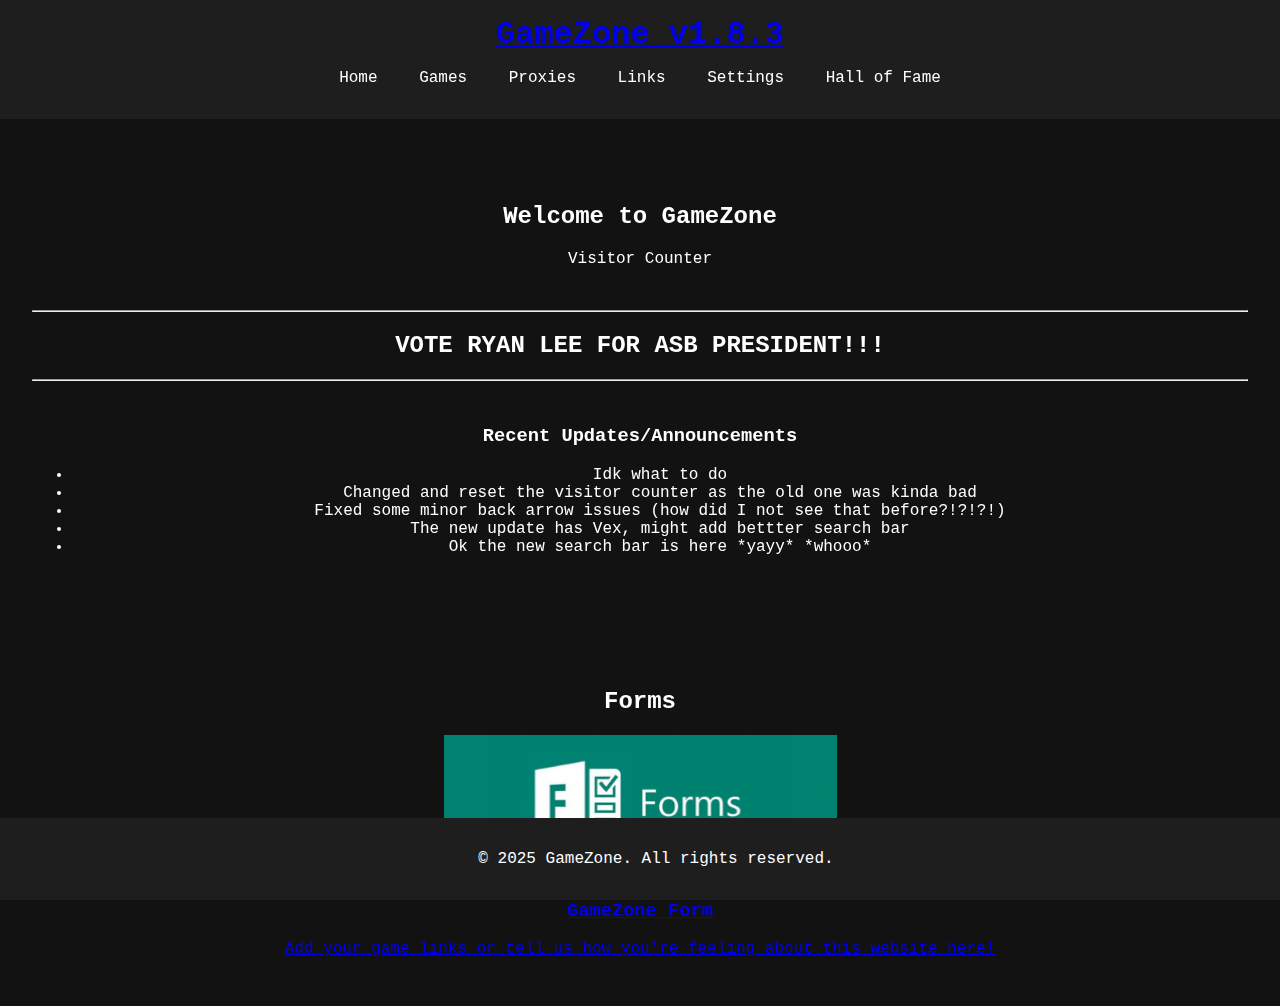
<file: index.html>
<!DOCTYPE html>
<html lang="en">
<head>
    <meta charset="UTF-8">
    <meta name="viewport" content="width=device-width, initial-scale=1.0">
    <link rel="stylesheet" href="styles.css">
    <link rel="icon" type="image/png" href="images/logo.png">
    <script src="script.js" defer></script> <!-- Defer to load after DOM -->
    <title>GameZone</title>

    <style>
        body {
            font-family: 'Consolas', 'Courier New', monospace;
            margin: 0;
            padding: 0;
        }

        .back-arrow {
            position: absolute;
            top: 50px;
            left: 10px;
            text-decoration: none;
            font-size: 20px;
            font-weight: bold;
            color: #ff9800;
            background-color: transparent;
            padding: 5px 10px;
            border-radius: 4px;
            transition: background-color 0.3s ease;
            display: none; /* Hide by default */
            cursor: pointer;
        }

        .back-arrow:hover {
            background-color: #f0f0f0;
            color: #ff9800;
        }

        .content {
            padding: 20px;
            text-align: center;
        }
    </style>
</head>
<body>
    <div class="background"></div>

    <header>
        <h1>
            <a href="index.html">GameZone v1.8.3</a>
        </h1>
        <nav>
            <ul>
                <li><a href="index.html">Home</a></li>
                <li><a href="games.html">Games</a></li>
                <li><a href="proxies.html">Proxies</a></li>
                <li><a href="mirrorlinks.html">Links</a></li>
                <li><a href="settings.html">Settings</a></li>
                <li><a href="hof.html">Hall of Fame</a></li>
            </ul>
        </nav>
    </header>

    <main>
        <section id="home">
            <div class="welcome-message">
                <h2>Welcome to GameZone</h2>
            </div>
		
	        <div class="welcome-container">
	            <div class="visitor-counter">
	                <p>Visitor Counter</p>
	                <div id="sfc9ug1qlsa9ad5846sks5slbzudl4n4y9k"></div>
	                <script type="text/javascript" src="https://counter6.optistats.ovh/private/counter.js?c=9ug1qlsa9ad5846sks5slbzudl4n4y9k&down=async" async></script>
	                <br>
	                <noscript>
	                    <a href="https://www.freecounterstat.com" title="hit counter">
	                        <img src="https://counter6.optistats.ovh/private/freecounterstat.php?c=9ug1qlsa9ad5846sks5slbzudl4n4y9k" border="0" title="hit counter" alt="hit counter">
	                    </a>
	                </noscript>
	            </div>
	        </div>

	    <hr>
	    <h2>VOTE RYAN LEE FOR ASB PRESIDENT!!!</h2>
	    <hr>
	    <br>
		
	    <h3>Recent Updates/Announcements</h3>
            <ul>
                <li>Idk what to do</li>
                <li>Changed and reset the visitor counter as the old one was kinda bad</li>
		<li>Fixed some minor back arrow issues (how did I not see that before?!?!?!)</li>
		<li>The new update has Vex, might add bettter search bar</li>
		<li>Ok the new search bar is here *yayy* *whooo*</li>
            </ul>
        </section>

        <section id="games">
            <h2 class="section-label">Forms</h2>
            <div class="card-container">
                <a href="#" class="form-card" onclick="loadGame('https://forms.office.com/r/wZetKvdNt6')">
                    <img src="images/forms.png" alt="Forms">
                    <h3>GameZone Form</h3>
                    <p>Add your game links or tell us how you're feeling about this website here!</p>
                </a>
            </div>
        </section>
		
        <div id="game-container" style="display: none;">
            <a href="#" class="back-arrow" id="back-arrow">← Back</a>
            <iframe id="game-frame" src="" frameborder="0"></iframe>
        </div>
    </main>

    <footer>
        <p>&copy; 2025 GameZone. All rights reserved.</p>
    </footer>
</body>
</html>
</file>
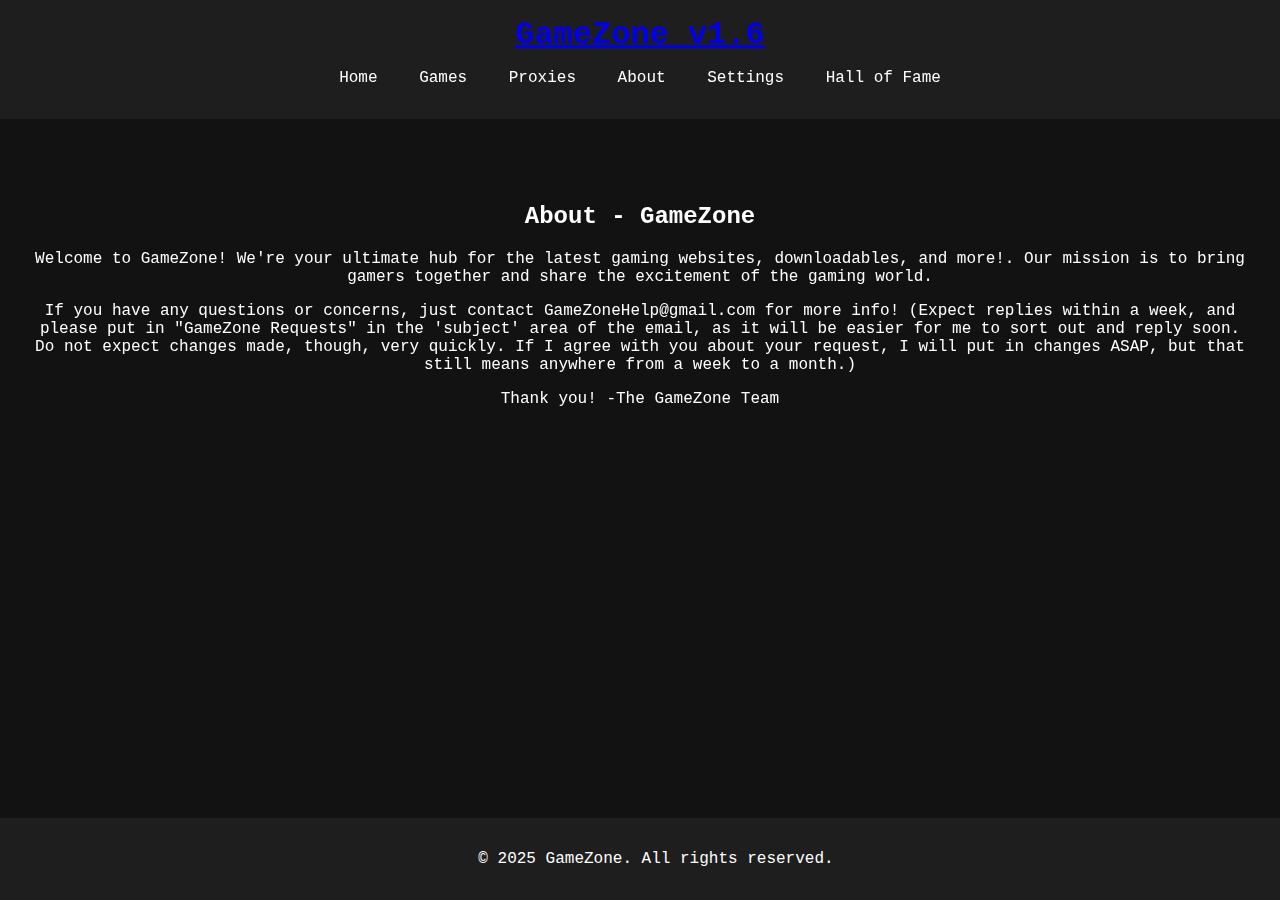
<file: about.html>
<!DOCTYPE html>
<html lang="en">
<head>
    <meta charset="UTF-8">
    <meta name="viewport" content="width=device-width, initial-scale=1.0">
    <link rel="stylesheet" href="styles.css">
    <link rel="icon" type="image/png" href="images/logo.png">
    <script src="script.js"></script>
    <title>About - GameZone</title>
</head>
<body>
    <div class="background"></div> <!-- DNA Pattern Background -->

    <header>
        <h1><a href="index.html">GameZone v1.6</a></h1>
        <nav>
            <ul>
                <li><a href="index.html">Home</a></li>
                <li><a href="games.html">Games</a></li>
		<li><a href="proxies.html">Proxies</a></li>
                <li><a href="about.html">About</a></li>
                <li><a href="settings.html">Settings<a/></li>
                <li><a href="hof.html">Hall of Fame<a/></li>
            </ul>
        </nav>
    </header>

    <section>
        <h2>About - GameZone</h2>
        <p>
            Welcome to GameZone! We're your ultimate hub for the latest gaming websites, downloadables, and more!. 
            Our mission is to bring gamers together and share the excitement of the gaming world.
        </p>
        </p>
        </p>
        </p>
            If you have any questions or concerns, just contact GameZoneHelp@gmail.com for more info!
            (Expect replies within a week, and please put in "GameZone Requests" in the 'subject' area of the email, as it
	    will be easier for me to sort out and reply soon. Do not expect changes made, though, very quickly. If I agree
            with you about your request, I will put in changes ASAP, but that still means anywhere from a week to a month.)
        </p>
	    Thank you!
 	      -The GameZone Team
	</p>
    </section>

    <footer>
        <p>&copy; 2025 GameZone. All rights reserved.</p>
    </footer>

    <script src="script.js"></script>
</body>
</html>
</file>
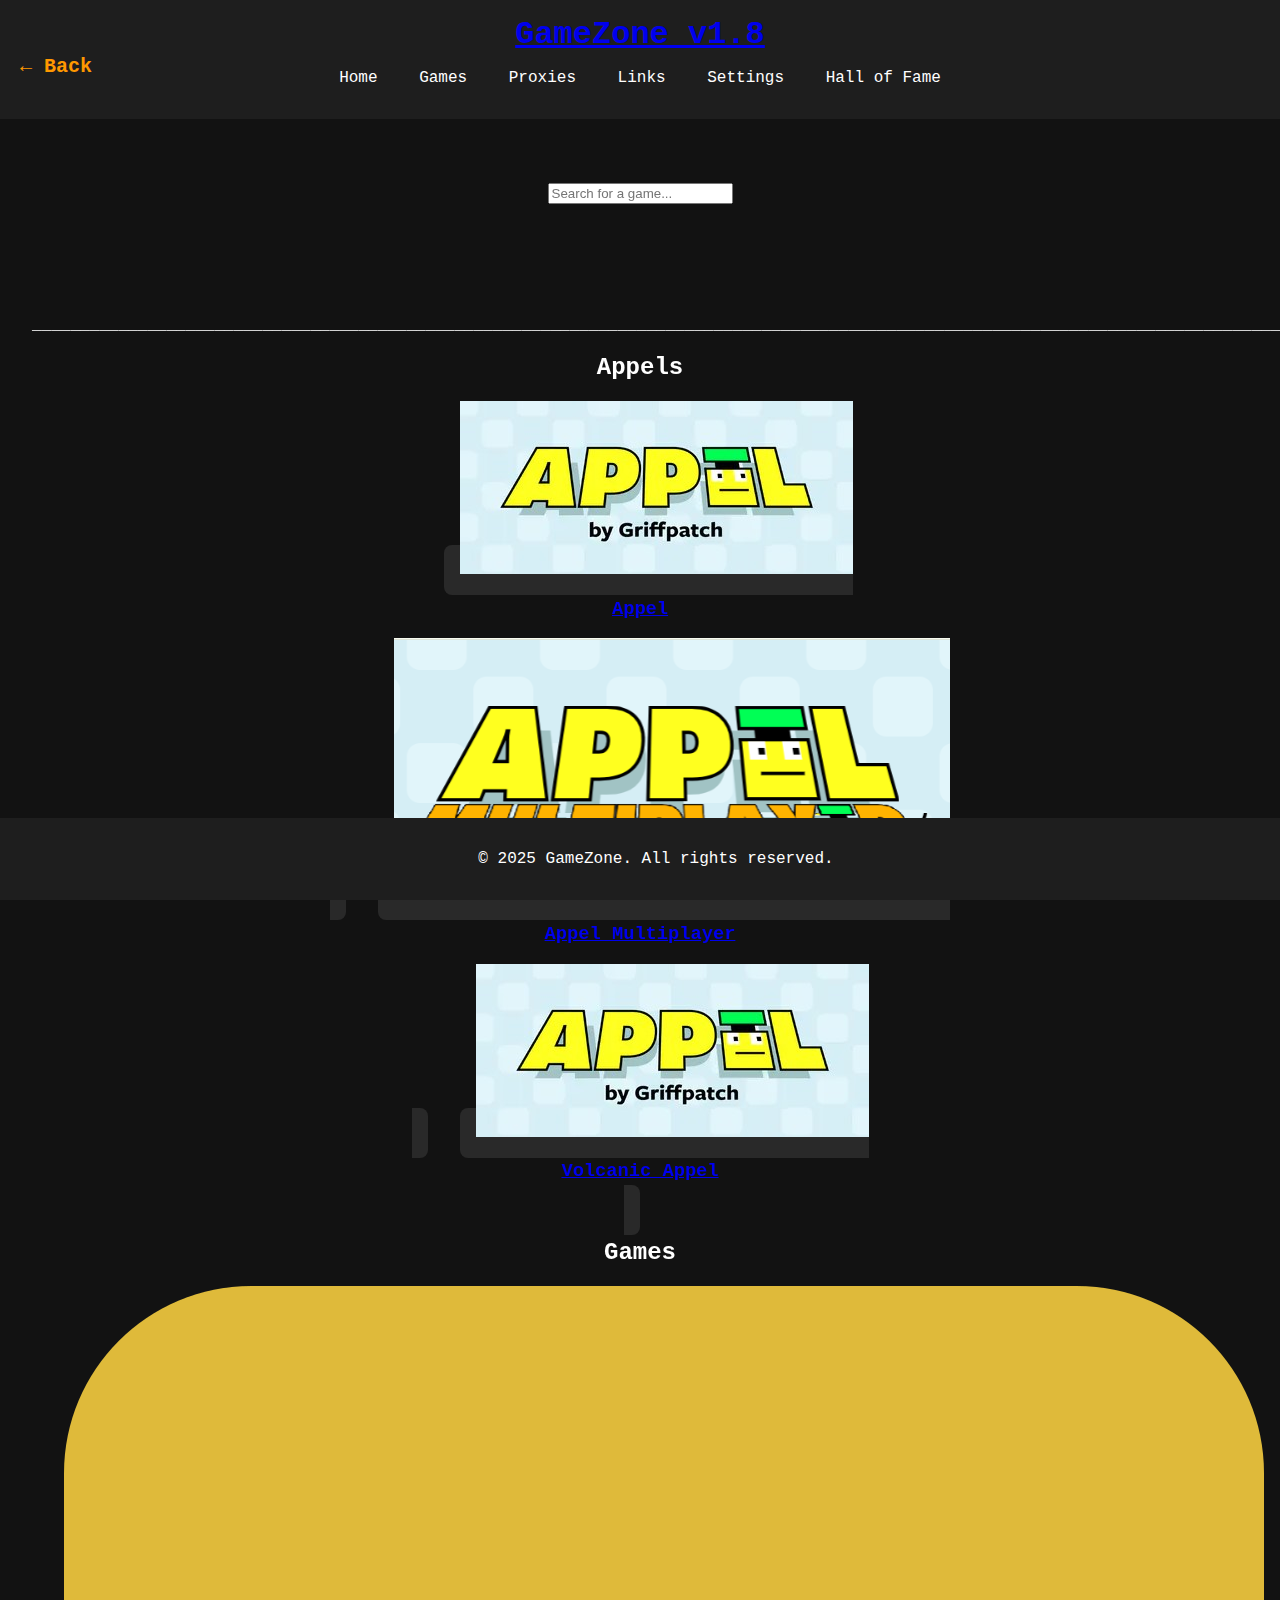
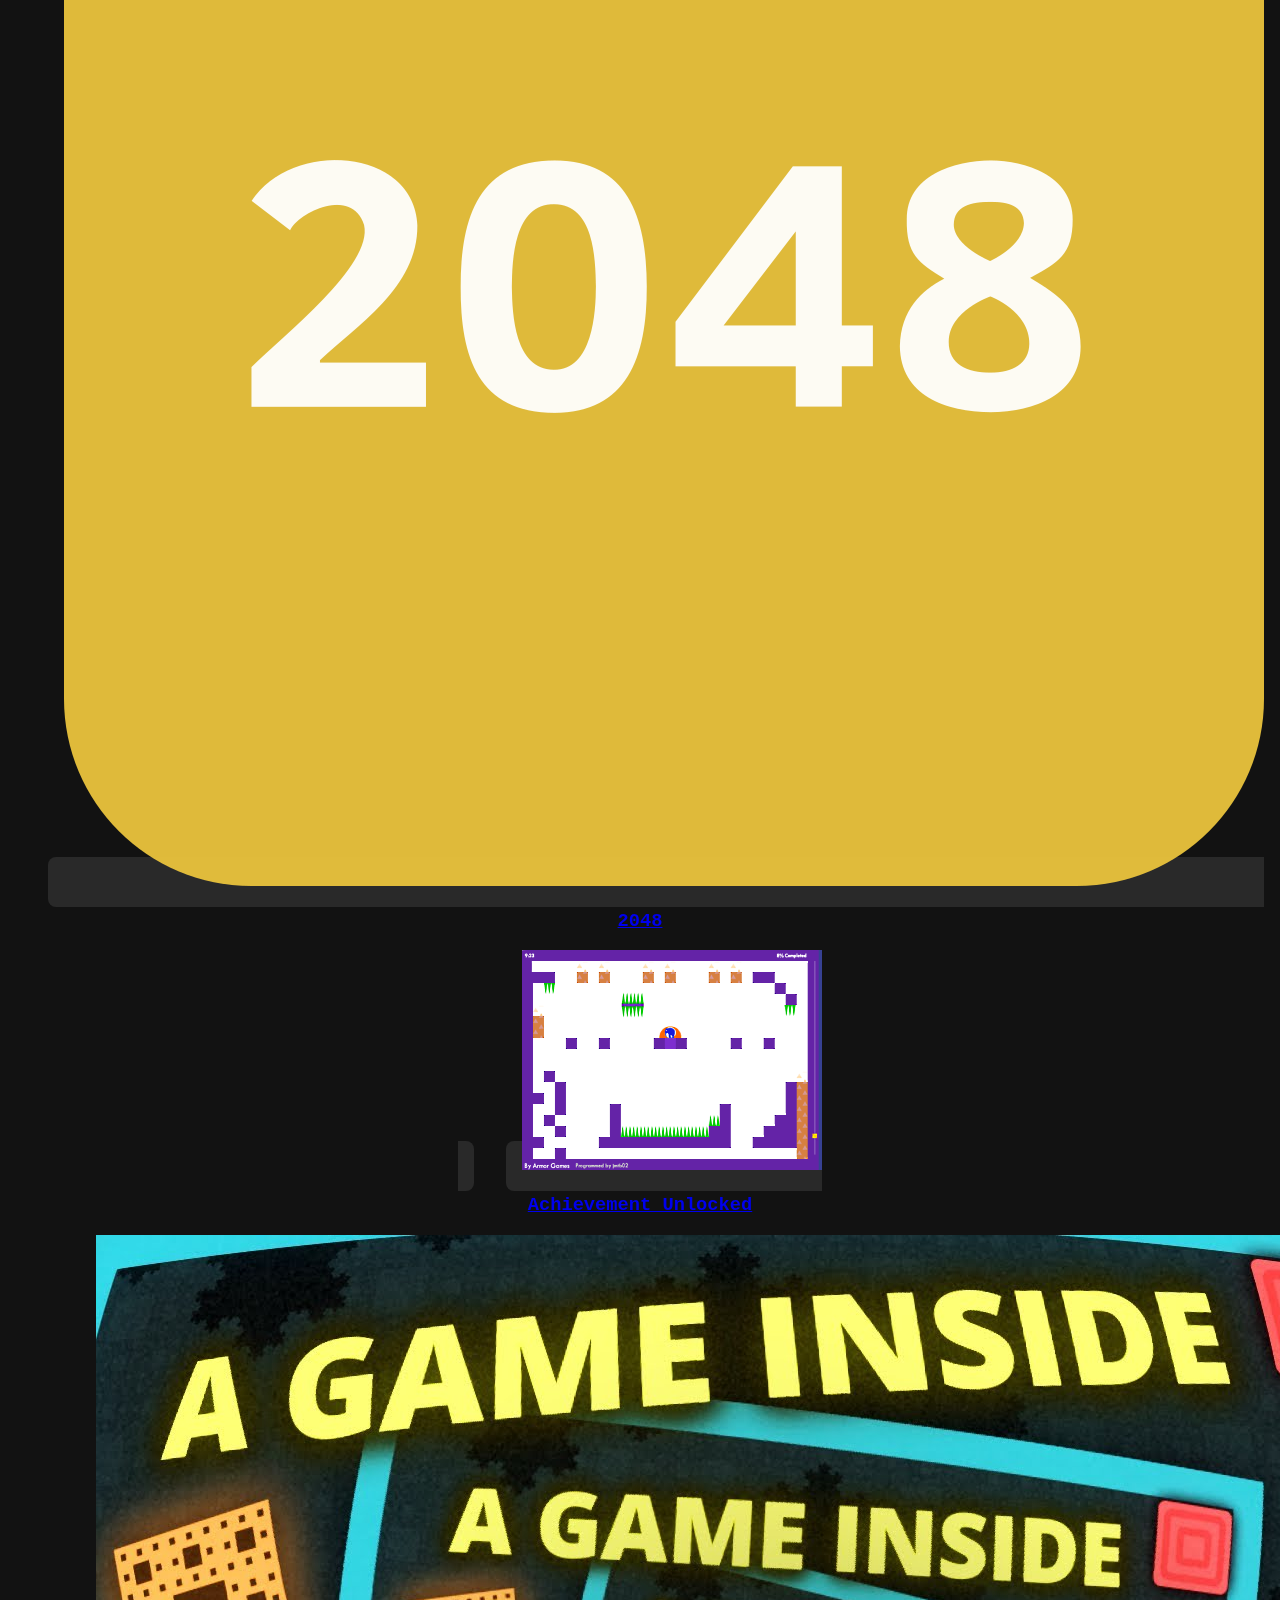
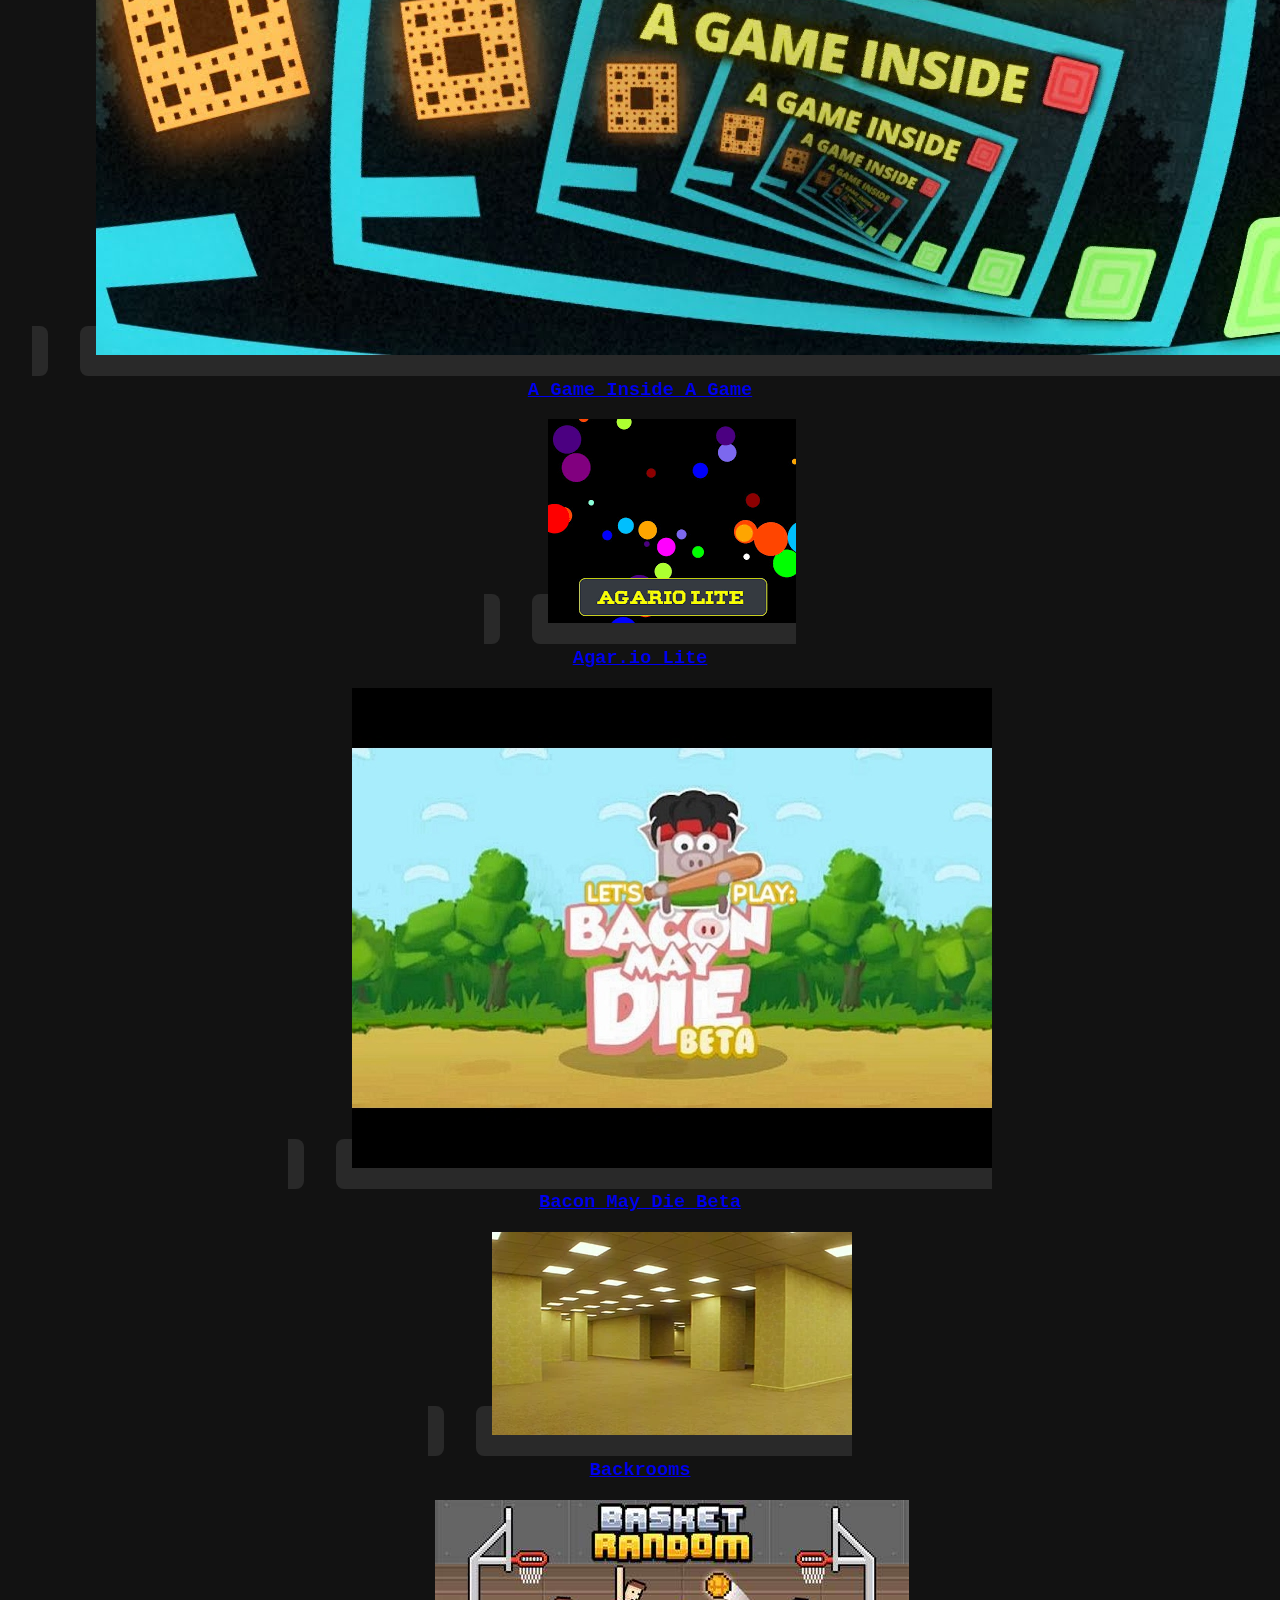
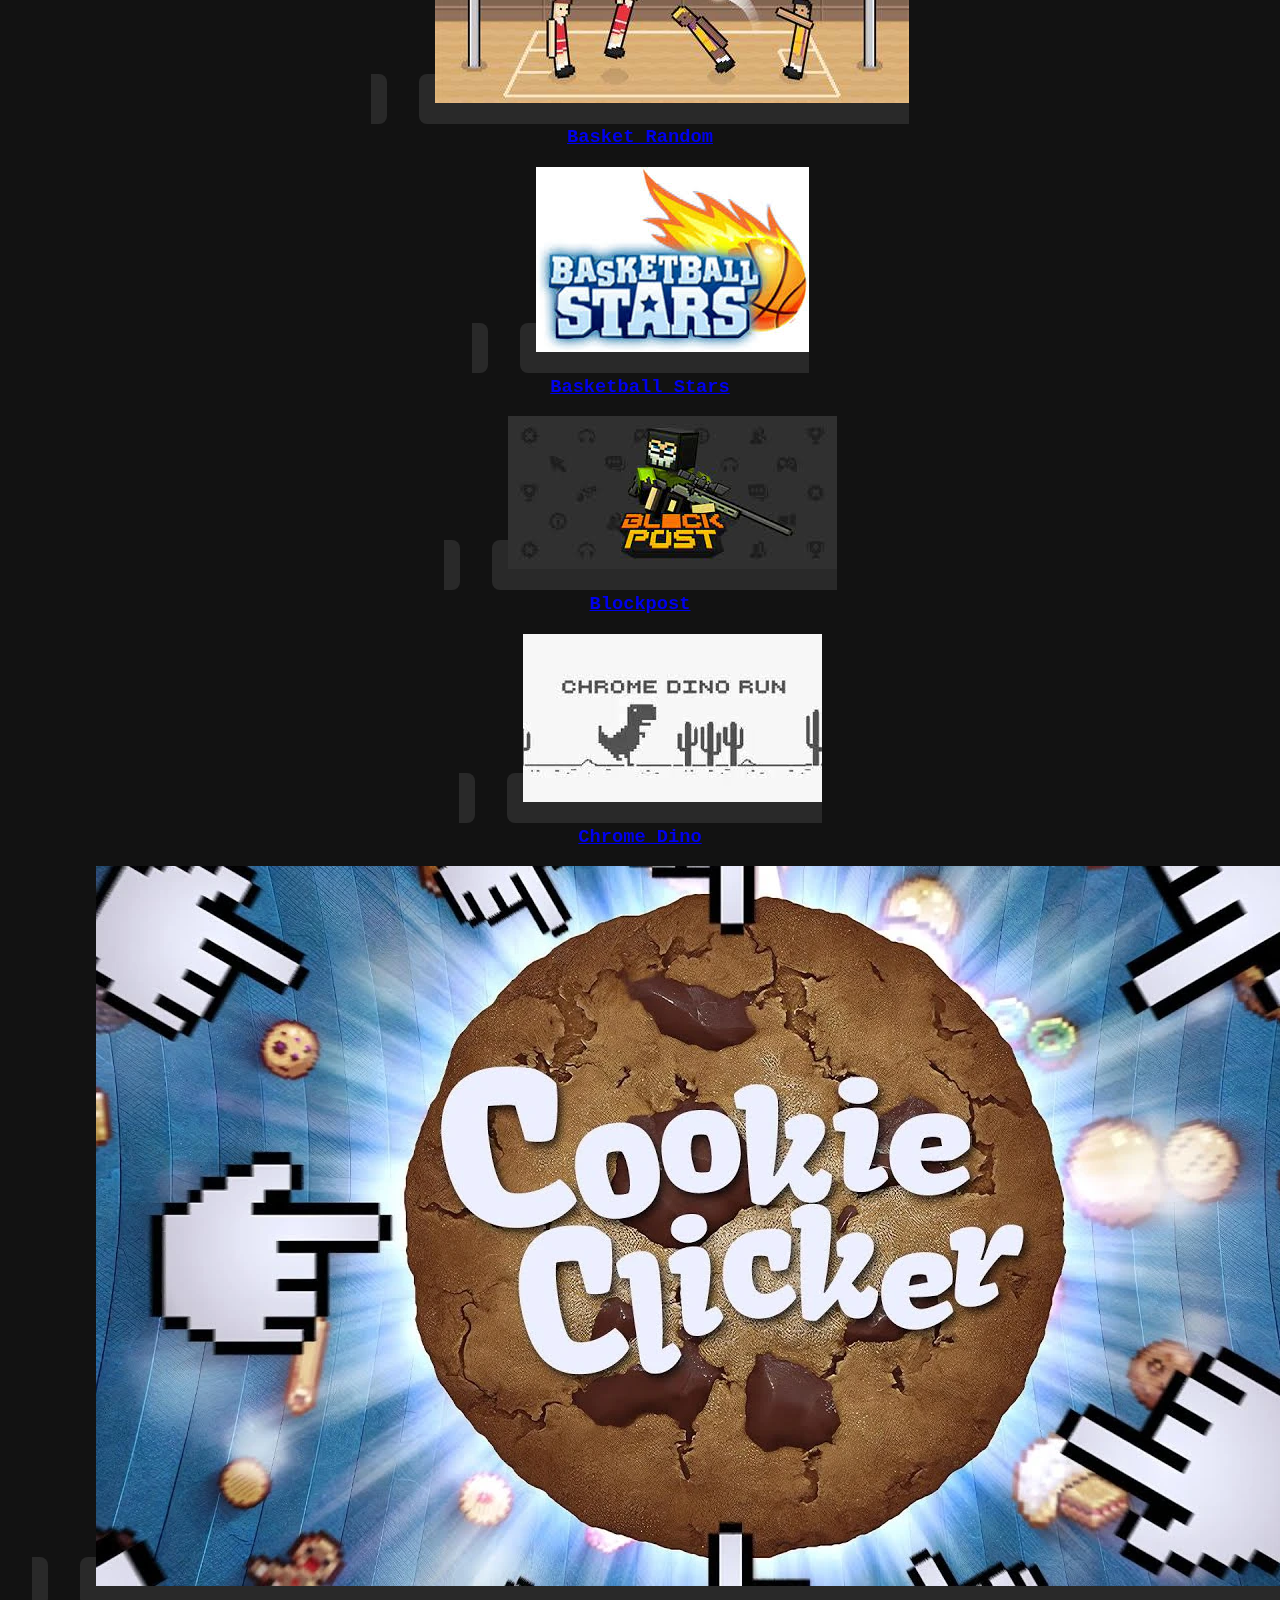
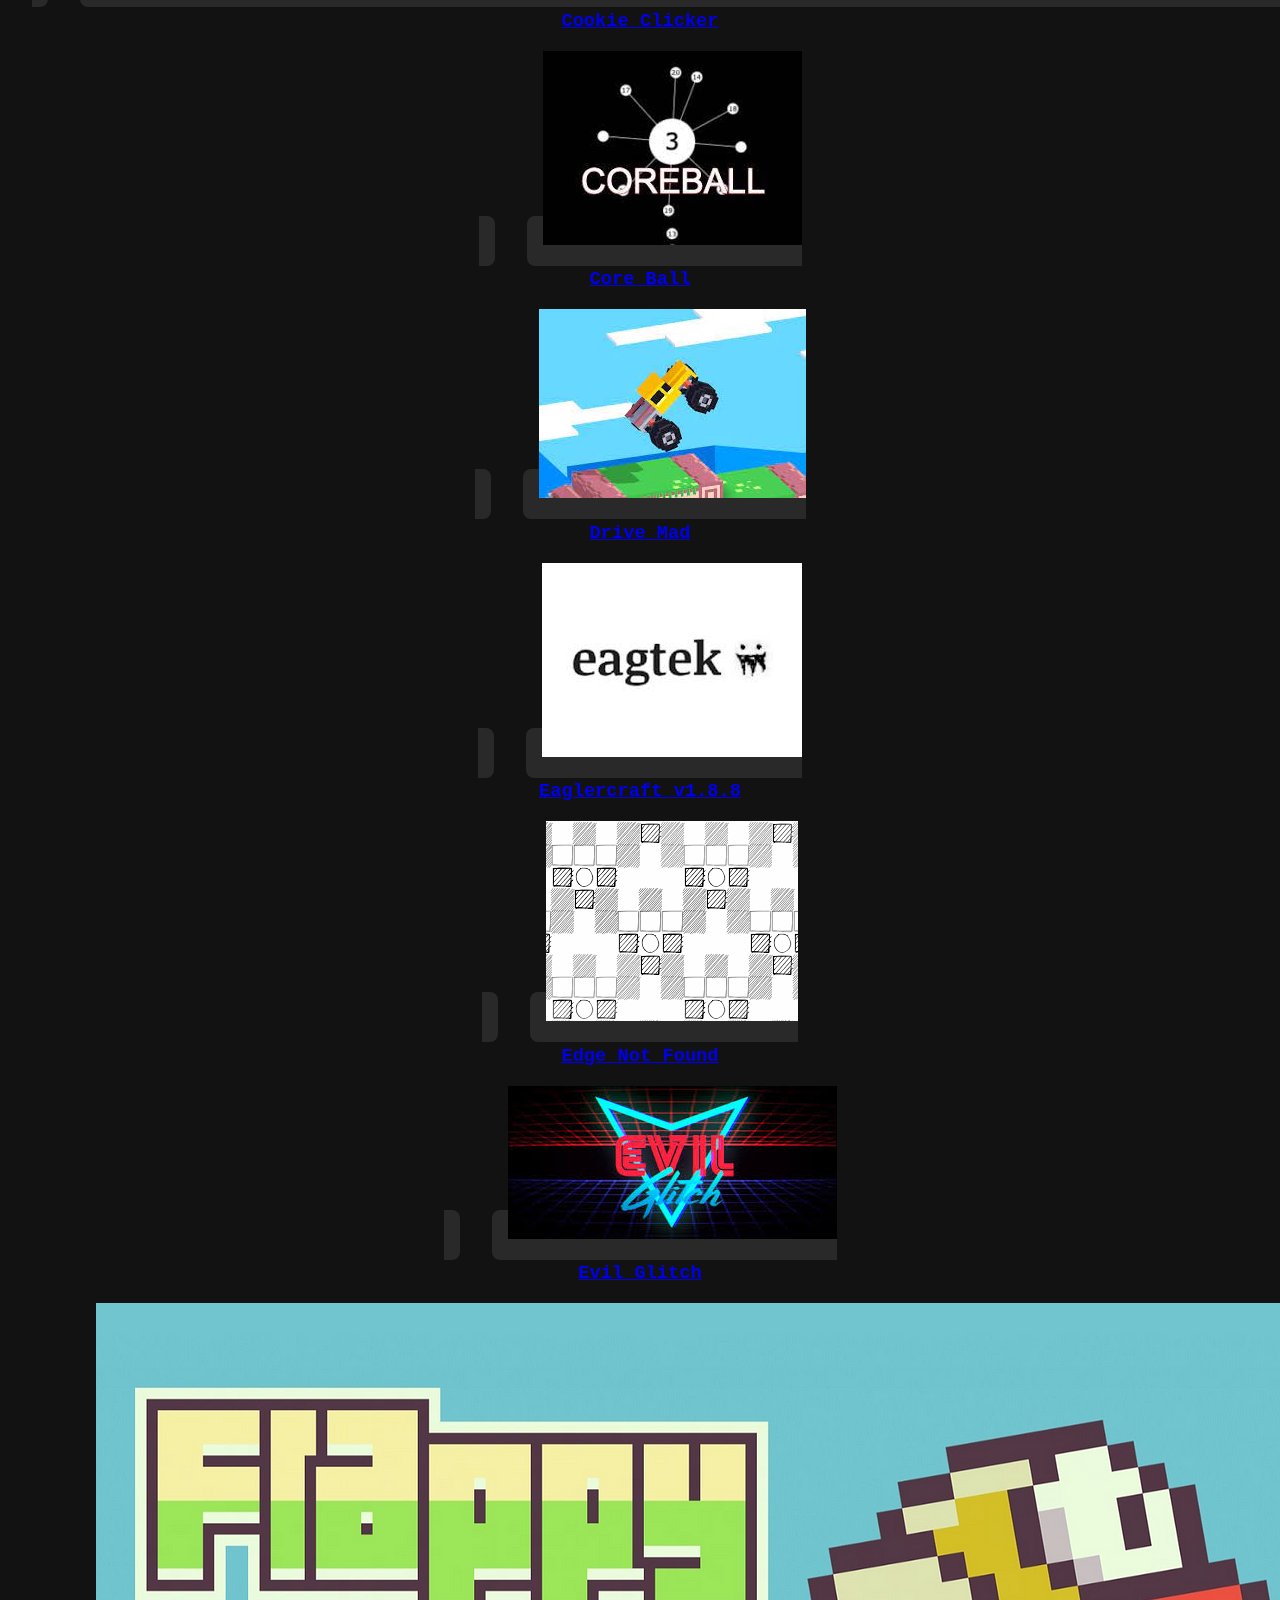
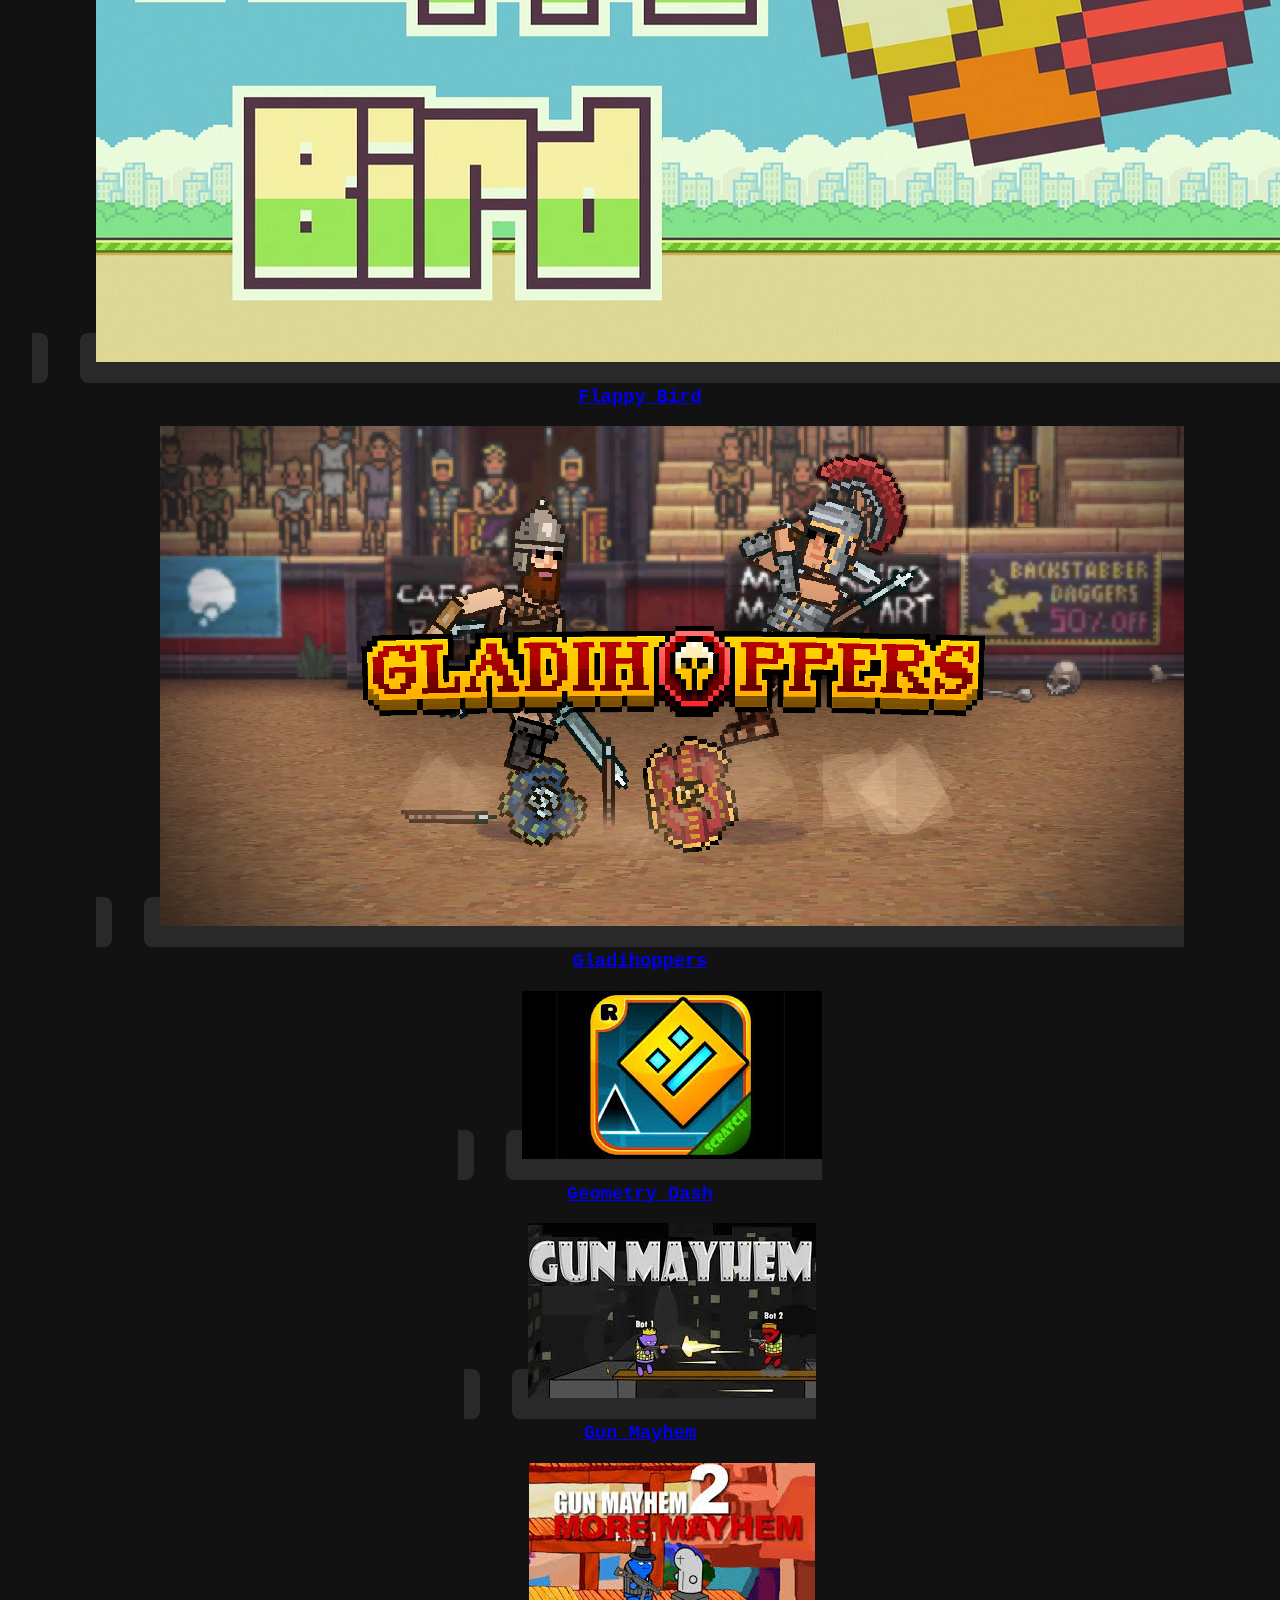
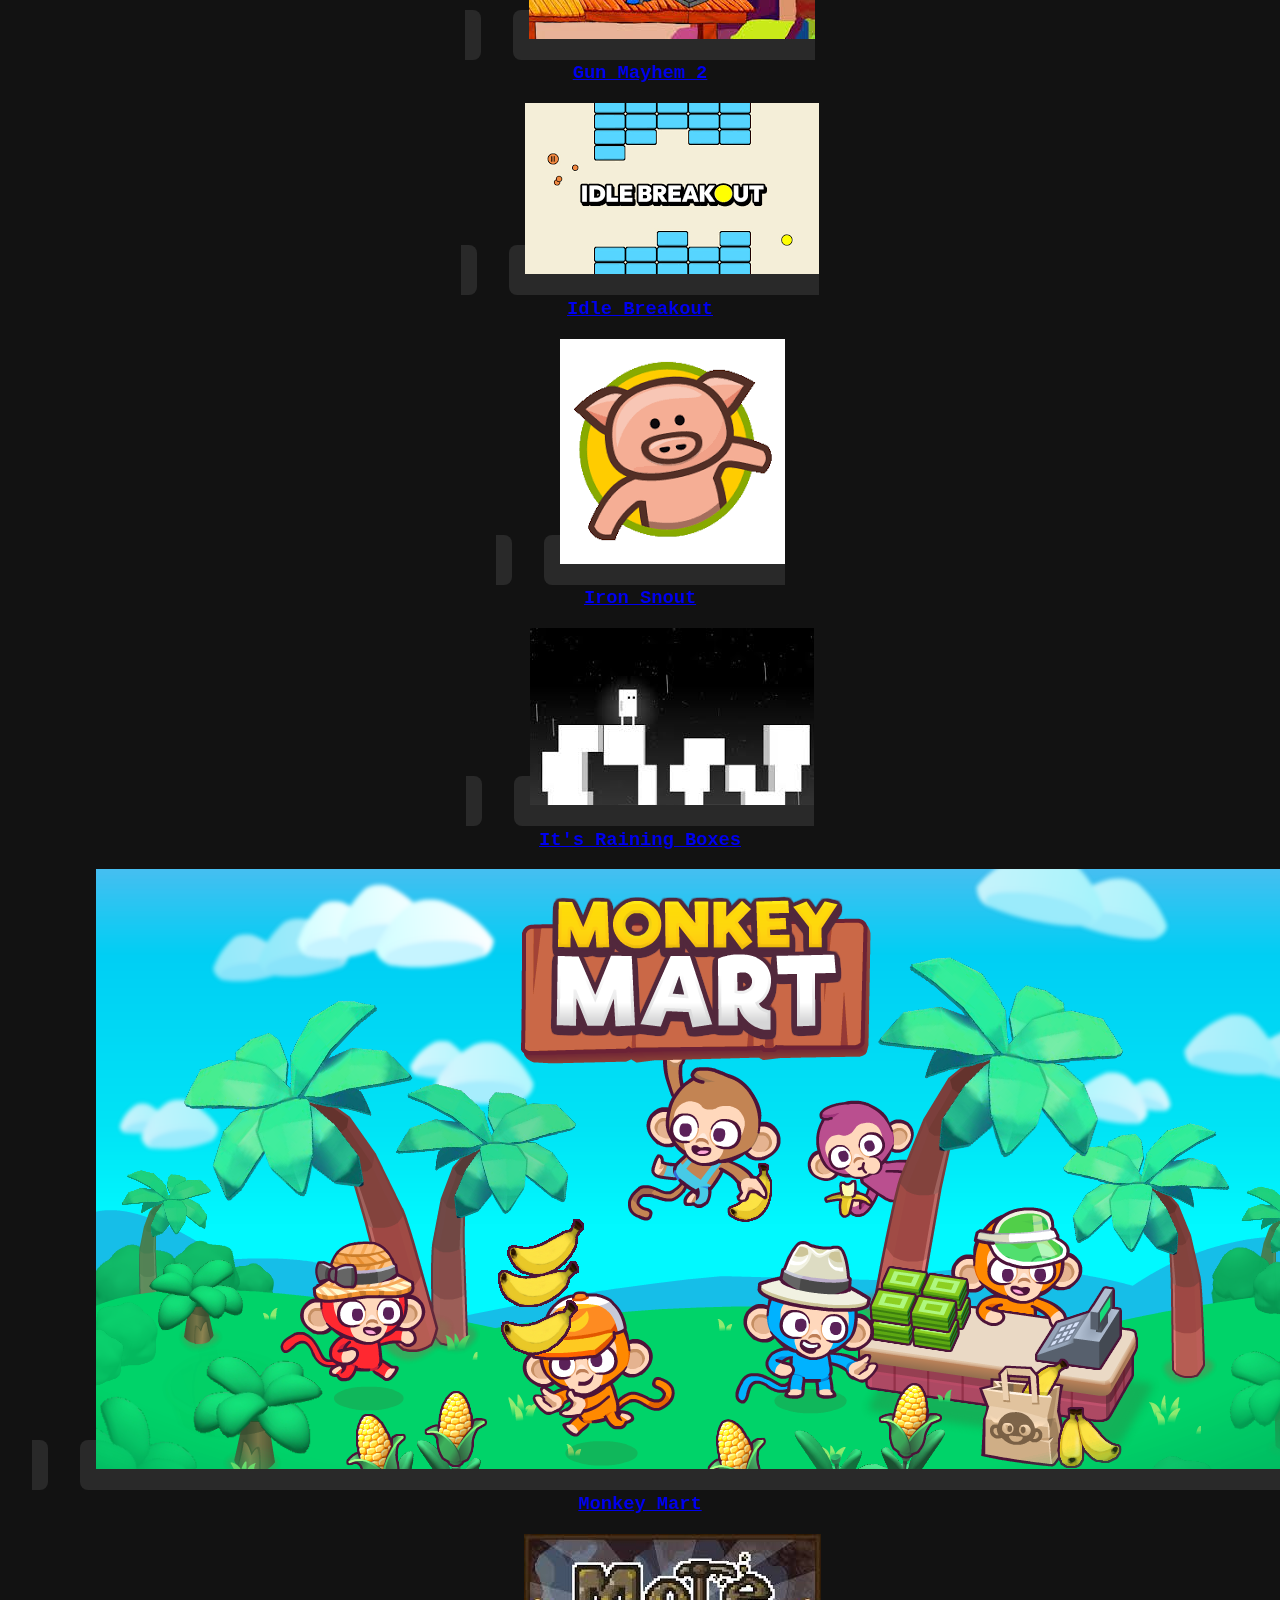
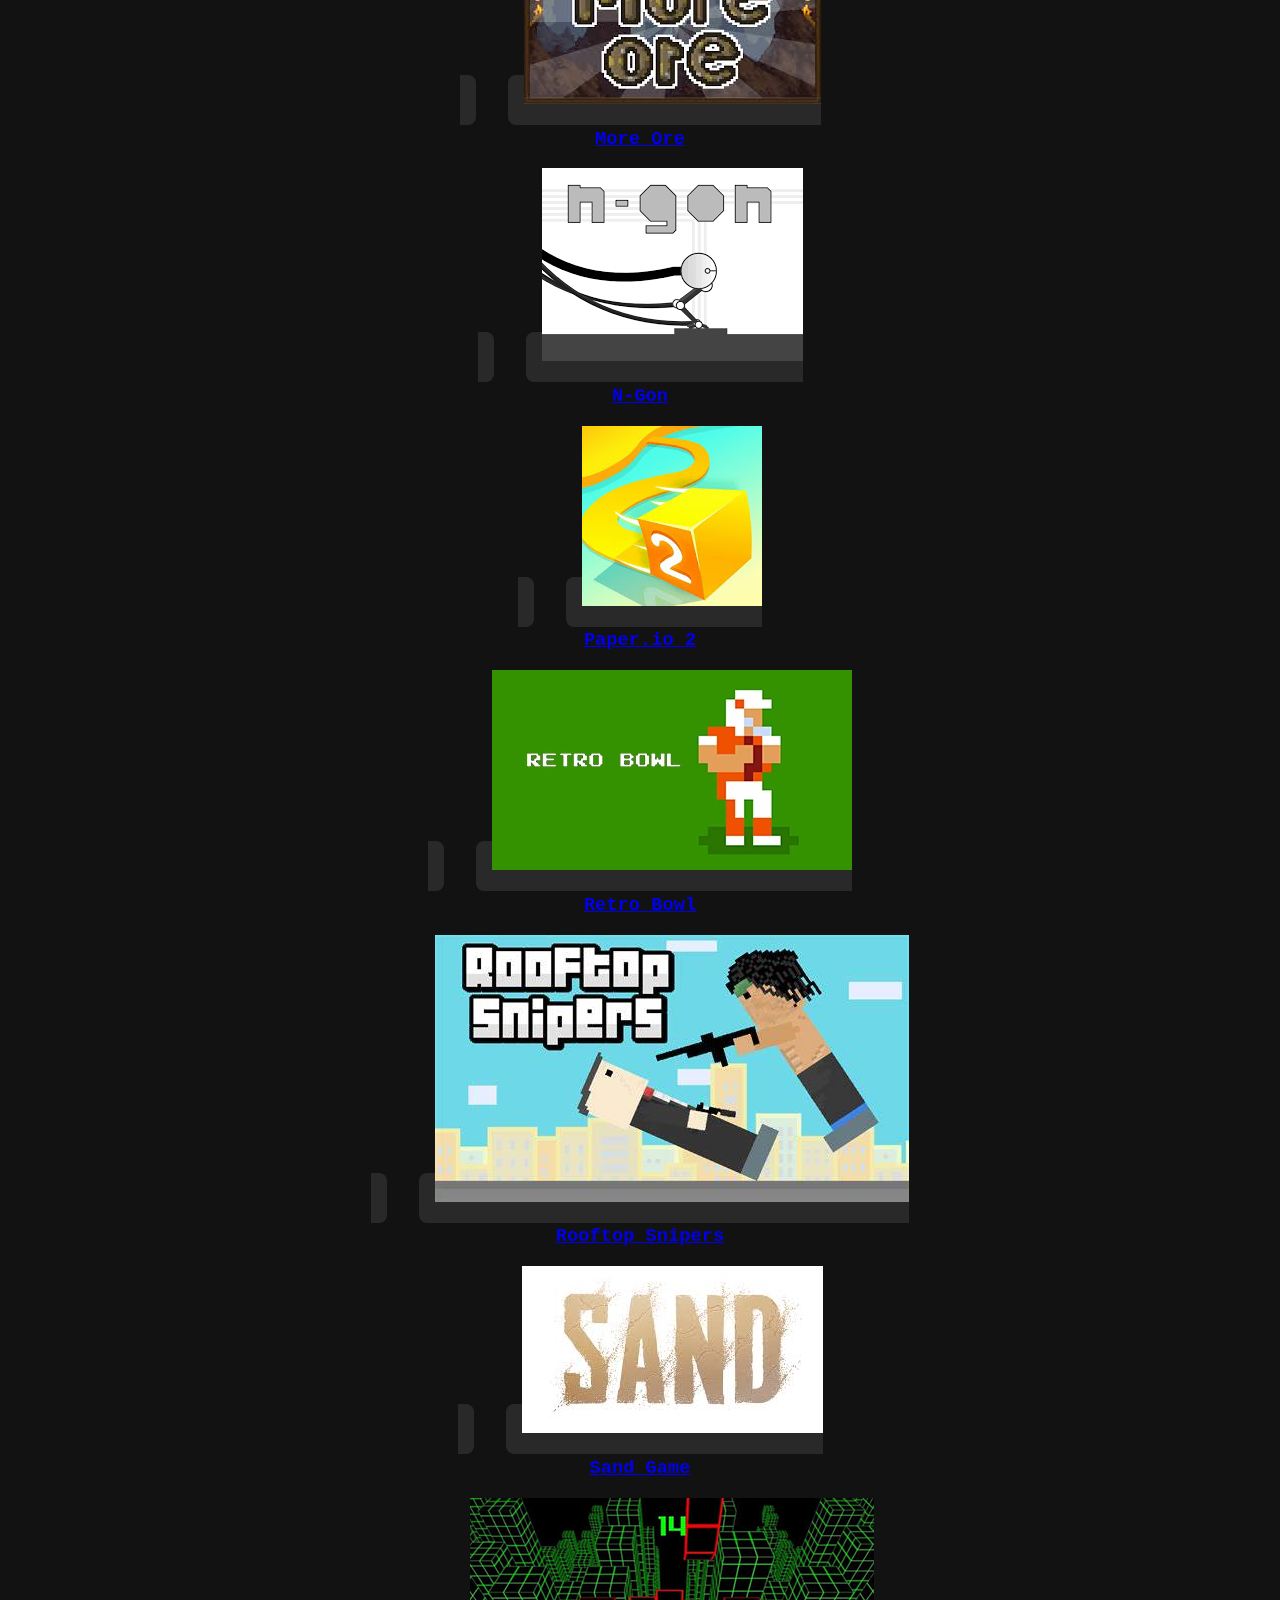
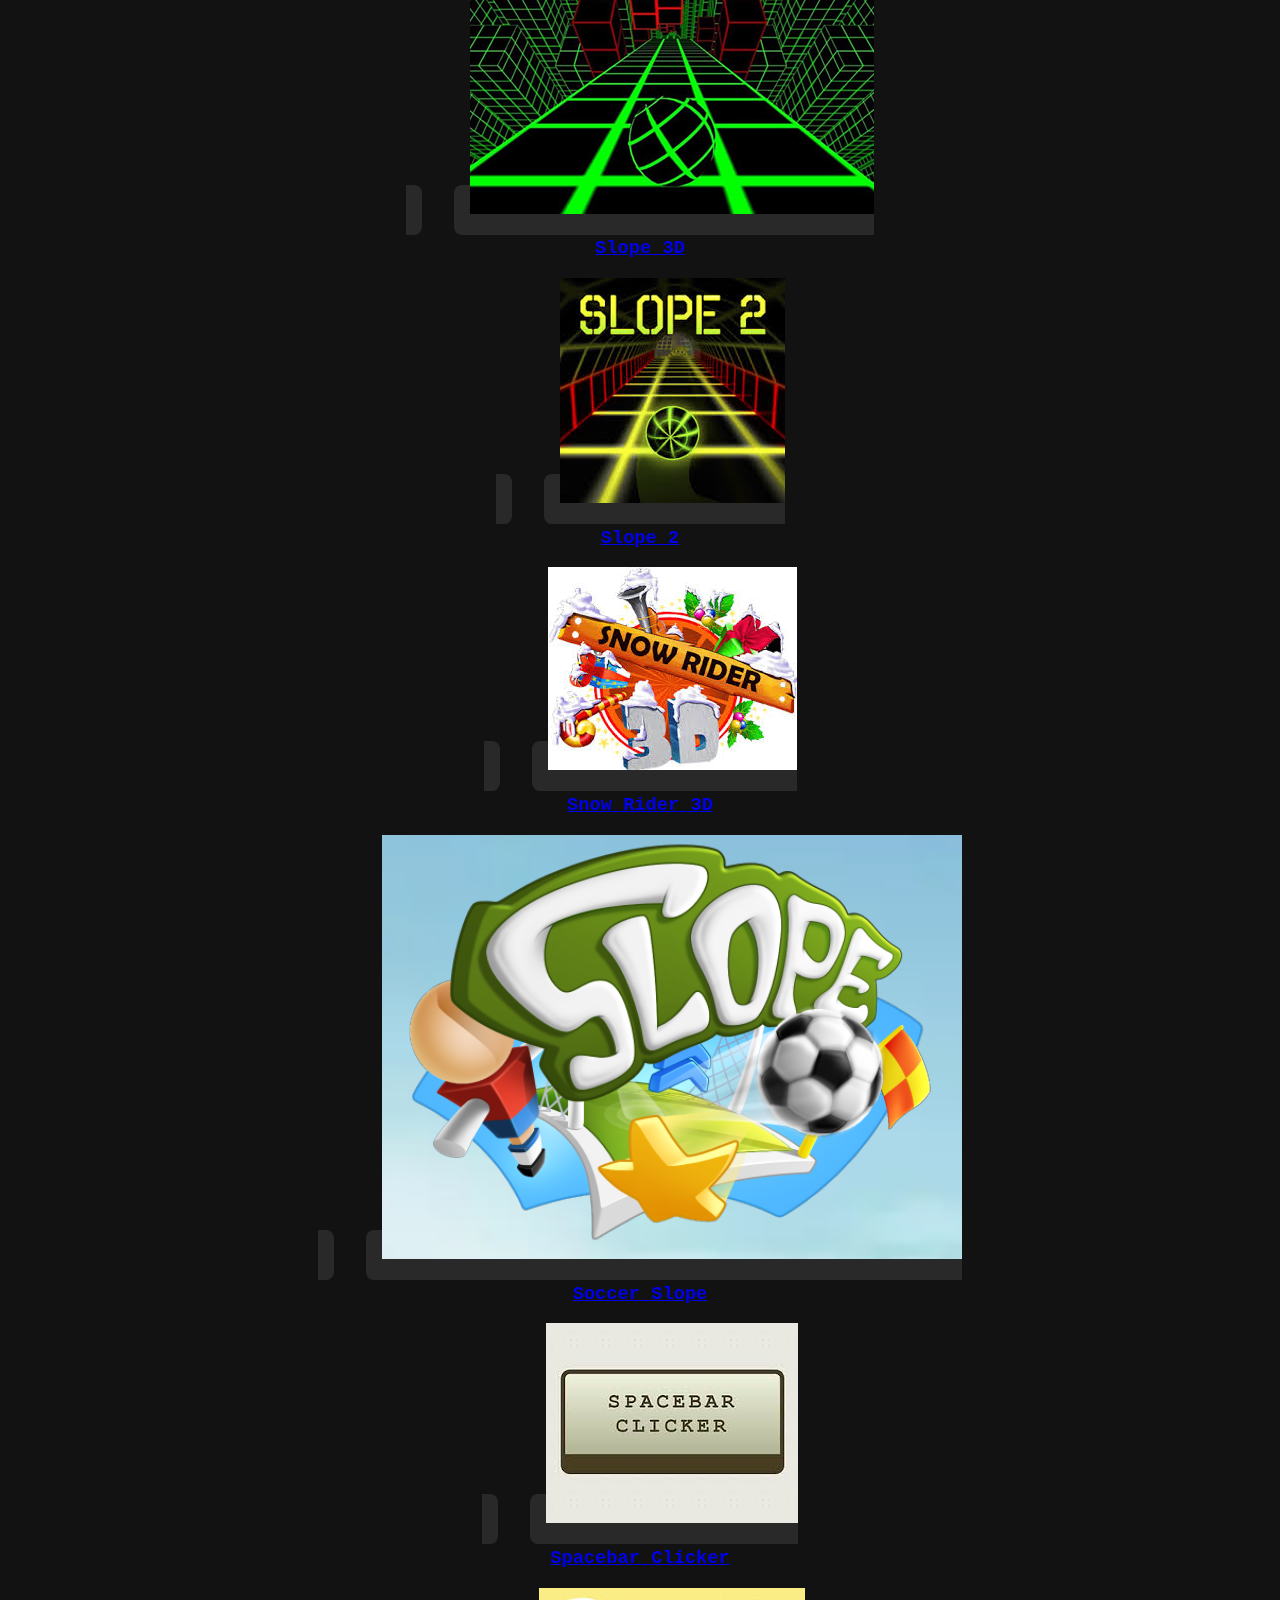
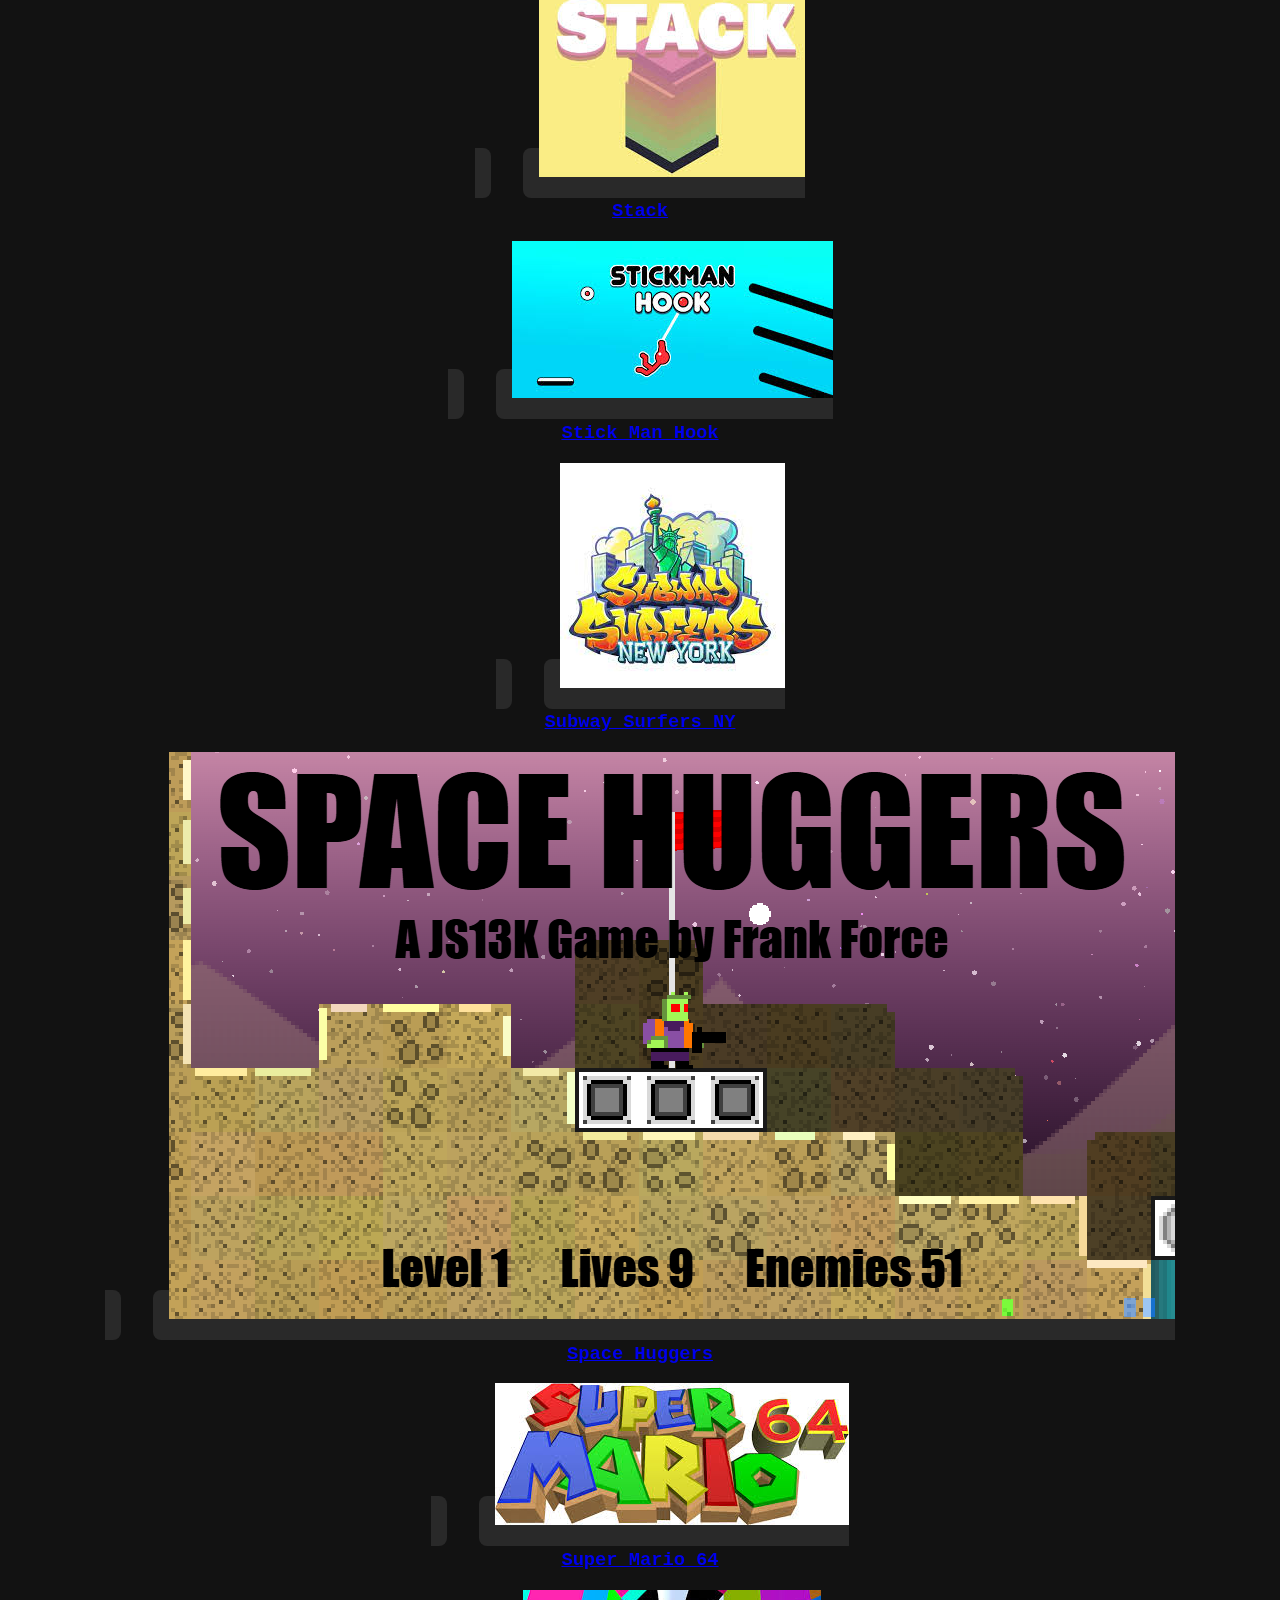
<file: games.html>
<!DOCTYPE html>
<html lang="en">
<head>
    <meta charset="UTF-8">
    <meta name="viewport" content="width=device-width, initial-scale=1.0">
    <link rel="stylesheet" href="styles.css">
    <link rel="icon" type="image/png" href="images/logo.png">
    <script src="script.js"></script>
    <title>Games - GameZone</title>
</head>
<body>
    <div class="background"></div>

    <header>
        <h1><a href="index.html">GameZone v1.8</a></h1>
        <nav>
            <ul>
                <li><a href="index.html">Home</a></li>
                <li><a href="games.html">Games</a></li>
		<li><a href="proxies.html">Proxies</a></li>
                <li><a href="mirrorlinks.html">Links</a></li>
                <li><a href="settings.html">Settings</a></li>
                <li><a href="hof.html">Hall of Fame</a></li>
            </ul>
        </nav>
    </header>

    <main>
        <!-- Search Bar -->
        <section id="search-bar">
            <input type="text" id="gameSearch" placeholder="Search for a game..." onkeyup="searchGames()">
        </section>


        <section id="games">
<p class="section-label">_______________________________________________________________________________________________________________________________________________</p>
            <h2 class="section-label">Appels</h2>
            <div class="card-container">
                <a href="#" class="game-card" onclick="loadGame('https://biologyhelp.github.io/ioh43p80-i-wgli3fdadwasfg543421uyryt803yte86yowegf890r-6y12evw92g4/Appel%20v1.4.html')">
                    <img src="images/appel.jpg" alt="Appel">
                    <h3>Appel</h3>
                </a>
                <a href="#" class="game-card" onclick="loadGame('g/appelmulti.html')">
                    <img src="images/appelmulti.png" alt="Appel Multiplayer">
                    <h3>Appel Multiplayer</h3>
                </a>
                <a href="#" class="game-card" onclick="loadGame('g/volcanicappel.html')">
                    <img src="images/appel.jpg" alt="Appel">
                    <h3>Volcanic Appel</h3>
                </a>
	    </div>

            <h2 class="section-label">Games</h2>
            <div class="card-container">
                <a href="#" class="game-card" onclick="loadGame('g/2048.html')">
                    <img src="images/2048.jpg" alt="2048">
                    <h3>2048</h3>
                </a>
                <a href="#" class="game-card" onclick="loadGame('https://studyisimportant.github.io/achievementunlocked/')">
                    <img src="images/achievementunlocked.png" alt="Achievement Unlocked">
                    <h3>Achievement Unlocked</h3>
                </a>
                <a href="#" class="game-card" onclick="loadGame('https://studyisimportant.github.io/game-inside/')">
                    <img src="images/agameinside.png" alt="A Game Inside A Game">
                    <h3>A Game Inside A Game</h3>
                </a>
                <a href="#" class="game-card" onclick="loadGame('g/agariolite.html')">
                    <img src="images/agariolite.jpg" alt="Agario Lite">
                    <h3>Agar.io Lite</h3>
                </a>
                <a href="#" class="game-card" onclick="loadGame('http://betterbull.com/uploads/5/5/6/7/5567194/custom_themes/320690105873469650/files/index.html')">
                    <img src="images/baconmaydiebeta.png" alt="Bacon May Die Beta">
                    <h3>Bacon May Die Beta</h3>
                </a>
                <a href="#" class="game-card" onclick="loadGame('https://bozomath.netlify.app/games/br3d/')">
                    <img src="images/backrooms.png" alt="Backrooms">
                    <h3>Backrooms</h3>
                </a>
                <a href="#" class="game-card" onclick="loadGame('https://basket-random-game.github.io/')">
                    <img src="images/basketrandom.png" alt="Basket Random">
                    <h3>Basket Random</h3>
                </a>
                <a href="#" class="game-card" onclick="loadGame('https://op1um.pages.dev/games/basketballstar/')">
                    <img src="images/basketballstars.png" alt="Basketball Stars">
                    <h3>Basketball Stars</h3>
                </a>
                <a href="#" class="game-card" onclick="loadGame('https://bozomath.netlify.app/games/blockpost/')">
                    <img src="images/blockpost.png" alt="Blockpost">
                    <h3>Blockpost</h3>
                </a>
                <a href="#" class="game-card" onclick="loadGame('https://studyisimportant.github.io/chrome-dino/')">
                    <img src="images/chromedino.png" alt="Chrome Dino">
                    <h3>Chrome Dino</h3>
                </a>
                <a href="#" class="game-card" onclick="loadGame('https://studyisimportant.github.io/cookieclicker')">
                    <img src="images/cookieclicker.png" alt="Cookie Clicker">
                    <h3>Cookie Clicker</h3>
                </a>
                <a href="#" class="game-card" onclick="loadGame('https://studyisimportant.github.io/core-ball/')">
                    <img src="images/coreball.png" alt="Core Ball">
                    <h3>Core Ball</h3>
                </a>
                <a href="#" class="game-card" onclick="loadGame('https://bozomath.netlify.app/games/drive-mad/')">
                    <img src="images/drivemad.png" alt="Drive Mad">
                    <h3>Drive Mad</h3>
                </a>
    		<a href="#" class="game-card" onclick="loadGame('https://d1tm91r4ytbt54.cloudfront.net/2779cbcb-a02f-48a3-9e2e-95a8d123d165/1685483461665/web/index.html')">
	            <img src="images/eaglercraft.jpg" alt="Eaglercraft">
    		    <h3>Eaglercraft v1.8.8</h3>
    		</a>
    		<a href="#" class="game-card" onclick="loadGame('https://studyisimportant.github.io/edgenotfound/')">
        	    <img src="images/edgenotfound.png" alt="Edge Not Found">
        	    <h3>Edge Not Found</h3>
    		</a>
    		<a href="#" class="game-card" onclick="loadGame('g/evilglitch.html')">
        	    <img src="images/evilglitch.jpg" alt="Evil Glitch">
        	    <h3>Evil Glitch</h3>
    		</a>
    		<a href="#" class="game-card" onclick="loadGame('https://studyisimportant.github.io/flappy-bird/')">
        	    <img src="images/flappybird.png" alt="Flappy Bird">
        	    <h3>Flappy Bird</h3>
    		</a>
                <a href="#" class="game-card" onclick="loadGame('https://op1um.pages.dev/games/gladihopping/')">
                    <img src="images/gladihoppers.png" alt="Gladihoppers">
                    <h3>Gladihoppers</h3>
                </a>
    		<a href="#" class="game-card" onclick="loadGame('g/geometrydash.html')">
        	    <img src="images/geometrydash.jpg" alt="Geometry Dash">
        	    <h3>Geometry Dash</h3>
    		</a>
    		<a href="#" class="game-card" onclick="loadGame('https://op1um.pages.dev/games/gun-mayhem/')">
        	    <img src="images/gunmayhem.png" alt="Gun Mayhem">
        	    <h3>Gun Mayhem</h3>
    		</a>
    		<a href="#" class="game-card" onclick="loadGame('https://op1um.pages.dev/games/gun-mayhem-2/')">
        	    <img src="images/gunmayhem2.png" alt="Gun Mayhem 2">
        	    <h3>Gun Mayhem 2</h3>
    		</a>
    		<a href="#" class="game-card" onclick="loadGame('https://acorn13.github.io/idle-breakout/')">
        	    <img src="images/idlebreakout.png" alt="Idle Breakout">
        	    <h3>Idle Breakout</h3>
    		</a>
    		<a href="#" class="game-card" onclick="loadGame('https://betterbull.com/uploads/5/5/6/7/5567194/custom_themes/811766381464516446/files/index.html')">
        	    <img src="images/ironsnout.png" alt="Iron Snout">
        	    <h3>Iron Snout</h3>
    		</a>
    		<a href="#" class="game-card" onclick="loadGame('g/itsrainingboxes.html')">
        	    <img src="images/itsrainingboxes.jpg" alt="It's Raining Boxes">
        	    <h3>It's Raining Boxes</h3>
    		</a>
		<a href="#" class="game-card" onclick="loadGame('https://studyisimportant.github.io/monkey-mart.html')">
		    <img src="images/monkeymart.png" alt="Monkey Mart">
		    <h3>Monkey Mart</h3>
		</a>
    		<a href="#" class="game-card" onclick="loadGame('https://acorn13.github.io/more-ore/')">
        	    <img src="images/moreore.png" alt="More Ore">
        	    <h3>More Ore</h3>
    		</a>
    		<a href="#" class="game-card" onclick="loadGame('https://studyisimportant.github.io/n-gon')">
        	    <img src="images/ngon.png" alt="N-gon">
        	    <h3>N-Gon</h3>
    		</a>
    		<a href="#" class="game-card" onclick="loadGame('https://bozomath.netlify.app/games/p2/')">
        	    <img src="images/paperio2.png" alt="Paper.io 2">
        	    <h3>Paper.io 2</h3>
    		</a>
    		<a href="#" class="game-card" onclick="loadGame('https://vtn5c31dcjtimmb9o2lm882bk13i56hh-a-sites-opensocial.googleusercontent.com/gadgets/ifr?url=https://274079163-174037128449362058.preview.editmysite.com/uploads/b/139890129-899796311729593176/files/rtbl.xml&container=enterprise&view=default&lang=en&country=ALL&sanitize=0&v')">
        	    <img src="images/retrobowl.png" alt="Retro Bowl">
        	    <h3>Retro Bowl</h3>
    		</a>
    		<a href="#" class="game-card" onclick="loadGame('https://bozomath.netlify.app/games/rts/')">
        	    <img src="images/rooftopsnipers.png" alt="Rooftop Snipers">
        	    <h3>Rooftop Snipers</h3>
    		</a>
    		<a href="#" class="game-card" onclick="loadGame('g/sandgame.html')">
        	    <img src="images/sandgame.jpg" alt="Sand Game">
        	    <h3>Sand Game</h3>
    		</a>
    		<a href="#" class="game-card" onclick="loadGame('g/slope.html')">
        	    <img src="images/slope.jpg" alt="Slope">
        	    <h3>Slope 3D</h3>
    		</a>
    		<a href="#" class="game-card" onclick="loadGame('https://op1um.pages.dev/games/slope-2/')">
        	    <img src="images/slope2.png" alt="Slope 2">
        	    <h3>Slope 2</h3>
    		</a>
		<a href="#" class="game-card" onclick="loadGame('https://images-opensocial.googleusercontent.com/gadgets/ifr?url=https://cdn.jsdelivr.net/gh/sk1bx/89574567@71f165531792ae450fe0a522a52ba4e827344de2/sr3d.xml&container=ig')">
		    <img src="images/snowrider.png" alt="Snow Rider 3D">
		    <h3>Snow Rider 3D</h3>
		</a>
    		<a href="#" class="game-card" onclick="loadGame('https://slope3d.github.io/')">
        	    <img src="images/soccerslope.png" alt="Soccer Slope">
        	    <h3>Soccer Slope</h3>
    		</a>
    		<a href="#" class="game-card" onclick="loadGame('g/spacebarclicker.html')">
        	    <img src="images/spacebarclicker.jpg" alt="Spacebar Clicker">
        	    <h3>Spacebar Clicker</h3>
    		</a>
    		<a href="#" class="game-card" onclick="loadGame('g/stack.html')">
        	    <img src="images/stack.jpg" alt="Stack">
        	    <h3>Stack</h3>
    		</a>
    		<a href="#" class="game-card" onclick="loadGame('g/stickmanhook.html')">
        	    <img src="images/stickmanhook.jpg" alt="Stick Man Hook">
        	    <h3>Stick Man Hook</h3>
    		</a>
    		<a href="#" class="game-card" onclick="loadGame('https://op1um.pages.dev/games/subway-surfers-ny/')">
        	    <img src="images/subwayny.png" alt="Subway Surfurs NY">
        	    <h3>Subway Surfers NY</h3>
    		</a>
    		<a href="#" class="game-card" onclick="loadGame('https://codepen.io/KilledByAPixel/full/QWgZzJW')">
        	    <img src="images/spacehuggers.png" alt="Space Huggers">
        	    <h3>Space Huggers</h3>
    		</a>
                <a href="#" class="game-card" onclick="loadGame('g/supermario64.html')">
                    <img src="images/supermario64.jpg" alt="Super Mario 64">
                    <h3>Super Mario 64</h3>
                </a>
                <a href="#" class="game-card" onclick="loadGame('https://op1um.pages.dev/games/tunnel-rush/')">
                    <img src="images/tunnelrush.png" alt="Tunnel Rush">
                    <h3>Tunnel Rush</h3>
                </a>
                <a href="#" class="game-card" onclick="loadGame('https://op1um.pages.dev/games/tiny-fishing/')">
                    <img src="images/tinyfishing.png" alt="Tiny Fishing">
                    <h3>Tiny Fishing</h3>
                </a>
                <a href="#" class="game-card" onclick="loadGame('https://op1um.pages.dev/games/whg/')">
                    <img src="images/whg.png" alt="World's Hardest Game">
                    <h3>World's Hardest Game</h3>
                </a>
            </div>

            <h2 class="section-label">Gaming Platforms</h2>
            <div class="card-container">
                <a href="#" class="game-card" onclick="loadGame('g/acorn.html')">
                    <img src="images/acorn.png" alt="Acorn13">
                    <h3>Acorn 13</h3>
                </a>
                <a href="#" class="game-card" onclick="loadGame('https://op1um.pages.dev/')">
                    <img src="images/op1um.png" alt="Cocainium">
                    <h3>Cocainium</h3>
                </a>
                <a href="#" class="game-card" onclick="loadGame('gams/Gams.html')">
                    <img src="images/gams.png" alt="Gams">
                    <h3>Gams</h3>
                </a>
                <a href="#" class="game-card" onclick="loadGame('https://classwork.jwork.ru/')">
                    <img src="images/glacier.png" alt="Glacier Arcade">
                    <h3>Glacier Arcade</h3>
                </a>
                <a href="#" class="game-card" onclick="loadGame('https://yummycookies4u.github.io/4j-594gh12-8g25834hy523g4uo2tieurghewui4ge1o2iugh419rhu1/')">
                    <img src="images/rsg.png" alt="Ryan Sus Gaming">
                    <h3>Ryan Sus Gaming</h3>
                </a>
		<a href="#" class="game-card" onclick="loadGame('https://codinggithub.global.ssl.fastly.net/')">
		    <img src="images/meximath.png" alt="MexiMath">
		    <h3>MexiMath</h3>
		</a>
		<a href="#" class="game-card" onclick="loadGame('https://jake1283645473.github.io/AbyanIsBetter/')">
		    <img src="images/monkey.png" alt="Monkey GG2">
		    <h3>Monkey GG2</h3>
		</a>
                <a href="#" class="game-card" onclick="loadGame('https://purgehash.github.io/purgty/games.html')">
                    <img src="images/yex.png" alt="Yex">
                    <h3>Yex</h3>
                </a>
            </div>

        </section>

        <!-- Fullscreen Iframe Container -->
        <div id="game-container" style="display: none;">
            <a href="games.html" class="back-arrow">← Back</a>
            <iframe id="game-frame" src="" frameborder="0"></iframe>
        </div>

    	<style>
	        body {
	            font-family: 'Consolas', 'Courier New', monospace;
	            margin: 0;
	            padding: 0;
	        }
	
	        .back-arrow {
	            position: absolute;
	            top: 50px;
	            left: 10px;
	            text-decoration: none;
	            font-size: 20px;
	            font-weight: bold;
	            color: #ff9800;
	            background-color: transparent;
	            padding: 5px 10px;
	            border-radius: 4px;
	            transition: background-color 0.3s ease;
	        }
	
	        .back-arrow:hover {
	            background-color: #f0f0f0;
	            color: #ff9800;
	        }
	
	        .content {
	            padding: 20px;
	            text-align: center;
	        }
	    </style>
	</head>
	<body>
	   <a href="games.html" class="back-arrow">
	        ← Back
	   </a>
	</body>
    </main>

    <footer>
        <p>&copy; 2025 GameZone. All rights reserved.</p>
    </footer>

    <script src="script.js"></script>
</body>
</html>
</file>
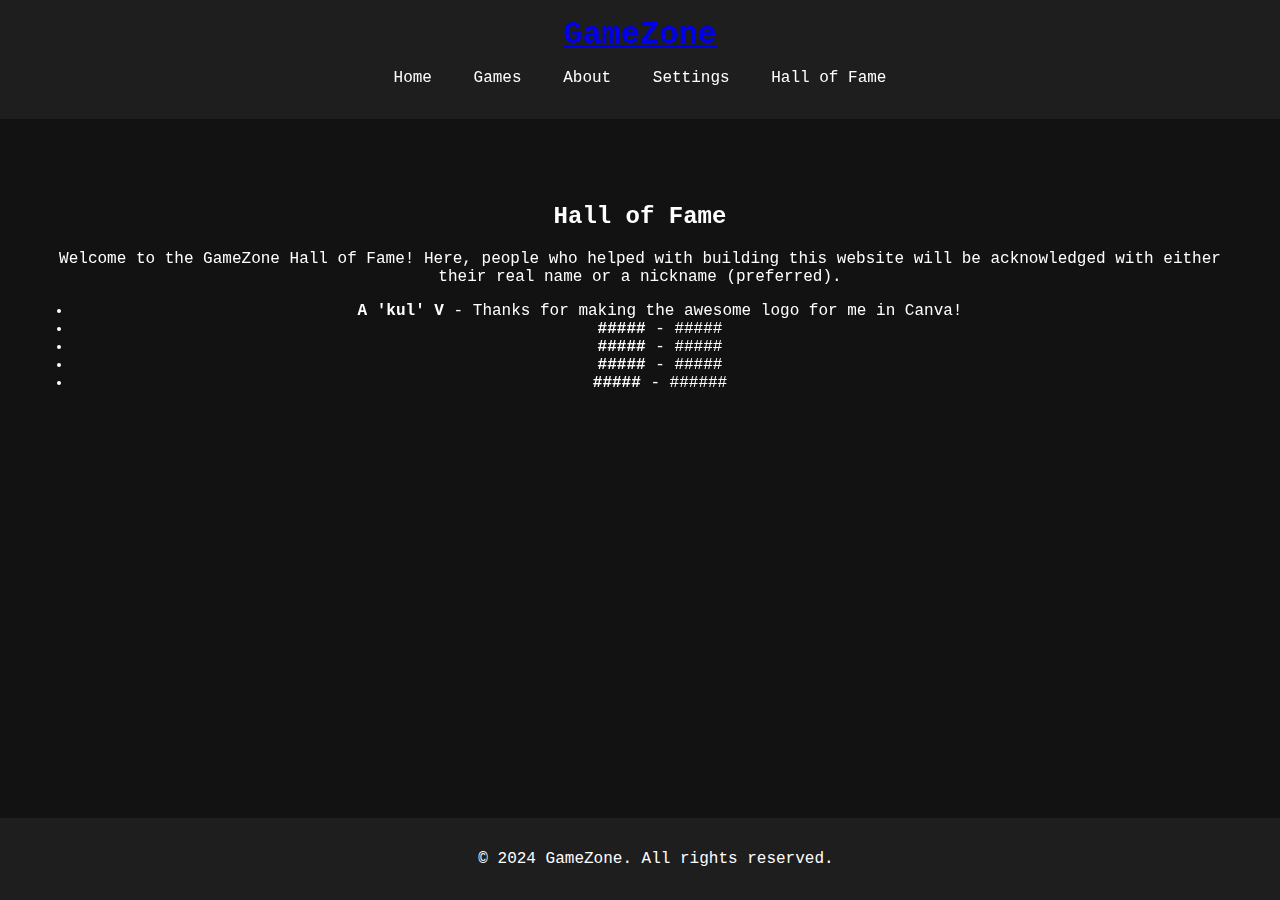
<file: HOF.html>
<!DOCTYPE html>
<html lang="en">
<head>
    <meta charset="UTF-8">
    <meta name="viewport" content="width=device-width, initial-scale=1.0">
    <link rel="stylesheet" href="styles.css">
    <title>Hall of Fame - GameZone</title>
</head>
<body>
    <div class="background"></div> <!-- DNA Pattern Background -->

    <header>
        <h1><a href="index.html">GameZone</a></h1>
        <nav>
            <ul>
                <li><a href="index.html">Home</a></li>
                <li><a href="games.html">Games</a></li>
                <li><a href="about.html">About</a></li>
                <li><a href="settings.html">Settings<a/></li>
                <li><a href="hof.html">Hall of Fame<a/></li>
            </ul>
        </nav>
    </header>

    <main>
        <section id="hall-of-fame">
            <h2>Hall of Fame</h2>
            <p>Welcome to the GameZone Hall of Fame! Here, people who helped with building this website will be acknowledged with either their real name or a nickname (preferred).</p>
            <ul>
                <li><strong>A 'kul' V</strong> - Thanks for making the awesome logo for me in Canva!</li>
                <li><strong>#####</strong> - #####</li>
                <li><strong>#####</strong> - #####</li>
                <li><strong>#####</strong> - #####</li>
                <li><strong>#####</strong> - ######</li>
            </ul>
        </section>
    </main>

    <footer>
        <p>&copy; 2024 GameZone. All rights reserved.</p>
    </footer>

    <script src="script.js"></script>
</body>
</html>
</file>
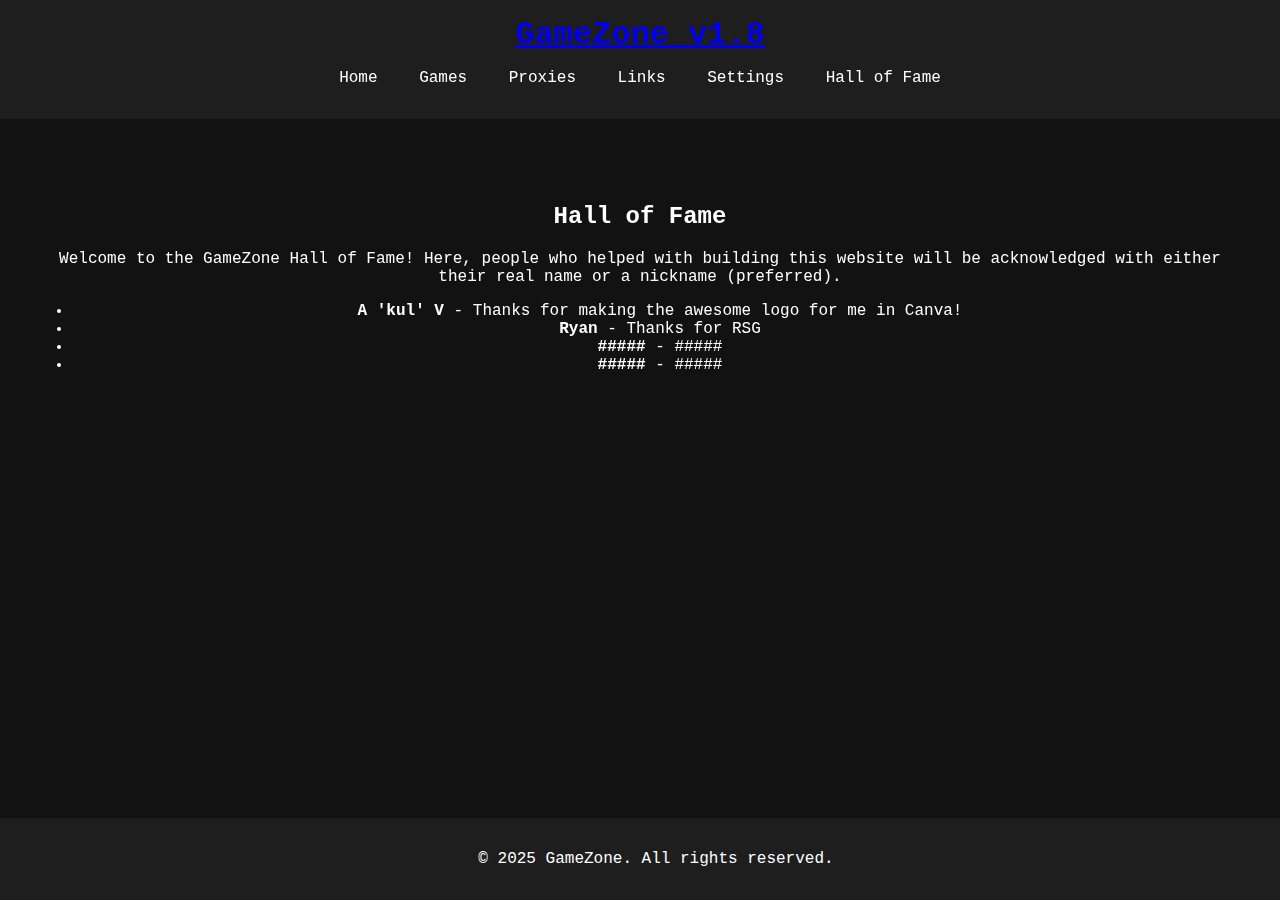
<file: hof.html>
<!DOCTYPE html>
<html lang="en">
<head>
    <meta charset="UTF-8">
    <meta name="viewport" content="width=device-width, initial-scale=1.0">
    <link rel="stylesheet" href="styles.css">
    <link rel="icon" type="image/png" href="images/logo.png">
    <script src="script.js"></script>
    <title>Hall of Fame - GameZone</title>
</head>
<body>
    <div class="background"></div> <!-- DNA Pattern Background -->

    <header>
        <h1><a href="index.html">GameZone v1.8</a></h1>
        <nav>
            <ul>
                <li><a href="index.html">Home</a></li>
                <li><a href="games.html">Games</a></li>
		<li><a href="proxies.html">Proxies</a></li>
                <li><a href="mirrorlinks.html">Links</a></li>
                <li><a href="settings.html">Settings<a/></li>
                <li><a href="hof.html">Hall of Fame<a/></li>
            </ul>
        </nav>
    </header>

    <main>
        <section id="hall-of-fame">
            <h2>Hall of Fame</h2>
            <p>Welcome to the GameZone Hall of Fame! Here, people who helped with building this website will be acknowledged with either their real name or a nickname (preferred).</p>
            <ul>
                <li><strong>A 'kul' V</strong> - Thanks for making the awesome logo for me in Canva!</li>
                <li><strong>Ryan</strong> - Thanks for RSG</li>
                <li><strong>#####</strong> - #####</li>
                <li><strong>#####</strong> - #####</li>
            </ul>
        </section>
    </main>

    <footer>
        <p>&copy; 2025 GameZone. All rights reserved.</p>
    </footer>

    <script src="script.js"></script>
</body>
</html>
</file>
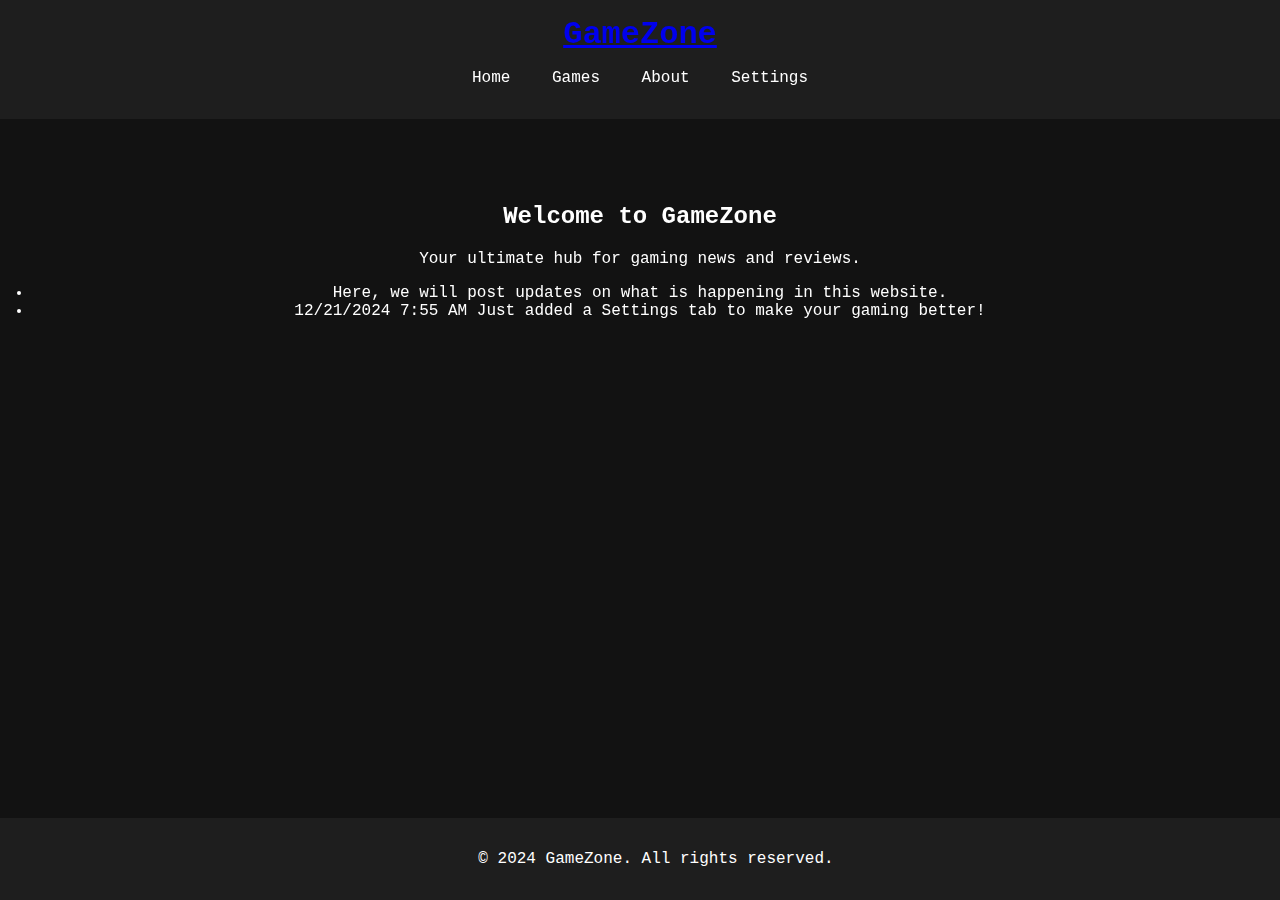
<file: main.html>
<!DOCTYPE html>
<html lang="en">
<head>
    <meta charset="UTF-8">
    <meta name="viewport" content="width=device-width, initial-scale=1.0">
    <link rel="stylesheet" href="styles.css">
    <title>GameZone</title>
</head>
<body>
    <div class="background"></div> <!-- DNA Pattern Background -->

    <header>
        <h1><a href="index.html">GameZone</a></h1>
        <nav>
            <ul>
                <li><a href="index.html">Home</a></li>
                <li><a href="games.html">Games</a></li>
                <li><a href="about.html">About</a></li>
                <li><a href="settings.html">Settings<a/></li>
            </ul>
        </nav>
    </header>

    <main>
        <section id="home">
            <h2>Welcome to GameZone</h2>
            <p>Your ultimate hub for gaming news and reviews.</p>
            <p> </p>
            <li>Here, we will post updates on what is happening in this website.</li>
                <li>12/21/2024 7:55 AM Just added a Settings tab to make your gaming better!</li>
        </section>
    </main>

    <footer>
        <p>&copy; 2024 GameZone. All rights reserved.</p>
    </footer>

    <script src="script.js"></script>
</body>
</html>
</file>
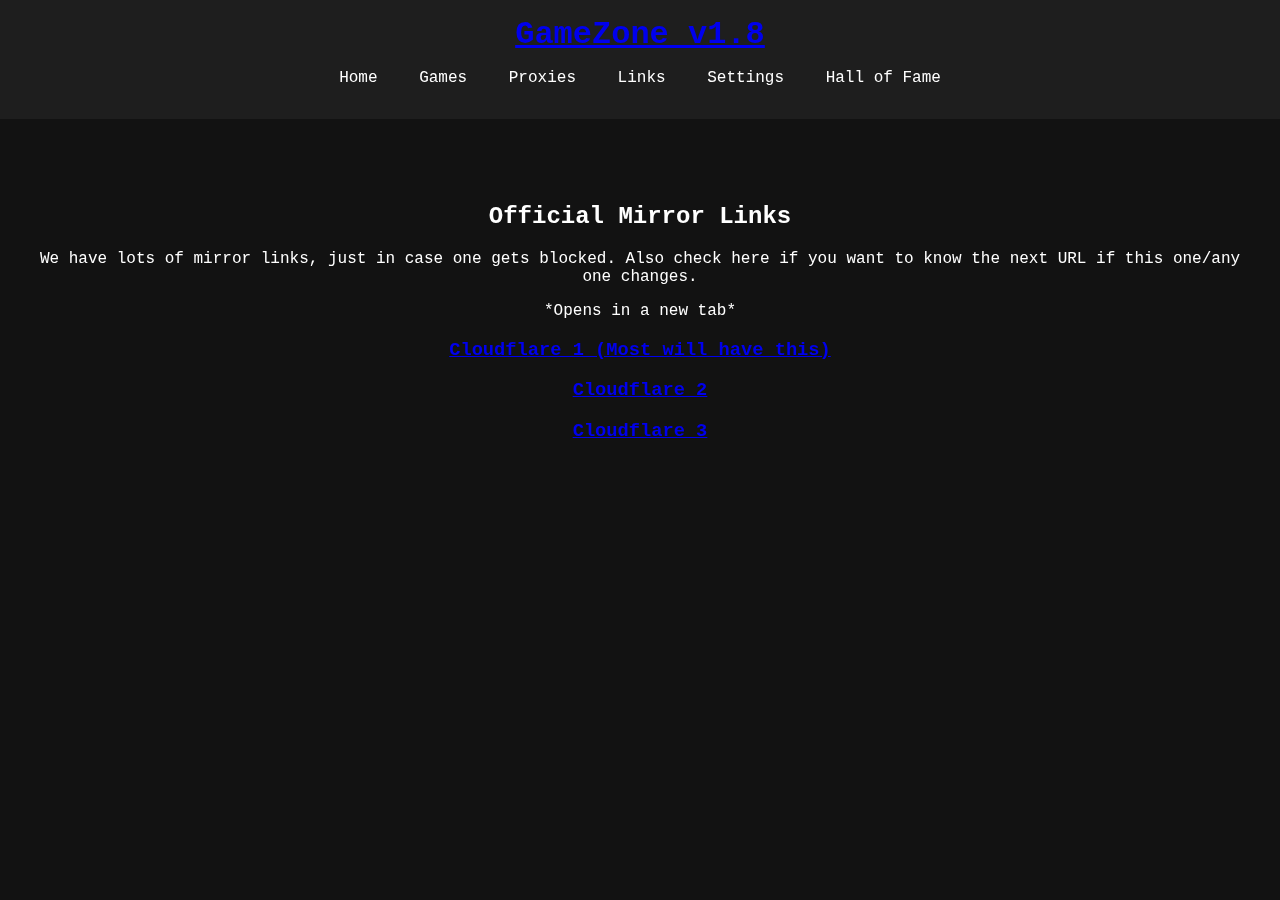
<file: mirrorlinks.html>
<!DOCTYPE html>
<html lang="en">
<head>
    <meta charset="UTF-8">
    <meta name="viewport" content="width=device-width, initial-scale=1.0">
    <link rel="stylesheet" href="styles.css">
    <link rel="icon" type="image/png" href="images/logo.png">
    <script src="script.js"></script>
    <title>Mirror Links - GameZone</title>
</head>
<body>
    <div class="background"></div> <!-- DNA Pattern Background -->

    <header>
        <h1><a href="index.html">GameZone v1.8</a></h1>
        <nav>
            <ul>
                <li><a href="index.html">Home</a></li>
                <li><a href="games.html">Games</a></li>
		<li><a href="proxies.html">Proxies</a></li>
                <li><a href="mirrorlinks.html">Links</a></li>
                <li><a href="settings.html">Settings</a></li>
                <li><a href="HOF.html">Hall of Fame</a></li>
            </ul>
        </nav>
    </header>

    <main>
        <section id="games">
            <h2>Official Mirror Links</h2>
	    <p>We have lots of mirror links, just in case one gets blocked. Also check here if you want to know the next URL if this one/any one changes.</p>
	    <p>*Opens in a new tab*</p>
            <div class="card-container">
		<a href="https://7s-4a2.pages.dev/" class="link-card" target="_blank" rel="noopener noreferrer">
		    <h3>Cloudflare 1 (Most will have this)</h3>
		</a>
		<a href="https://dev-pages-dev.pages.dev/" class="link-card" target="_blank" rel="noopener noreferrer">
		    <h3>Cloudflare 2</h3>
		</a>
		<a href="https://q-60n.pages.dev/" class="link-card" target="_blank" rel="noopener noreferrer">
		    <h3>Cloudflare 3</h3>
		</a>
	    </div>
        </section>
    </main>
</body>
</html>
</file>
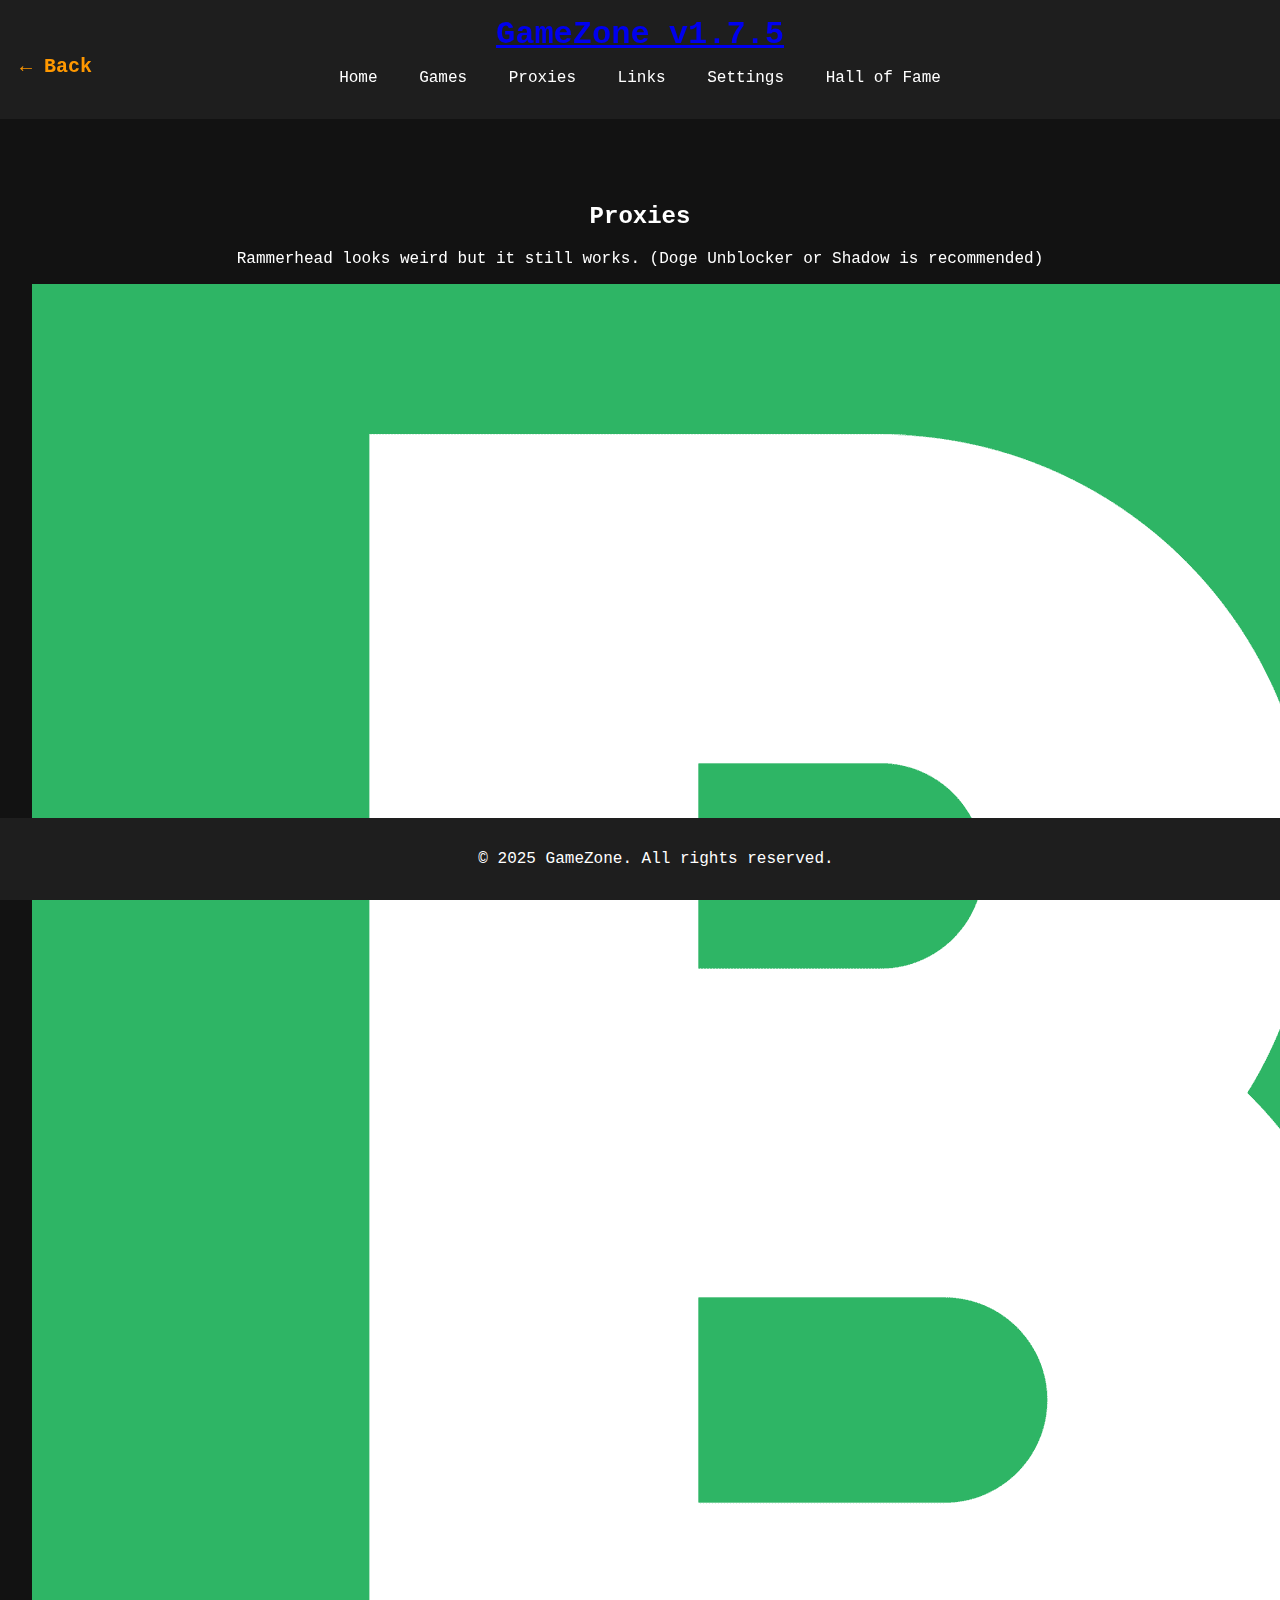
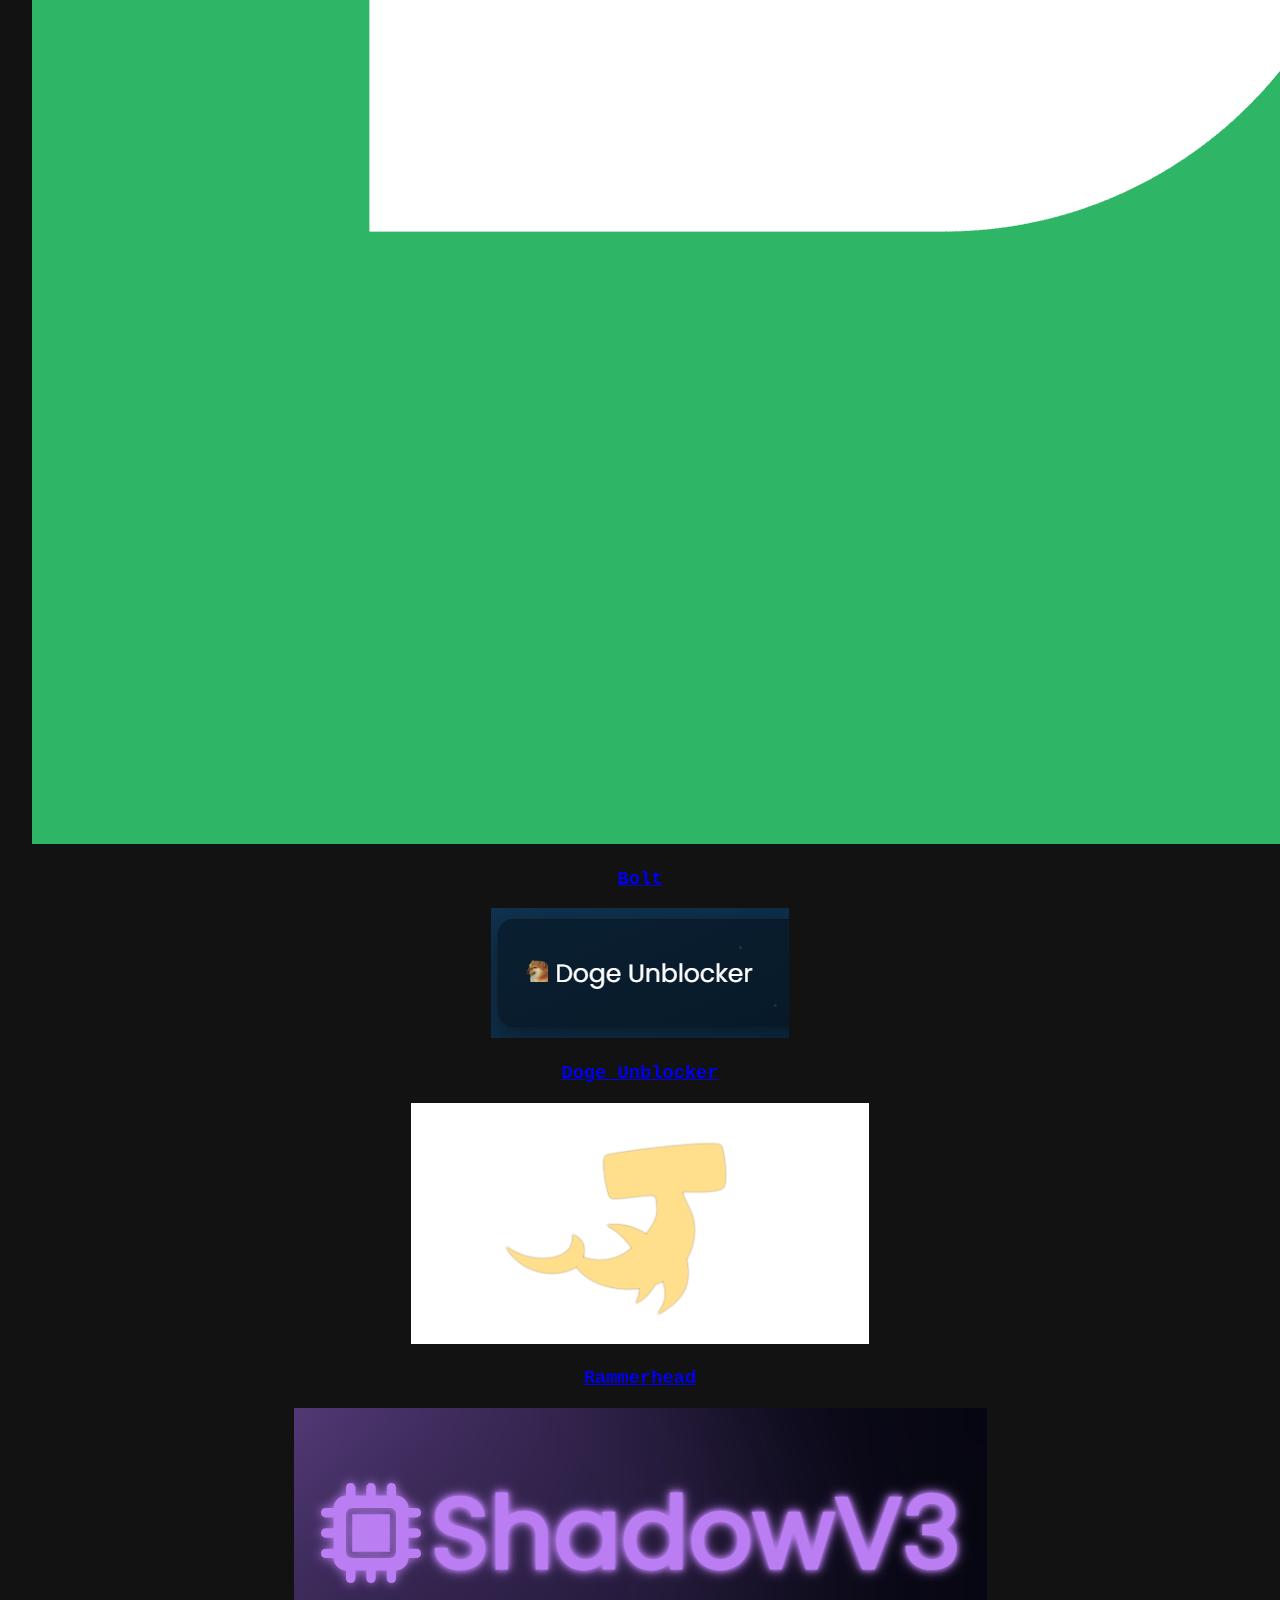
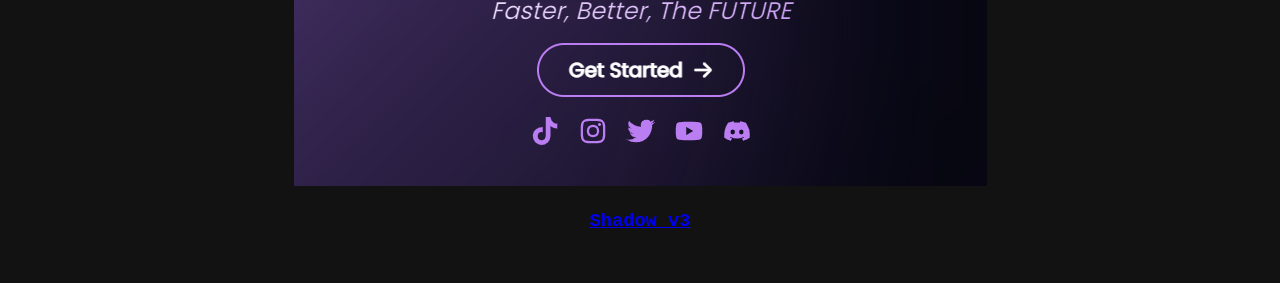
<file: proxies.html>
<!DOCTYPE html>
<html lang="en">
<head>
    <meta charset="UTF-8">
    <meta name="viewport" content="width=device-width, initial-scale=1.0">
    <link rel="stylesheet" href="styles.css">
    <link rel="icon" type="image/png" href="images/logo.png">
    <script src="script.js"></script>
    <title>Proxies - GameZone</title>
</head>
<body>
    <div class="background"></div>

    <header>
        <h1><a href="index.html">GameZone v1.7.5</a></h1>
        <nav>
            <ul>
                <li><a href="index.html">Home</a></li>
                <li><a href="games.html">Games</a></li>
                <li><a href="proxies.html">Proxies</a></li>
                <li><a href="mirrorlinks.html">Links</a></li>
                <li><a href="settings.html">Settings</a></li>
                <li><a href="hof.html">Hall of Fame</a></li>
            </ul>
        </nav>
    </header>

    <main>
        <section id="games">
            <h2>Proxies</h2>
            <p>Rammerhead looks weird but it still works. (Doge Unblocker or Shadow is recommended)</p>
            <div class="card-container">
                <a href="#" class="proxy-card" onclick="loadGame('https://jollyconnormadethis.global.ssl.fastly.net/')">
                   <img src="images/bolt.png" alt="Bolt Proxy">
                   <h3>Bolt</h3>
                </a>
                <a href="#" class="proxy-card" onclick="loadGame('https://study.myinfosec.net/')">
                   <img src="images/dogeunblocker.png" alt="Doge Unblocker">
                   <h3>Doge Unblocker</h3>
                </a>
                <a href="#" class="proxy-card" onclick="loadGame('https://schoolmxth.vr.lt/')">
                   <img src="images/rammerhead.png" alt="Rammerhead">
                   <h3>Rammerhead</h3>
                </a>
                <a href="#" class="proxy-card" onclick="loadGame('https://freeflowshadow.df.1.wikilegia.com/')">
                   <img src="images/shadow.png" alt="Shadow">
                   <h3>Shadow v3</h3>
                </a>
            </div>
        </section>

        <!-- Fullscreen Iframe Container -->
        <div id="game-container" style="display: none;">
            <a href="games.html" class="back-arrow">← Back</a>
            <iframe id="game-frame" src="" frameborder="0"></iframe>
        </div>

            <style>
                body {
                    font-family: 'Consolas', 'Courier New', monospace;
                    margin: 0;
                    padding: 0;
                }
         
                .back-arrow {
                    position: absolute;
                    top: 50px;
                    left: 10px;
                    text-decoration: none;
                    font-size: 20px;
                    font-weight: bold;
                    color: #ff9800;
                    background-color: transparent;
                    padding: 5px 10px;
                    border-radius: 4px;
                    transition: background-color 0.3s ease;
                }
         
                .back-arrow:hover {
                    background-color: #f0f0f0;
                    color: #ff9800;
                }
        
                .content {
                    padding: 20px;
                    text-align: center;
                }
            </style>    
        </head>
        <body>
           <a href="proxies.html" class="back-arrow">
                ← Back
           </a>
        </body>

    </main>

    <footer>
        <p>&copy; 2025 GameZone. All rights reserved.</p>
    </footer>

    <script src="script.js"></script>
</body>
</html>
</file>
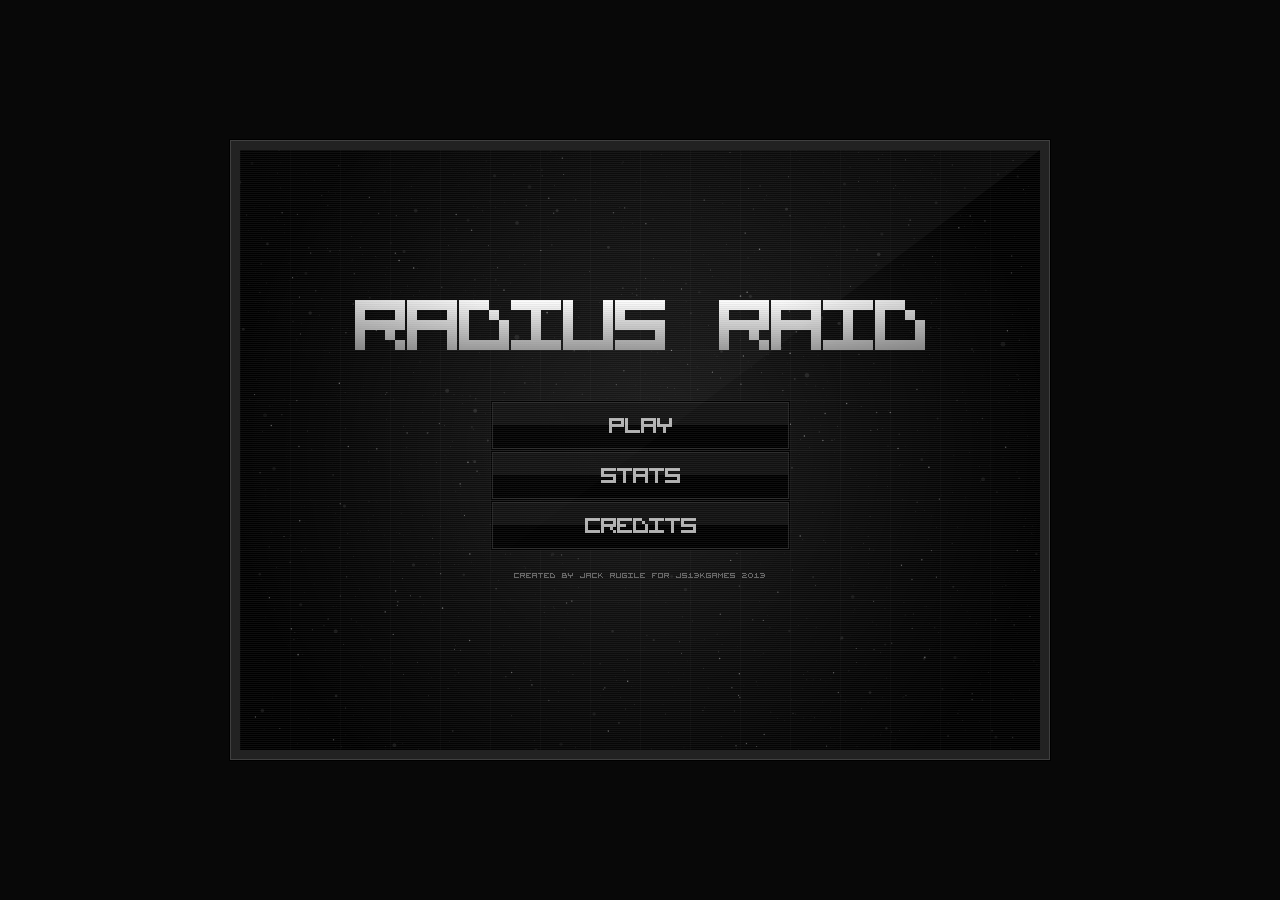
<file: radiusraid.html>
<!doctype html><html><head><title>Radius Raid</title><link rel="shortcut icon" id="favicon"/><style>body{background: #080808;}#wrap{background: #222;box-shadow: inset 0 0 0 1px #404040, 0 0 0 1px #000;left: 50%;opacity: 0;padding: 10px;position: absolute;top: 50%;transition: opacity 1.5s;}.loaded #wrap{opacity: 1;}#wrap-inner{background: #000;overflow: hidden;position: relative;}canvas{cursor: crosshair;display: block;left: 0;position: absolute;top: 0;}</style></head><body><div id="wrap"><div id="wrap-inner"><canvas id="cbg1"></canvas><canvas id="cbg2"></canvas><canvas id="cbg3"></canvas><canvas id="cbg4"></canvas><canvas id="cmg"></canvas><canvas id="cfg"></canvas></div></div><script>var $ = {};function J(){this.B=function(e){for(var f=0;24>f;f++)this[String.fromCharCode(97+f)]=e[f]||0;0.01>this.c&&(this.c=0.01);e=this.b+this.c+this.e;0.18>e&&(e=0.18/e,this.b*=e,this.c*=e,this.e*=e)}}
var W=new function(){this.A=new J;var e,f,d,g,l,z,K,L,M,A,m,N;this.reset=function(){var c=this.A;g=100/(c.f*c.f+0.001);l=100/(c.g*c.g+0.001);z=1-0.01*c.h*c.h*c.h;K=1E-6*-c.i*c.i*c.i;c.a||(m=0.5-c.n/2,N=5E-5*-c.o);L=0<c.l?1-0.9*c.l*c.l:1+10*c.l*c.l;M=0;A=1==c.m?0:2E4*(1-c.m)*(1-c.m)+32};this.D=function(){this.reset();var c=this.A;e=1E5*c.b*c.b;f=1E5*c.c*c.c;d=1E5*c.e*c.e+10;return e+f+d|0};this.C=function(c,O){var a=this.A,P=1!=a.s||a.v,r=0.1*a.v*a.v,Q=1+3E-4*a.w,n=0.1*a.s*a.s*a.s,X=1+1E-4*a.t,Y=1!=
a.s,Z=a.x*a.x,$=a.g,R=a.q||a.r,aa=0.2*a.r*a.r*a.r,D=a.q*a.q*(0>a.q?-1020:1020),S=a.p?(2E4*(1-a.p)*(1-a.p)|0)+32:0,ba=a.d,T=a.j/2,ca=0.01*a.k*a.k,E=a.a,F=e,da=1/e,ea=1/f,fa=1/d,a=5/(1+20*a.u*a.u)*(0.01+n);0.8<a&&(a=0.8);for(var a=1-a,G=!1,U=0,v=0,w=0,B=0,t=0,x,u=0,h,p=0,s,H=0,b,V=0,q,I=0,C=Array(1024),y=Array(32),k=C.length;k--;)C[k]=0;for(k=y.length;k--;)y[k]=2*Math.random()-1;for(k=0;k<O;k++){if(G)return k;S&&++V>=S&&(V=0,this.reset());A&&++M>=A&&(A=0,g*=L);z+=K;g*=z;g>l&&(g=l,0<$&&(G=!0));h=g;0<
T&&(I+=ca,h*=1+Math.sin(I)*T);h|=0;8>h&&(h=8);E||(m+=N,0>m?m=0:0.5<m&&(m=0.5));if(++v>F)switch(v=0,++U){case 1:F=f;break;case 2:F=d}switch(U){case 0:w=v*da;break;case 1:w=1+2*(1-v*ea)*ba;break;case 2:w=1-v*fa;break;case 3:w=0,G=!0}R&&(D+=aa,s=D|0,0>s?s=-s:1023<s&&(s=1023));P&&Q&&(r*=Q,1E-5>r?r=1E-5:0.1<r&&(r=0.1));q=0;for(var ga=8;ga--;){p++;if(p>=h&&(p%=h,3==E))for(x=y.length;x--;)y[x]=2*Math.random()-1;switch(E){case 0:b=p/h<m?0.5:-0.5;break;case 1:b=1-2*(p/h);break;case 2:b=p/h;b=0.5<b?6.28318531*
(b-1):6.28318531*b;b=0>b?1.27323954*b+0.405284735*b*b:1.27323954*b-0.405284735*b*b;b=0>b?0.225*(b*-b-b)+b:0.225*(b*b-b)+b;break;case 3:b=y[Math.abs(32*p/h|0)]}P&&(x=u,n*=X,0>n?n=0:0.1<n&&(n=0.1),Y?(t+=(b-u)*n,t*=a):(u=b,t=0),u+=t,B+=u-x,b=B*=1-r);R&&(C[H%1024]=b,b+=C[(H-s+1024)%1024],H++);q+=b}q=0.125*q*w*Z;c[k]=1<=q?32767:-1>=q?-32768:32767*q|0}return O}};
window.jsfxr=function(e){W.A.B(e);var f=W.D();e=new Uint8Array(4*((f+1)/2|0)+44);var f=2*W.C(new Uint16Array(e.buffer,44),f),d=new Uint32Array(e.buffer,0,44);d[0]=1179011410;d[1]=f+36;d[2]=1163280727;d[3]=544501094;d[4]=16;d[5]=65537;d[6]=44100;d[7]=88200;d[8]=1048578;d[9]=1635017060;d[10]=f;for(var f=f+44,d=0,g="data:audio/wav;base64,";d<f;d+=3)var l=e[d]<<16|e[d+1]<<8|e[d+2],g=g+("ABCDEFGHIJKLMNOPQRSTUVWXYZabcdefghijklmnopqrstuvwxyz0123456789+/"[l>>18]+"ABCDEFGHIJKLMNOPQRSTUVWXYZabcdefghijklmnopqrstuvwxyz0123456789+/"[l>>
12&63]+"ABCDEFGHIJKLMNOPQRSTUVWXYZabcdefghijklmnopqrstuvwxyz0123456789+/"[l>>6&63]+"ABCDEFGHIJKLMNOPQRSTUVWXYZabcdefghijklmnopqrstuvwxyz0123456789+/"[l&63]);d-=f;return g.slice(0,g.length-d)+"==".slice(0,d)};
window.requestAnimFrame=window.requestAnimationFrame||window.webkitRequestAnimationFrame||window.mozRequestAnimationFrame||function(a){window.setTimeout(a,1E3/60)};$.b={};$.h=Math.PI;$.La=2*$.h;$.b.f=function(a,b){return Math.random()*(b-a)+a};$.b.$a=function(a,b,c,d){return Math.sqrt(Math.pow(a-c,2)+Math.pow(b-d,2))};$.b.Xc=function(a,b,c,d){var f=$.ha,e=$.ia;return!(0>a+c||0+f<a||0>b+d||0+e<b)};$.b.Vb=function(a,b,c,d,f,e,g){return!(a+c<=d||a-c>=d+e||b+c<=f||b-c>=f+g)};
$.b.Ic=function(a,b,c,d){var f=$.d.x,e=$.d.y,g=$.d.e+2;return!(f<=a-g||f>=a+c+g||e<=b-g||e>=b+d+g)};$.b.fb=function(a,b,c,d,f,e){return a>=c&&a<=c+f&&b>=d&&b<=d+e};$.b.qc=function(a,b,c,d){d=0>=d?1:d;a.beginPath();a.arc(b,c,d,0,$.La,!1)};$.b.Sa=function(a,b,c,d,f){$.b.qc(a,b,c,d);a.fillStyle=f;a.fill()};$.b.Lb=function(a,b,c,d,f,e){$.b.qc(a,b,c,d);a.lineWidth=e;a.strokeStyle=f;a.stroke()};$.b.lb=function(a,b){a+="";return a.length<b?$.b.lb("0"+a,b):a};
$.b.rc=function(a){var b=Math.floor(a/60);a=Math.floor(a%60);return $.b.lb(b,2)+":"+$.b.lb(a,2)};$.b.Pa=function(a){var b=(a+"").split(".");a=b[0];for(var b=1<b.length?"."+b[1]:"",c=/(\d+)(\d{3})/;c.test(a);)a=a.replace(c,"$1,$2");return a+b};$.b.yc=function(a){return"undefined"!=typeof a};$.Ec=function(){var a=$,b;b=(b=localStorage.getItem("radiusraid"))&&JSON.parse(b);a.ea=b||{mute:0,autofire:0,score:0,level:0,rounds:0,kills:0,bullets:0,powerups:0,time:0}};
$.oc=function(){localStorage.setItem("radiusraid",JSON.stringify($.ea))};$.Lc=function(){localStorage.removeItem("radiusraid");$.Ec()};$.o={};
$.o.da={shoot:{count:10,Ka:[[2,,0.2,,0.1753,0.64,,-0.5261,,,,,,0.5522,-0.564,,,,1,,,,,0.25]]},shootAlt:{count:10,Ka:[[0,,0.16,0.18,0.18,0.47,0.0084,-0.26,,,,,,0.74,-1,,-0.76,,1,,,,,0.15]]},hit:{count:10,Ka:[[3,,0.0138,,0.2701,0.4935,,-0.6881,,,,,,,,,,,1,,,,,0.25],[0,,0.0639,,0.2425,0.7582,,-0.6217,,,,,,0.4039,,,,,1,,,,,0.25],[3,,0.0948,,0.2116,0.7188,,-0.6372,,,,,,,,,,,1,,,0.2236,,0.25]]},explosion:{count:5,Ka:[[3,,0.1164,0.88,0.37,0.06,,0.1599,,,,-0.0846,0.6485,,,,0.3963,-0.0946,1,,,,,0.25],[3,,
0.2958,0.3173,0.3093,0.0665,,0.1334,,,,,,,,,,,1,,,,,0.25]]},explosionAlt:{count:5,Ka:[[3,,0.15,0.7523,0.398,0.15,,-0.18,,0.39,0.53,-0.3428,0.6918,,,0.5792,0.6,0.56,1,,,,,0.25]]},takingDamage:{count:5,Ka:[[3,,0.1606,0.5988,0.2957,0.1157,,-0.3921,,,,,,,,,0.3225,-0.2522,1,,,,,0.25],[3,,0.1726,0.2496,0.2116,0.0623,,-0.2096,,,,,,,,,0.2665,-0.1459,1,,,,,0.25],[3,,0.1645,0.7236,0.3402,0.0317,,,,,,,,,,,,,1,,,,,0.25]]},death:{count:1,Ka:[[3,,0.51,,1,0.1372,,0.02,0.1,,,,0.89,0.7751,,,-0.16,0.32,1,0.3999,0.81,
,0.1999,0.15]]},powerup:{count:3,Ka:[[0,,0.01,,0.4384,0.2,,0.12,0.28,1,0.65,,,0.0419,,,,,1,,,,,0.4]]},levelup:{count:2,Ka:[[2,1,0.01,,0.84,0.19,,,,0.62,0.7,,,-0.7248,0.8522,,,,1,,,,,0.45]]},hover:{count:10,Ka:[[0,0.08,0.18,,,0.65,,1,1,,,0.94,1,,,,-0.3,1,1,,,0.3,0.5,0.35]]},click:{count:5,Ka:[[3,,0.18,,,1,,-1,-1,,,,,,,,,,1,,,0.64,,0.35]]}};
$.o.pa=[{value:5,speed:1.5,k:1,e:15,g:180,Ib:1,Ya:function(){this.direction="top"==this.start?$.h/2:"right"==this.start?-$.h:"bottom"==this.start?-$.h/2:0},wa:function(){var a=this.speed;$.qa&&(a=this.speed/$.sa);this.aa=Math.cos(this.direction)*a;this.q=Math.sin(this.direction)*a}},{value:10,speed:1.5,k:2,e:15,g:120,Ib:1,Ya:function(){var a=Math.floor($.b.f(0,2));this.direction="top"==this.start?a?$.h/2+$.h/4:$.h/2-$.h/4:"right"==this.start?a?-$.h+$.h/4:-$.h-$.h/4:"bottom"==this.start?a?-$.h/2+$.h/
4:-$.h/2-$.h/4:a?$.h/4:-$.h/4},wa:function(){var a=this.speed;$.qa&&(a=this.speed/$.sa);this.aa=Math.cos(this.direction)*a;this.q=Math.sin(this.direction)*a}},{value:15,speed:1.5,k:2,e:20,g:330,wa:function(){var a=this.speed;$.qa&&(a=this.speed/$.sa);var b=Math.atan2($.d.y-this.y,$.d.x-this.x);this.aa=Math.cos(b)*a;this.q=Math.sin(b)*a}},{value:20,speed:0.5,k:3,e:50,g:210,pb:1,wa:function(){var a=this.speed;$.qa&&(a=this.speed/$.sa);var b=Math.atan2($.d.y-this.y,$.d.x-this.x);this.aa=Math.cos(b)*
a;this.q=Math.sin(b)*a},dc:function(){if(this.pb)for(var a=0;4>a;a++){var b=$.nc(this.type);b.e=20;b.pb=0;b.speed=1;b.k=1;b.value=5;b.x=this.x;b.y=this.y;0==a?b.x-=45:1==a?b.x+=45:b.y=2==a?b.y-45:b.y+45;$.pa.push(b)}}},{value:25,speed:2,k:4,e:20,g:30,Ib:1,Ya:function(){this.direction="top"==this.start?$.h/2:"right"==this.start?-$.h:"bottom"==this.start?-$.h/2:0},wa:function(){var a=this.speed*$.b.f(1,2);$.qa&&(a=this.speed/$.sa);this.direction+=$.b.f(-0.15,0.15);this.aa=Math.cos(this.direction)*a;
this.q=Math.sin(this.direction)*a}},{value:30,speed:1,k:3,e:20,g:0,m:0,ja:30,wa:function(){var a=this.speed;$.qa&&(a=this.speed/$.sa);var b=Math.atan2($.d.y-this.y,$.d.x-this.x);this.aa=Math.cos(b)*a;this.q=Math.sin(b)*a}},{value:35,speed:0.25,k:8,e:80,g:150,wa:function(){var a=this.speed;$.qa&&(a=this.speed/$.sa);var b=Math.atan2($.d.y-this.y,$.d.x-this.x);this.aa=Math.cos(b)*a;this.q=Math.sin(b)*a}},{value:40,speed:2.5,k:1,e:15,g:300,wa:function(){var a=this.speed;$.qa&&(a=this.speed/$.sa);var b=
Math.atan2($.d.y-this.y,$.d.x-this.x),b=b+1*Math.cos($.fa/50);this.aa=Math.cos(b)*a;this.q=Math.sin(b)*a}},{value:45,speed:1.5,xc:0.1,k:6,e:20,g:0,m:0,ja:100,wa:function(){var a=this.speed,b=this.xc;$.qa&&(a=this.speed/$.sa,b=this.xc/$.sa);var c=$.d.x-this.x,d=$.d.y-this.y,f=Math.atan2(d,c);200<Math.sqrt(c*c+d*d)?(this.aa=Math.cos(f)*a,this.q=Math.sin(f)*a,this.fillStyle="hsla("+this.g+", "+this.m+"%, "+this.ja+"%, 0.1)",this.strokeStyle="hsla("+this.g+", "+this.m+"%, "+this.ja+"%, 1)"):(this.aa+=
$.b.f(-0.25,0.25),this.q+=$.b.f(-0.25,0.25),this.e+=b*$.j,a=$.b.f(0,360),lightness=$.b.f(50,80),this.fillStyle="hsla("+a+", 100%, "+lightness+"%, 0.2)",this.strokeStyle="hsla("+a+", 100%, "+lightness+"%, 1)")}},{value:50,speed:0.5,Ab:0.015,k:2,e:20,g:60,Ya:function(){var a=this.x-$.d.x,b=this.y-$.d.y;this.zb=Math.atan2(b,a);this.$a=Math.sqrt(a*a+b*b);0.5<Math.random()&&(this.Ab=-this.Ab)},wa:function(){var a=this.speed,b=this.Ab;$.qa&&(a=this.speed/$.sa,b=this.Ab/$.sa);this.$a-=a*$.j;this.zb+=b*$.j;
this.aa=($.d.x+Math.cos(this.zb)*this.$a-this.x)/50;this.q=($.d.y+Math.sin(this.zb)*this.$a-this.y)/50}},{value:55,speed:1,k:3,e:45,g:0,pb:1,Kb:0,hd:250,wa:function(){var a=this.speed;$.qa&&(a=this.speed/$.sa);var b=Math.atan2($.d.y-this.y,$.d.x-this.x),b=b+1*Math.cos($.fa/50);this.aa=Math.cos(b)*a;this.q=Math.sin(b)*a;this.pb&&(this.Kb<this.hd?this.Kb+=$.j:(this.Kb=0,a=$.nc(this.type),a.e=20,a.pb=0,a.speed=3,a.k=1,a.value=30,a.x=this.x,a.y=this.y,$.pa.push(a)))}},{value:60,speed:1.5,k:10,e:30,g:90,
Ya:function(){this.od=$.b.f(50,$.ha-50);this.pd=$.b.f(50,$.ia-50)},wa:function(){var a=this.speed;$.qa&&(a=this.speed/$.sa);var b=this.od-this.x,c=this.pd-this.y,d=Math.atan2(c,b);Math.sqrt(b*b+c*c)>this.speed?(this.aa=Math.cos(d)*a,this.q=Math.sin(d)*a):this.q=this.aa=0}},{value:65,speed:6,k:1,e:5,g:0,Ib:1,Ya:function(){this.e=$.b.f(15,35);this.speed=$.b.f(3,8);if(0.5<Math.random())this.direction="top"==this.start?$.h/2:"right"==this.start?-$.h:"bottom"==this.start?-$.h/2:0;else{var a=Math.floor($.b.f(0,
2));this.direction="top"==this.start?a?$.h/2+$.h/4:$.h/2-$.h/4:"right"==this.start?a?-$.h+$.h/4:-$.h-$.h/4:"bottom"==this.start?a?-$.h/2+$.h/4:-$.h/2-$.h/4:a?$.h/4:-$.h/4}},wa:function(){var a=this.speed;$.qa&&(a=this.speed/$.sa);this.aa=Math.cos(this.direction)*a;this.q=Math.sin(this.direction)*a;this.g+=10;this.ja=50;this.fillStyle="hsla("+this.g+", 100%, "+this.ja+"%, 0.2)";this.strokeStyle="hsla("+this.g+", 100%, "+this.ja+"%, 1)"}}];$.o.cb=[];
for(var h=0;h<$.o.pa.length;h++){for(var l=[],q=0;q<h+1;q++){var r=q==h?Math.floor(18.75*(h+1)):25*(h+1),r=0==h?25:r;l.push(r)}$.o.cb.push({Ta:10+7*(h+1),ab:l})}$.o.ka=[{title:"HEALTH PACK",g:0,m:0,ja:100},{title:"SLOW ENEMIES",g:200,m:0,ja:100},{title:"FAST SHOT",g:100,m:100,ja:60},{title:"TRIPLE SHOT",g:200,m:100,ja:60},{title:"PIERCE SHOT",g:0,m:100,ja:60}];
$.o.zc={1:[[,,1,,0],[,1,1,,0],[,,1,,0],[,,1,,0],[1,1,1,1,1]],2:[[1,1,1,1,0],[,,,,1],[,1,1,1,0],[1,,,,0],[1,1,1,1,1]],3:[[1,1,1,1,0],[,,,,1],[,1,1,1,1],[,,,,1],[1,1,1,1,0]],4:[[1,,,1,0],[1,,,1,0],[1,1,1,1,1],[,,,1,0],[,,,1,0]],5:[[1,1,1,1,1],[1,,,,0],[1,1,1,1,0],[,,,,1],[1,1,1,1,0]],6:[[,1,1,1,0],[1,,,,0],[1,1,1,1,0],[1,,,,1],[,1,1,1,0]],7:[[1,1,1,1,1],[,,,,1],[,,,1,0],[,,1,,0],[,,1,,0]],8:[[,1,1,1,0],[1,,,,1],[,1,1,1,0],[1,,,,1],[,1,1,1,0]],9:[[,1,1,1,0],[1,,,,1],[,1,1,1,1],[,,,,1],[,1,1,1,0]],0:[[,
1,1,1,0],[1,,,,1],[1,,,,1],[1,,,,1],[,1,1,1,0]],A:[[1,1,1,1,1],[1,,,,1],[1,1,1,1,1],[1,,,,1],[1,,,,1]],B:[[1,1,1,1,0],[1,,,1,0],[1,1,1,1,1],[1,,,,1],[1,1,1,1,1]],C:[[1,1,1,1,1],[1,,,,0],[1,,,,0],[1,,,,0],[1,1,1,1,1]],D:[[1,1,1,,0],[1,,,1,0],[1,,,,1],[1,,,,1],[1,1,1,1,1]],E:[[1,1,1,1,1],[1,,,,0],[1,1,1,,0],[1,,,,0],[1,1,1,1,1]],F:[[1,1,1,1,1],[1,,,,0],[1,1,1,,0],[1,,,,0],[1,,,,0]],G:[[1,1,1,1,1],[1,,,,0],[1,,1,1,1],[1,,,,1],[1,1,1,1,1]],H:[[1,,,,1],[1,,,,1],[1,1,1,1,1],[1,,,,1],[1,,,,1]],I:[[1,1,1,
1,1],[,,1,,0],[,,1,,0],[,,1,,0],[1,1,1,1,1]],J:[[,,,,1],[,,,,1],[,,,,1],[1,,,,1],[1,1,1,1,1]],K:[[1,,,1,0],[1,,1,,0],[1,1,1,,0],[1,,,1,0],[1,,,,1]],L:[[1,,,,0],[1,,,,0],[1,,,,0],[1,,,,0],[1,1,1,1,1]],M:[[1,,,,1],[1,1,,1,1],[1,,1,,1],[1,,,,1],[1,,,,1]],N:[[1,,,,1],[1,1,,,1],[1,,1,,1],[1,,,1,1],[1,,,,1]],O:[[1,1,1,1,1],[1,,,,1],[1,,,,1],[1,,,,1],[1,1,1,1,1]],P:[[1,1,1,1,1],[1,,,,1],[1,1,1,1,1],[1,,,,0],[1,,,,0]],Q:[[1,1,1,1,0],[1,,,1,0],[1,,,1,0],[1,,,1,0],[1,1,1,1,1]],R:[[1,1,1,1,1],[1,,,,1],[1,1,
1,1,1],[1,,,1,0],[1,,,,1]],S:[[1,1,1,1,1],[1,,,,0],[1,1,1,1,1],[,,,,1],[1,1,1,1,1]],T:[[1,1,1,1,1],[,,1,,0],[,,1,,0],[,,1,,0],[,,1,,0]],U:[[1,,,,1],[1,,,,1],[1,,,,1],[1,,,,1],[1,1,1,1,1]],V:[[1,,,,1],[1,,,,1],[1,,,,1],[,1,,1,0],[,,1,,0]],W:[[1,,,,1],[1,,,,1],[1,,1,,1],[1,1,,1,1],[1,,,,1]],X:[[1,,,,1],[,1,,1,0],[,,1,,0],[,1,,1,0],[1,,,,1]],Y:[[1,,,,1],[1,,,,1],[1,1,1,1,1],[,,1,,0],[,,1,,0]],Z:[[1,1,1,1,1],[,,,1,0],[,,1,,0],[,1,,,0],[1,1,1,1,1]]," ":[[,,,,0],[,,,,0],[,,,,0],[,,,,0],[,,,,0]],",":[[,
,,,0],[,,,,0],[,,,,0],[,,1,,0],[,,1,,0]],"+":[[,,,,0],[,,1,,0],[,1,1,1,0],[,,1,,0],[,,,,0]],"/":[[,,,,1],[,,,1,0],[,,1,,0],[,1,,,0],[1,,,,0]],":":[[,,,,0],[,,1,,0],[,,,,0],[,,1,,0],[,,,,0]],"@":[[1,1,1,1,1],[,,,,1],[1,1,1,,1],[1,,1,,1],[1,1,1,1,1]]};$.da={nb:{},lc:[],play:function(a){if(!$.sb){var b=$.da.nb[a],b=1<b.length?$.da.nb[a][Math.floor($.b.f(0,b.length))]:$.da.nb[a][0];b.Cc[b.fa].play();b.fa<b.count-1?b.fa++:b.fa=0}}};
for(var v in $.o.da)$.da.nb[v]=[],$.o.da[v].Ka.forEach(function(a,b){$.da.nb[v].push({fa:0,count:$.o.da[v].count,Cc:[]});for(var c=0;c<$.o.da[v].count;c++){var d=new Audio;d.src=jsfxr(a);$.da.lc.push(d);$.da.nb[v][b].Cc.push(d)}});$.kd=function(a){for(var b=a.text.length,c=0;c<b;c++)for(var d=$.o.zc[a.text.charAt(c)]||$.o.zc.unknown,f=0;5>f;f++)for(var e=0;5>e;e++)1===d[f][e]&&a.v.rect(a.x+e*a.scale+(5*a.scale+a.r)*c,a.y+f*a.scale,a.scale,a.scale)};
$.text=function(a){var b=5*a.scale,c=a.text.split("\n"),d=c.slice(0),f=c.length,d=d.sort(function(a,b){return b.length-a.length})[0],d=d.length*b+(d.length-1)*a.r,e=f*b+(f-1)*a.$,g=a.x,n=a.y,s=a.x+d,t=a.y+e;"center"==a.t?(g=a.x-d/2,s=a.x+d/2):"right"==a.t&&(g=a.x-d,s=a.x);"center"==a.u?(n=a.y-e/2,t=a.y+e/2):"bottom"==a.u&&(n=a.y-e,t=a.y);var x=g+d/2,y=n+e/2;if(a.i)for(var p=0;p<f;p++){var u=c[p],w=u.length*b+(u.length-1)*a.r,m=a.x,k=a.y+(b+a.$)*p;"center"==a.t?m=a.x-w/2:"right"==a.t&&(m=a.x-w);"center"==
a.u?k-=e/2:"bottom"==a.u&&(k-=e);a.ca&&(m=Math.floor(m),k=Math.floor(k));$.kd({v:a.v,x:m,y:k,text:u,r:a.r,scale:a.scale})}return{la:g,na:n,sc:x,tc:y,ra:s,ga:t,width:d,height:e}};$.Rb=function(){this.x=$.ha/2;this.y=$.ia/2;this.q=this.aa=0;this.Oa=4;this.Oa=6;this.direction=0;this.yb=0.5;this.e=10;this.k=1;this.Mb=0;this.fillStyle="#fff";this.s={Fb:5,rb:5,Fc:0.3,count:1,Aa:{size:15,lineWidth:2,cc:1,speed:10,ub:0,strokeStyle:"#fff"},Eb:0}};
$.Rb.prototype.update=function(){if(0<this.k){$.keys.state.Nb?(this.q-=this.yb*$.j,this.q<-this.Oa&&(this.q=-this.Oa)):$.keys.state.oa&&(this.q+=this.yb*$.j,this.q>this.Oa&&(this.q=this.Oa));$.keys.state.left?(this.aa-=this.yb*$.j,this.aa<-this.Oa&&(this.aa=-this.Oa)):$.keys.state.right&&(this.aa+=this.yb*$.j,this.aa>this.Oa&&(this.aa=this.Oa));this.q*=0.9;this.aa*=0.9;this.x+=this.aa*$.j;this.y+=this.q*$.j;this.x>=$.ha-this.e&&(this.x=$.ha-this.e);this.x<=this.e&&(this.x=this.e);this.y>=$.ia-this.e&&
(this.y=$.ia-this.e);this.y<=this.e&&(this.y=this.e);this.direction=Math.atan2($.w.y-this.y,$.w.x-this.x);if(this.s.rb<this.s.Fb)this.s.rb+=$.j;else if($.ob||!$.ob&&$.w.oa){$.da.play("shoot");(0<$.p[2]||0<$.p[3]||0<$.p[4])&&$.da.play("shootAlt");this.s.rb-=this.s.Fb;this.s.Eb=6;if(1<this.s.count)var a=-this.s.Fc/2,b=this.s.Fc/(this.s.count-1);else b=a=0;for(var c=this.x+Math.cos(this.direction)*(this.e+this.s.Aa.size),d=this.y+Math.sin(this.direction)*(this.e+this.s.Aa.size),f=0;f<this.s.count;f++){$.Zb++;
var e=this.s.Aa.strokeStyle;if(0<$.p[2]||0<$.p[3]||0<$.p[4])e=[],0<$.p[2]&&e.push("hsl("+$.o.ka[2].g+", "+$.o.ka[2].m+"%, "+$.o.ka[2].ja+"%)"),0<$.p[3]&&e.push("hsl("+$.o.ka[3].g+", "+$.o.ka[3].m+"%, "+$.o.ka[3].ja+"%)"),0<$.p[4]&&e.push("hsl("+$.o.ka[4].g+", "+$.o.ka[4].m+"%, "+$.o.ka[4].ja+"%)"),e=e[Math.floor($.b.f(0,e.length))];$.Ca.push(new $.Pb({x:c,y:d,speed:this.s.Aa.speed,direction:this.direction+a+f*b,cc:this.s.Aa.cc,size:this.s.Aa.size,lineWidth:this.s.Aa.lineWidth,strokeStyle:e,ub:this.s.Aa.ub}))}}this.Mb=
0;for(a=$.pa.length;a--;)b=$.pa[a],b.Fa&&$.b.$a(this.x,this.y,b.x,b.y)<=this.e+b.e&&($.ta.push(new $.Ma({x:this.x,y:this.y,count:2,Za:0,Na:0.85,Xa:2,Wa:15,Qa:0,Va:$.La,g:0,m:0})),this.Mb=1,this.k-=0.0075,$.ba.l=3,0==Math.floor($.fa)%5&&$.da.play("takingDamage"))}};
$.Rb.prototype.i=function(){if(0<this.k){if(this.Mb){var a="hsla(0, 0%, "+$.b.f(0,100)+"%, 1)";$.a.fillStyle="hsla(0, 0%, "+$.b.f(0,100)+"%, "+$.b.f(0.01,0.15)+")";$.a.fillRect(-$.screen.x,-$.screen.y,$.c,$.ch)}else 0<this.s.Eb?(this.s.Eb-=$.j,a="hsla("+$.b.f(0,359)+", 100%, "+$.b.f(20,80)+"%, 1)"):a=this.fillStyle;$.a.save();$.a.translate(this.x,this.y);$.a.rotate(this.direction-$.h/4);$.a.fillStyle=a;$.a.fillRect(0,0,this.e,this.e);$.a.restore();$.a.save();$.a.translate(this.x,this.y);$.a.rotate(this.direction-
$.h/4+$.La/3);$.a.fillStyle=a;$.a.fillRect(0,0,this.e,this.e);$.a.restore();$.a.save();$.a.translate(this.x,this.y);$.a.rotate(this.direction-$.h/4-$.La/3);$.a.fillStyle=a;$.a.fillRect(0,0,this.e,this.e);$.a.restore();$.b.Sa($.a,this.x,this.y,this.e-3,a)}};
$.Qb=function(a){for(var b in a)this[b]=a[b];this.ja=$.b.yc(this.ja)?this.ja:50;this.m=$.b.yc(this.m)?this.m:100;this.Ya=this.Ya||function(){};this.dc=this.dc||function(){};this.index=$.Qc++;this.Fa=this.jb=this.aa=this.q=0;this.Hb=a.k;this.fillStyle="hsla("+this.g+", "+this.m+"%, "+this.ja+"%, 0.1)";this.strokeStyle="hsla("+this.g+", "+this.m+"%, "+this.ja+"%, 1)";this.Ya();0<$.bb&&(this.Hb=this.k+=0.25*$.bb,this.speed+=Math.min($.d.Oa,0.25*$.bb),this.value+=5*$.bb)};
$.Qb.prototype.update=function(a){this.wa();this.x+=this.aa*$.j;this.y+=this.q*$.j;this.Ib&&!$.b.Vb(this.x,this.y,this.e+10,0,0,$.ha,$.ia)&&$.pa.splice(a,1);this.Fa=$.b.Vb(this.x,this.y,this.e,-$.screen.x,-$.screen.y,$.c,$.ch)?1:0};
$.Qb.prototype.i=function(){if(this.Fa){var a=$.fc/6;$.b.Sa($.a,this.x,this.y,this.e,this.fillStyle);$.b.Lb($.a,this.x,this.y,this.e/4+Math.cos(a)*this.e/4,this.strokeStyle,1.5);$.b.Lb($.a,this.x,this.y,this.e-0.5,this.strokeStyle,1);$.a.strokeStyle=this.strokeStyle;$.a.lineWidth=4;$.a.beginPath();$.a.arc(this.x,this.y,this.e-0.5,a+$.h,a+$.h+$.h/2);$.a.stroke();$.a.beginPath();$.a.arc(this.x,this.y,this.e-0.5,a,a+$.h/2);$.a.stroke();$.qa&&$.b.Sa($.a,this.x,this.y,this.e,"hsla("+$.b.f(160,220)+", 100%, 50%, 0.25)");
0<this.jb&&(this.jb-=$.j,$.b.Sa($.a,this.x,this.y,this.e,"hsla("+this.g+", "+this.m+"%, 75%, "+this.jb/10+")"),$.b.Lb($.a,this.x,this.y,this.e,"hsla("+this.g+", "+this.m+"%, "+$.b.f(60,90)+"%, "+this.jb/10+")",$.b.f(1,10)));this.Fa&&0<this.k&&this.k<this.Hb&&($.a.fillStyle="hsla(0, 0%, 0%, 0.75)",$.a.fillRect(this.x-this.e,this.y-this.e-6,2*this.e,3),$.a.fillStyle="hsla("+120*(this.k/this.Hb)+", 100%, 50%, 0.75)",$.a.fillRect(this.x-this.e,this.y-this.e-6,2*this.e*(this.k/this.Hb),3))}};
$.Pb=function(a){for(var b in a)this[b]=a[b];this.ec=[];this.Fa=0;$.ta.push(new $.Ma({x:this.x,y:this.y,count:1,Za:1,Na:0.75,Xa:2,Wa:10,Qa:0,Va:$.La,g:0,m:0}))};
$.Pb.prototype.update=function(a){this.x+=Math.cos(this.direction)*this.speed*$.j;this.y+=Math.sin(this.direction)*this.speed*$.j;this.ra=this.x-Math.cos(this.direction)*this.size;this.ga=this.y-Math.sin(this.direction)*this.size;for(var b=$.pa.length;b--;){var c=$.pa[b];if($.b.$a(this.x,this.y,c.x,c.y)<=c.e){if(-1==this.ec.indexOf(c.index)){$.ta.push(new $.Ma({x:this.x,y:this.y,count:Math.floor($.b.f(1,4)),Za:0,Na:0.85,Xa:5,Wa:12,Qa:this.direction-$.h-$.h/5,Va:this.direction-$.h+$.h/5,g:c.g}));this.ec.push(c.index);
var d=b,f=this.cc;c.Fa&&$.da.play("hit");c.k-=f;c.jb=10;0>=c.k&&(c.Fa&&($.Ra.push(new $.wb({x:c.x,y:c.y,e:c.e,g:c.g,m:c.m})),$.ta.push(new $.Ma({x:c.x,y:c.y,count:10,Za:c.e,Na:0.85,Xa:5,Wa:20,Qa:0,Va:$.La,g:c.g,m:c.m})),$.hb.push(new $.Ub({x:c.x,y:c.y,value:c.value,g:c.g,m:c.m,ja:60})),$.ba.l=6),c.dc(),$.jd(c.x,c.y),$.mb+=c.value,$.l.Ha++,$.Ha++,$.pa.splice(d,1));3<this.ec.length&&$.Ca.splice(a,1)}this.ub||$.Ca.splice(a,1)}}$.b.fb(this.ra,this.ga,0,0,$.ha,$.ia)||$.Ca.splice(a,1);this.Fa=$.b.fb(this.ra,
this.ga,-$.screen.x,-$.screen.y,$.c,$.ch)?1:0};$.Pb.prototype.i=function(){this.Fa&&($.a.beginPath(),$.a.moveTo(this.x,this.y),$.a.lineTo(this.ra,this.ga),$.a.lineWidth=this.lineWidth,$.a.strokeStyle=this.strokeStyle,$.a.stroke())};$.wb=function(a){for(var b in a)this[b]=a[b];this.fa=0;this.Ba=20;$.qa?$.da.play("explosionAlt"):$.da.play("explosion")};$.wb.prototype.update=function(a){this.fa>=this.Ba?$.Ra.splice(a,1):this.fa+=$.j};
$.wb.prototype.i=function(a){if($.b.Vb(this.x,this.y,this.e,-$.screen.x,-$.screen.y,$.c,$.ch)){var b=1+this.fa/(this.Ba/2)*this.e;a=$.b.f(1,this.e/2);$.b.Lb($.a,this.x,this.y,b,"hsla("+this.g+", "+this.m+"%, "+$.b.f(40,80)+"%, "+Math.min(1,Math.max(0,1-this.fa/this.Ba))+")",a);$.a.beginPath();var c=$.b.f(1,1.5);for(a=0;20>a;a++){var d=$.b.f(0,$.La);$.a.rect(this.x+Math.cos(d)*b-c/2,this.y+Math.sin(d)*b-c/2,c,c)}$.a.fillStyle="hsla("+this.g+", "+this.m+"%, "+$.b.f(50,100)+"%, 1)";$.a.fill();$.a.fillStyle=
"hsla("+this.g+", "+this.m+"%, 50%, "+Math.min(1,Math.max(0,0.03-0.03*(this.fa/this.Ba)))+")";$.a.fillRect(-$.screen.x,-$.screen.y,$.c,$.ch)}};$.Tb=function(a){for(var b in a)this[b]=a[b];a=$.text({v:$.a,x:0,y:0,text:this.title,r:1,$:0,t:"top",u:"left",scale:1,ca:0,i:0});this.pc=this.gc=8;this.width=a.width+2*this.gc;this.height=a.height+2*this.pc;this.x-=this.width/2;this.y-=this.height/2;this.direction=$.b.f(0,$.La);this.speed=$.b.f(0.5,2)};
$.Tb.prototype.update=function(a){this.x+=Math.cos(this.direction)*this.speed*$.j;this.y+=Math.sin(this.direction)*this.speed*$.j;$.b.Xc(this.x,this.y,this.width,this.height)||$.ka.splice(a,1);0<$.d.k&&$.b.Ic(this.x,this.y,this.width,this.height)&&($.da.play("powerup"),$.p[this.type]=300,$.ta.push(new $.Ma({x:this.x+this.width/2,y:this.y+this.height/2,count:15,Za:0,Na:0.85,Xa:2,Wa:15,Qa:0,Va:$.La,g:0,m:0})),$.ka.splice(a,1),$.kc++)};
$.Tb.prototype.i=function(){$.a.fillStyle="#000";$.a.fillRect(this.x-2,this.y-2,this.width+4,this.height+4);$.a.fillStyle="#555";$.a.fillRect(this.x-1,this.y-1,this.width+2,this.height+2);$.a.fillStyle="#111";$.a.fillRect(this.x,this.y,this.width,this.height);$.a.beginPath();$.text({v:$.a,x:this.x+this.gc,y:this.y+this.pc+1,text:this.title,r:1,$:0,t:"top",u:"left",scale:1,ca:0,i:!0});$.a.fillStyle="#000";$.a.fill();$.a.beginPath();$.text({v:$.a,x:this.x+this.gc,y:this.y+this.pc,text:this.title,r:1,
$:0,t:"top",u:"left",scale:1,ca:0,i:!0});$.a.fillStyle="hsl("+this.g+", "+this.m+"%, "+this.ja+"%)";$.a.fill();$.a.fillStyle="hsla(0, 0%, 100%, 0.2)";$.a.fillRect(this.x,this.y,this.width,this.height/2)};$.xb=function(a){for(var b in a)this[b]=a[b];this.x=$.c-20;this.y=$.ch-20;this.fa=0;this.Ba=240;this.Yb=0.2;0!=$.fa&&$.da.play("levelup")};$.xb.prototype.update=function(a){this.fa>=this.Ba?$.Ua.splice(a,1):this.fa+=$.j};
$.xb.prototype.i=function(){$.a.beginPath();$.text({v:$.a,x:this.x,y:this.y,text:$.b.lb(this.l,2),r:3,$:0,t:"right",u:"bottom",scale:12,ca:1,i:1});var a=this.fa<0.25*this.Ba?this.fa/(0.25*this.Ba)*this.Yb:this.fa>this.Ba-0.25*this.Ba?(this.Ba-this.fa)/(0.25*this.Ba)*this.Yb:this.Yb,a=Math.min(1,Math.max(0,a));$.a.fillStyle="hsla(0, 0%, 100%, "+a+")";$.a.fill()};$.Sb=function(a){for(var b in a)this[b]=a[b]};
$.Sb.prototype.update=function(a){this.x+=Math.cos(this.direction)*this.speed*$.j;this.y+=Math.sin(this.direction)*this.speed*$.j;this.ra=this.x-Math.cos(this.direction)*this.speed;this.ga=this.y-Math.sin(this.direction)*this.speed;this.speed*=this.Na;(!$.b.fb(this.ra,this.ga,0,0,$.ha,$.ia)||0.05>=this.speed)&&this.parent.splice(a,1);this.Fa=$.b.fb(this.ra,this.ga,-$.screen.x,-$.screen.y,$.c,$.ch)?1:0};
$.Sb.prototype.i=function(){this.Fa&&($.a.beginPath(),$.a.moveTo(this.x,this.y),$.a.lineTo(this.ra,this.ga),$.a.lineWidth=this.lineWidth,$.a.strokeStyle="hsla("+this.g+", "+this.m+"%, "+$.b.f(50,100)+"%, 1)",$.a.stroke())};
$.Ma=function(a){for(var b in a)this[b]=a[b];this.eb=[];for(a=0;a<this.count;a++){b=Math.sqrt(Math.random())*this.Za;var c=Math.random()*$.La;this.eb.push(new $.Sb({parent:this.eb,x:this.x+Math.cos(c)*b,y:this.y+Math.sin(c)*b,speed:$.b.f(this.Xa,this.Wa),Na:this.Na,direction:$.b.f(this.Qa,this.Va),lineWidth:$.b.f(0.5,1.5),g:this.g,m:this.m}))}};$.Ma.prototype.update=function(a){for(var b=this.eb.length;b--;)this.eb[b].update(b);0>=this.eb.length&&$.ta.splice(a,1)};
$.Ma.prototype.i=function(){for(var a=this.eb.length;a--;)this.eb[a].i(a)};$.Ub=function(a){for(var b in a)this[b]=a[b];this.alpha=2;this.q=0};$.Ub.prototype.update=function(a){this.q-=0.05;this.y+=this.q*$.j;this.alpha-=0.03*$.j;0>=this.alpha&&$.hb.splice(a,1)};$.Ub.prototype.i=function(){$.a.beginPath();$.text({v:$.a,x:this.x,y:this.y,text:"+"+this.value,r:1,$:0,t:"center",u:"center",scale:2,ca:0,i:1});$.a.fillStyle="hsla("+this.g+", "+this.m+"%, "+this.ja+"%, "+this.alpha+")";$.a.fill()};
$.va=function(a){for(var b in a)this[b]=a[b];$.text({v:$.a,x:0,y:0,text:this.title,r:1,$:0,t:"center",u:"center",scale:this.scale,ca:1,i:0});this.width=this.Ja;this.height=this.Ia;this.la=this.x-this.width/2;this.na=this.y-this.height/2;this.sc=this.x;this.tc=this.y;this.ra=this.x+this.width/2;this.ga=this.y+this.height/2;this.Bc=this.kb=0};
$.va.prototype.update=function(){$.b.fb($.w.la,$.w.na,this.la,this.na,this.width,this.height)?(this.kb=1,this.Bc||$.da.play("hover")):this.kb=0;(this.Bc=this.kb)&&$.w.oa&&($.da.play("click"),this.action())};
$.va.prototype.i=function(){this.kb?($.a.fillStyle="hsla(0, 0%, 10%, 1)",$.a.fillRect(Math.floor(this.la),Math.floor(this.na),this.width,this.height),$.a.strokeStyle="hsla(0, 0%, 0%, 1)",$.a.strokeRect(Math.floor(this.la)+0.5,Math.floor(this.na)+0.5,this.width-1,this.height-1,1),$.a.strokeStyle="hsla(0, 0%, 100%, 0.2)"):($.a.fillStyle="hsla(0, 0%, 0%, 1)",$.a.fillRect(Math.floor(this.la),Math.floor(this.na),this.width,this.height),$.a.strokeStyle="hsla(0, 0%, 0%, 1)",$.a.strokeRect(Math.floor(this.la)+
0.5,Math.floor(this.na)+0.5,this.width-1,this.height-1,1),$.a.strokeStyle="hsla(0, 0%, 100%, 0.15)");$.a.strokeRect(Math.floor(this.la)+1.5,Math.floor(this.na)+1.5,this.width-3,this.height-3,1);$.a.beginPath();$.text({v:$.a,x:this.sc,y:this.tc,text:this.title,r:1,$:0,t:"center",u:"center",scale:this.scale,ca:1,i:!0});$.a.fillStyle="hsla(0, 0%, 100%, 0.7)";this.kb&&($.a.fillStyle="hsla(0, 0%, 100%, 1)");$.a.fill();$.a.fillStyle="hsla(0, 0%, 100%, 0.07)";$.a.fillRect(Math.floor(this.la)+2,Math.floor(this.na)+
2,this.width-4,Math.floor((this.height-4)/2))};
$.Rc=function(){$.Ec();$.Ob=document.getElementById("wrap");$.Hc=document.getElementById("wrap-inner");$.ma=document.getElementById("cbg1");$.Da=document.getElementById("cbg2");$.Ea=document.getElementById("cbg3");$.xa=document.getElementById("cbg4");$.Bb=document.getElementById("cmg");$.ac=document.getElementById("cfg");$.qb=$.ma.getContext("2d");$.Mc=$.Da.getContext("2d");$.Nc=$.Ea.getContext("2d");$.bc=$.xa.getContext("2d");$.a=$.Bb.getContext("2d");$.ya=$.ac.getContext("2d");$.c=$.Bb.width=$.ac.width=
800;$.ch=$.Bb.height=$.ac.height=600;$.Ob.style.width=$.Hc.style.width=$.c+"px";$.Ob.style.height=$.Hc.style.height=$.ch+"px";$.Ob.style.marginLeft=-$.c/2-10+"px";$.Ob.style.marginTop=-$.ch/2-10+"px";$.ha=Math.floor(2*$.c);$.ia=Math.floor(2*$.ch);$.ma.width=Math.floor(1.1*$.c);$.ma.height=Math.floor(1.1*$.ch);$.Da.width=Math.floor(1.15*$.c);$.Da.height=Math.floor(1.15*$.ch);$.Ea.width=Math.floor(1.2*$.c);$.Ea.height=Math.floor(1.2*$.ch);$.xa.width=Math.floor(1.25*$.c);$.xa.height=Math.floor(1.25*
$.ch);$.screen={x:($.ha-$.c)/-2,y:($.ia-$.ch)/-2};$.sb=$.ea.mute;$.ob=$.ea.autofire;$.sa=3;$.keys={state:{Nb:0,oa:0,left:0,right:0,Db:0,Jb:0,tb:0},vb:{Nb:0,oa:0,left:0,right:0,Db:0,Jb:0,tb:0}};$.jc={};$.w={x:$.ha/2,y:$.ia/2,la:0,na:0,Wb:window.innerWidth/2,Xb:0,oa:0};$.buttons=[];$.n={x:20,y:$.ch-Math.floor(0.1*$.ch)-20,width:Math.floor(0.1*$.c),height:Math.floor(0.1*$.ch),scale:Math.floor(0.1*$.c)/$.ha,color:"hsla(0, 0%, 0%, 0.85)",strokeColor:"#3a3a3a"};$.$b={left:0,top:0};$.Ac=$.o.cb.length;$.gb=
{};$.state="";$.pa=[];$.Ca=[];$.Ra=[];$.ka=[];$.ta=[];$.hb=[];$.Ua=[];$.p=[];$.Dc();$.Jc();$.fd();$.Yc();$.Zc();$.$c();$.ad();$.cd();$.bd();$.ua("menu");$.loop()};
$.reset=function(){$.Qc=0;$.j=1;$.hc=0;$.Cb=0;$.fa=0;$.Gb=0;$.wc=200;$.vc=0;$.Ga=0;$.za=400;$.bb=0;$.fc=0;$.qa=0;$.screen={x:($.ha-$.c)/-2,y:($.ia-$.ch)/-2};$.ba={x:0,y:0,l:0,Oc:0.4};$.w.oa=0;$.l={current:0,Ha:0,Ta:$.o.cb[0].Ta,ab:$.o.cb[0].ab,uc:$.o.cb[0].ab.length};$.pa.length=0;$.Ca.length=0;$.Ra.length=0;$.ka.length=0;$.ta.length=0;$.hb.length=0;$.Ua.length=0;for(var a=$.p.length=0;a<$.o.ka.length;a++)$.p.push(0);$.Ha=0;$.Zb=0;$.kc=0;$.mb=0;$.d=new $.Rb;$.Ua.push(new $.xb({l:1}))};
$.bd=function(){var a=document.getElementById("favicon"),b=document.createElement("canvas"),c=b.getContext("2d"),d=[[1,1,1,1,1,,,1,1,1,1,1,1,1,1,1],[1,,,,,,,,,,,,,,,1],[1,,,,,,,,,,,,,,,1],[1,,,,,1,1,,,1,1,1,1,1,,0],[1,,,,,1,1,,,1,1,1,1,1,,0],[1,,,,,1,1,,,1,1,,,,,1],[1,,,,,1,1,,,1,1,,,,,1],[1,,,,,1,1,,,1,1,,,,,1],[1,,,,,1,1,,,1,1,,,,,1],[1,,,,,1,1,,,1,1,,,,,1],[1,,,,,1,1,,,1,1,,,,,1],[,,1,1,1,1,1,,,1,1,,,,,1],[,,1,1,1,1,1,,,1,1,,,,,1],[1,,,,,,,,,,,,,,,1],[1,,,,,,,,,,,,,,,1],[1,1,1,1,1,1,1,1,1,,,1,
1,1,1,1]];b.width=b.height=16;c.beginPath();for(var f=0;16>f;f++)for(var e=0;16>e;e++)1===d[f][e]&&c.rect(e,f,1,1);c.fill();a.href=b.toDataURL()};
$.Yc=function(){var a=$.qb.createRadialGradient($.ma.width/2,$.ma.height/2,0,$.ma.width/2,$.ma.height/2,$.ma.height);a.addColorStop(0,"hsla(0, 0%, 100%, 0.1)");a.addColorStop(0.65,"hsla(0, 0%, 100%, 0)");$.qb.fillStyle=a;$.qb.fillRect(0,0,$.ma.width,$.ma.height);for(a=2E3;a--;)$.b.Sa($.qb,$.b.f(0,$.ma.width),$.b.f(0,$.ma.height),$.b.f(0.2,0.5),"hsla(0, 0%, 100%, "+$.b.f(0.05,0.2)+")");for(a=800;a--;)$.b.Sa($.qb,$.b.f(0,$.ma.width),$.b.f(0,$.ma.height),$.b.f(0.1,0.8),"hsla(0, 0%, 100%, "+$.b.f(0.05,
0.5)+")")};$.Zc=function(){for(var a=80;a--;)$.b.Sa($.Mc,$.b.f(0,$.Da.width),$.b.f(0,$.Da.height),$.b.f(1,2),"hsla(0, 0%, 100%, "+$.b.f(0.05,0.15)+")")};$.$c=function(){for(var a=40;a--;)$.b.Sa($.Nc,$.b.f(0,$.Ea.width),$.b.f(0,$.Ea.height),$.b.f(1,2.5),"hsla(0, 0%, 100%, "+$.b.f(0.05,0.1)+")")};$.ad=function(){$.bc.fillStyle="hsla(0, 0%, 50%, 0.05)";for(var a=Math.round($.xa.height/50);a--;)$.bc.fillRect(0,50*a+25,$.xa.width,1);for(a=Math.round($.xa.width/50);a--;)$.bc.fillRect(50*a,0,1,$.xa.height)};
$.cd=function(){var a=$.ya.createRadialGradient($.c/2,$.ch/2,$.ch/3,$.c/2,$.ch/2,$.ch);a.addColorStop(0,"hsla(0, 0%, 0%, 0)");a.addColorStop(1,"hsla(0, 0%, 0%, 0.5)");$.ya.fillStyle=a;$.ya.fillRect(0,0,$.c,$.ch);$.ya.fillStyle="hsla(0, 0%, 50%, 0.1)";for(a=Math.round($.ch/2);a--;)$.ya.fillRect(0,2*a,$.c,1);a=$.ya.createLinearGradient($.c,0,0,$.ch);a.addColorStop(0,"hsla(0, 0%, 100%, 0.04)");a.addColorStop(0.75,"hsla(0, 0%, 100%, 0)");$.ya.beginPath();$.ya.moveTo(0,0);$.ya.lineTo($.c,0);$.ya.lineTo(0,
$.ch);$.ya.closePath();$.ya.fillStyle=a;$.ya.fill()};
$.dd=function(){for(var a=0;a<$.o.ka.length;a++){var b=$.o.ka[a],c=0<$.p[a];$.a.beginPath();var d=$.text({v:$.a,x:$.n.x+$.n.width+90,y:$.n.y+4+12*a,text:b.title,r:1,$:1,t:"right",u:"top",scale:1,ca:1,i:1});$.a.fillStyle=c?"hsla(0, 0%, 100%, "+(0.25+0.75*($.p[a]/300))+")":"hsla(0, 0%, 100%, 0.25)";$.a.fill();c&&(c=d.ra+5,d=d.na,$.a.fillStyle="hsl("+b.g+", "+b.m+"%, "+b.ja+"%)",$.a.fillRect(c,d,110*($.p[a]/300),5))}$.Ga<$.za&&($.Ga+=$.j,$.a.beginPath(),$.text({v:$.a,x:$.c/2-10,y:$.ch-20,text:"MOVE\nAIM/FIRE\nAUTOFIRE\nPAUSE\nMUTE",
r:1,$:17,t:"right",u:"bottom",scale:2,ca:1,i:1}),a=$.Ga<0.25*$.za?0.5*($.Ga/(0.25*$.za)):$.Ga>$.za-0.25*$.za?0.5*(($.za-$.Ga)/(0.25*$.za)):0.5,a=Math.min(1,Math.max(0,a)),$.a.fillStyle="hsla(0, 0%, 100%, "+a+")",$.a.fill(),$.a.beginPath(),$.text({v:$.a,x:$.c/2+10,y:$.ch-20,text:"WASD/ARROWS\nMOUSE\nF\nP\nM",r:1,$:17,t:"left",u:"bottom",scale:2,ca:1,i:1}),a=$.Ga<0.25*$.za?1*($.Ga/(0.25*$.za)):$.Ga>$.za-0.25*$.za?1*(($.za-$.Ga)/(0.25*$.za)):1,a=Math.min(1,Math.max(0,a)),$.a.fillStyle="hsla(0, 0%, 100%, "+
a+")",$.a.fill());0<$.p[1]&&($.a.fillStyle="hsla(200, 100%, 20%, 0.05)",$.a.fillRect(0,0,$.c,$.ch));$.a.beginPath();b=$.text({v:$.a,x:20,y:20,text:"HEALTH",r:1,$:1,t:"top",u:"left",scale:2,ca:1,i:1});$.a.fillStyle="hsla(0, 0%, 100%, 0.5)";$.a.fill();a=b.ra+10;b=b.na;$.a.fillStyle="hsla(0, 0%, 20%, 1)";$.a.fillRect(a,b,110,10);$.a.fillStyle="hsla(0, 0%, 100%, 0.25)";$.a.fillRect(a,b,110,5);$.a.fillStyle="hsla("+120*$.d.k+", 100%, 40%, 1)";$.a.fillRect(a,b,110*$.d.k,10);$.a.fillStyle="hsla("+120*$.d.k+
", 100%, 75%, 1)";$.a.fillRect(a,b,110*$.d.k,5);$.d.Mb&&0.01<$.d.k&&$.ta.push(new $.Ma({x:-$.screen.x+a+110*$.d.k,y:-$.screen.y+b+5,count:1,Za:2,Na:0.85,Xa:2,Wa:20,Qa:$.h/2-0.2,Va:$.h/2+0.2,g:120*$.d.k,m:100}));$.a.beginPath();b=$.text({v:$.a,x:a+110+40,y:20,text:"PROGRESS",r:1,$:1,t:"top",u:"left",scale:2,ca:1,i:1});$.a.fillStyle="hsla(0, 0%, 100%, 0.5)";$.a.fill();a=b.ra+10;b=b.na;$.a.fillStyle="hsla(0, 0%, 20%, 1)";$.a.fillRect(a,b,110,10);$.a.fillStyle="hsla(0, 0%, 100%, 0.25)";$.a.fillRect(a,
b,110,5);$.a.fillStyle="hsla(0, 0%, 50%, 1)";$.a.fillRect(a,b,110*($.l.Ha/$.l.Ta),10);$.a.fillStyle="hsla(0, 0%, 100%, 1)";$.a.fillRect(a,b,110*($.l.Ha/$.l.Ta),5);$.l.Ha==$.l.Ta&&$.ta.push(new $.Ma({x:-$.screen.x+a+110,y:-$.screen.y+b+5,count:30,Za:5,Na:0.95,Xa:2,Wa:25,Qa:0,Qa:$.h/2-$.h/4,Va:$.h/2+$.h/4,g:0,m:0}));$.a.beginPath();a=$.text({v:$.a,x:a+110+40,y:20,text:"SCORE",r:1,$:1,t:"top",u:"left",scale:2,ca:1,i:1});$.a.fillStyle="hsla(0, 0%, 100%, 0.5)";$.a.fill();$.a.beginPath();a=$.text({v:$.a,
x:a.ra+10,y:20,text:$.b.lb($.mb,6),r:1,$:1,t:"top",u:"left",scale:2,ca:1,i:1});$.a.fillStyle="hsla(0, 0%, 100%, 1)";$.a.fill();$.a.beginPath();a=$.text({v:$.a,x:a.ra+40,y:20,text:"BEST",r:1,$:1,t:"top",u:"left",scale:2,ca:1,i:1});$.a.fillStyle="hsla(0, 0%, 100%, 0.5)";$.a.fill();$.a.beginPath();$.text({v:$.a,x:a.ra+10,y:20,text:$.b.lb(Math.max($.ea.score,$.mb),6),r:1,$:1,t:"top",u:"left",scale:2,ca:1,i:1});$.a.fillStyle="hsla(0, 0%, 100%, 1)";$.a.fill()};
$.ed=function(){$.a.fillStyle=$.n.color;$.a.fillRect($.n.x,$.n.y,$.n.width,$.n.height);$.a.fillStyle="hsla(0, 0%, 100%, 0.1)";$.a.fillRect(Math.floor($.n.x+-$.screen.x*$.n.scale),Math.floor($.n.y+-$.screen.y*$.n.scale),Math.floor($.c*$.n.scale),Math.floor($.ch*$.n.scale));for(var a=0;a<$.pa.length;a++){var b=$.pa[a],c=$.n.x+Math.floor(b.x*$.n.scale),d=$.n.y+Math.floor(b.y*$.n.scale);$.b.fb(c+1,d+1,$.n.x,$.n.y,$.n.width,$.n.height)&&($.a.fillStyle="hsl("+b.g+", "+b.m+"%, 50%)",$.a.fillRect(c,d,2,2))}$.a.beginPath();
for(a=0;a<$.Ca.length;a++)b=$.Ca[a],c=$.n.x+Math.floor(b.x*$.n.scale),d=$.n.y+Math.floor(b.y*$.n.scale),$.b.fb(c,d,$.n.x,$.n.y,$.n.width,$.n.height)&&$.a.rect(c,d,1,1);$.a.fillStyle="#fff";$.a.fill();$.a.fillStyle=$.d.fillStyle;$.a.fillRect($.n.x+Math.floor($.d.x*$.n.scale),$.n.y+Math.floor($.d.y*$.n.scale),2,2);$.a.strokeStyle=$.n.strokeColor;$.a.strokeRect($.n.x-0.5,$.n.y-0.5,$.n.width+1,$.n.height+1)};
$.Pc=function(a){var b=Math.floor($.b.f(0,4)),c;0===b?(b=$.b.f(0,$.ha),a=-a,c="top"):1===b?(b=$.ha+a,a=$.b.f(0,$.ia),c="right"):2===b?(b=$.b.f(0,$.ha),a=$.ia+a,c="bottom"):(b=-a,a=$.b.f(0,$.ia),c="left");return{x:b,y:a,start:c}};$.nc=function(a){var b=$.o.pa[a],c=$.Pc(b.e);b.x=c.x;b.y=c.y;b.start=c.start;b.type=a;return new $.Qb(b)};$.gd=function(){for(var a=Math.floor($.fa),b=0;b<$.l.uc;b++){var c=$.l.ab[b];0<$.bb&&(c=Math.max(1,c-2*$.bb));0===a%c&&$.pa.push($.nc(b))}};
$.Vc=function(a){a.preventDefault();$.w.Wb=a.pageX;$.w.Xb=a.pageY;$.ic()};$.ic=function(){$.w.la=$.w.Wb-$.$b.left;$.w.na=$.w.Xb-$.$b.top;$.w.x=$.w.la-$.screen.x;$.w.y=$.w.na-$.screen.y};$.Uc=function(a){a.preventDefault();$.w.oa=1};$.Wc=function(a){a.preventDefault();$.w.oa=0};
$.Sc=function(a){a=a.keyCode?a.keyCode:a.which;if(38===a||87===a)$.keys.state.Nb=1;if(39===a||68===a)$.keys.state.right=1;if(40===a||83===a)$.keys.state.oa=1;if(37===a||65===a)$.keys.state.left=1;70===a&&($.keys.state.Db=1);77===a&&($.keys.state.Jb=1);80===a&&($.keys.state.tb=1)};
$.Tc=function(a){a=a.keyCode?a.keyCode:a.which;if(38===a||87===a)$.keys.state.Nb=0;if(39===a||68===a)$.keys.state.right=0;if(40===a||83===a)$.keys.state.oa=0;if(37===a||65===a)$.keys.state.left=0;70===a&&($.keys.state.Db=0);77===a&&($.keys.state.Jb=0);80===a&&($.keys.state.tb=0)};$.Dc=function(){var a=$.Bb.getBoundingClientRect();$.$b={left:a.left,top:a.top}};$.Kc=function(){"play"==$.state&&$.ua("pause")};
$.Jc=function(){window.addEventListener("mousemove",$.Vc);window.addEventListener("mousedown",$.Uc);window.addEventListener("mouseup",$.Wc);window.addEventListener("keydown",$.Sc);window.addEventListener("keyup",$.Tc);window.addEventListener("resize",$.Dc);window.addEventListener("blur",$.Kc)};$.ib=function(){$.a.clearRect(0,0,$.c,$.ch)};$.ld=function(){var a=Date.now();$.j=(a-$.hc)/(1E3/60);$.j=0>$.j?0.001:$.j;$.j=10<$.j?10:$.j;$.hc=a;$.Cb+=$.j};
$.Gc=function(){var a,b;a=$.d.x<$.c/2?$.d.x/$.c:$.d.x>$.ha-$.c/2?1-($.ha-$.d.x)/$.c:0.5;b=$.d.y<$.ch/2?$.d.y/$.ch:$.d.y>$.ia-$.ch/2?1-($.ia-$.d.y)/$.ch:0.5;a=($.c*a-$.d.x-$.screen.x)/30;b=($.ch*b-$.d.y-$.screen.y)/30;$.screen.x+=a*$.j;$.screen.y+=b*$.j;0<$.ba.l?($.ba.l-=$.ba.Oc,$.ba.l=0>$.ba.l?0:$.ba.l,$.ba.x=$.b.f(-$.ba.l,$.ba.l),$.ba.y=$.b.f(-$.ba.l,$.ba.l)):($.ba.x=0,$.ba.y=0);$.ma.style.marginLeft=-(($.ma.width-$.c)/2)-($.ma.width-$.c)/2*((-$.screen.x-($.ha-$.c)/2)/(($.ha-$.c)/2))-$.ba.x+"px";
$.ma.style.marginTop=-(($.ma.height-$.ch)/2)-($.ma.height-$.ch)/2*((-$.screen.y-($.ia-$.ch)/2)/(($.ia-$.ch)/2))-$.ba.y+"px";$.Da.style.marginLeft=-(($.Da.width-$.c)/2)-($.Da.width-$.c)/2*((-$.screen.x-($.ha-$.c)/2)/(($.ha-$.c)/2))-$.ba.x+"px";$.Da.style.marginTop=-(($.Da.height-$.ch)/2)-($.Da.height-$.ch)/2*((-$.screen.y-($.ia-$.ch)/2)/(($.ia-$.ch)/2))-$.ba.y+"px";$.Ea.style.marginLeft=-(($.Ea.width-$.c)/2)-($.Ea.width-$.c)/2*((-$.screen.x-($.ha-$.c)/2)/(($.ha-$.c)/2))-$.ba.x+"px";$.Ea.style.marginTop=
-(($.Ea.height-$.ch)/2)-($.Ea.height-$.ch)/2*((-$.screen.y-($.ia-$.ch)/2)/(($.ia-$.ch)/2))-$.ba.y+"px";$.xa.style.marginLeft=-(($.xa.width-$.c)/2)-($.xa.width-$.c)/2*((-$.screen.x-($.ha-$.c)/2)/(($.ha-$.c)/2))-$.ba.x+"px";$.xa.style.marginTop=-(($.xa.height-$.ch)/2)-($.xa.height-$.ch)/2*((-$.screen.y-($.ia-$.ch)/2)/(($.ia-$.ch)/2))-$.ba.y+"px";$.ic()};
$.md=function(){$.l.Ha>=$.l.Ta&&($.l.current+1<$.Ac?($.l.current++,$.l.Ha=0,$.l.Ta=$.o.cb[$.l.current].Ta,$.l.ab=$.o.cb[$.l.current].ab,$.l.uc=$.l.ab.length):($.l.current++,$.l.Ha=0),$.bb=$.l.current+1-$.Ac,$.Ua.push(new $.xb({l:$.l.current+1})))};
$.nd=function(){0<$.p[0]&&(1>$.d.k&&($.d.k+=0.001),1<$.d.k&&($.d.k=1),$.p[0]-=$.j);0<$.p[1]?($.qa=1,$.p[1]-=$.j):$.qa=0;0<$.p[2]?($.d.s.Fb=2,$.d.s.Aa.speed=14,$.p[2]-=$.j):($.d.s.Fb=5,$.d.s.Aa.speed=10);0<$.p[3]?($.d.s.count=3,$.p[3]-=$.j):$.d.s.count=1;0<$.p[4]?($.d.s.Aa.ub=1,$.p[4]-=$.j):$.d.s.Aa.ub=0};$.jd=function(a,b){if(0.1>Math.random()){var c=Math.floor($.b.f(0.9>$.d.k?0:1,$.o.ka.length)),d=$.o.ka[c];d.type=c;d.x=a;d.y=b;$.ka.push(new $.Tb(d))}};
$.ua=function(a){$.buttons.length=0;if("menu"==a){$.w.oa=0;$.w.Wb=0;$.w.Xb=0;$.reset();var b=new $.va({x:$.c/2+1,y:$.ch/2-24,Ja:299,Ia:49,scale:3,title:"PLAY",action:function(){$.reset();$.da.play("levelup");$.ua("play")}});$.buttons.push(b);b=new $.va({x:$.c/2+1,y:b.ga+25,Ja:299,Ia:49,scale:3,title:"STATS",action:function(){$.ua("stats")}});$.buttons.push(b);b=new $.va({x:$.c/2+1,y:b.ga+26,Ja:299,Ia:49,scale:3,title:"CREDITS",action:function(){$.ua("credits")}});$.buttons.push(b)}"stats"==a&&($.w.oa=
0,b=new $.va({x:$.c/2+1,y:426,Ja:299,Ia:49,scale:3,title:"CLEAR DATA",action:function(){$.w.oa=0;window.confirm("Are you sure you want to clear all locally stored game data? This cannot be undone.")&&($.Lc(),$.w.oa=0)}}),$.buttons.push(b),b=new $.va({x:$.c/2+1,y:b.ga+25,Ja:299,Ia:49,scale:3,title:"MENU",action:function(){$.ua("menu")}}),$.buttons.push(b));"credits"==a&&($.w.oa=0,b=new $.va({x:$.c/2+1,y:476,Ja:299,Ia:49,scale:3,title:"JS13KGAMES",action:function(){location.href="http://js13kgames.com";
$.w.oa=0}}),$.buttons.push(b),b=new $.va({x:$.c/2+1,y:b.ga+25,Ja:299,Ia:49,scale:3,title:"MENU",action:function(){$.ua("menu")}}),$.buttons.push(b));"pause"==a&&($.w.oa=0,$.mc=$.a.getImageData(0,0,$.c,$.ch),b=new $.va({x:$.c/2+1,y:$.ch/2+26,Ja:299,Ia:49,scale:3,title:"RESUME",action:function(){$.hc=Date.now()+1E3;$.ua("play")}}),$.buttons.push(b),b=new $.va({x:$.c/2+1,y:b.ga+25,Ja:299,Ia:49,scale:3,title:"MENU",action:function(){$.w.oa=0;window.confirm("Are you sure you want to end this game and return to the menu?")&&
($.ic(),$.ua("menu"))}}),$.buttons.push(b));"gameover"==a&&($.w.oa=0,$.mc=$.a.getImageData(0,0,$.c,$.ch),b=new $.va({x:$.c/2+1,y:426,Ja:299,Ia:49,scale:3,title:"PLAY AGAIN",action:function(){$.reset();$.da.play("levelup");$.ua("play")}}),$.buttons.push(b),b=new $.va({x:$.c/2+1,y:b.ga+25,Ja:299,Ia:49,scale:3,title:"MENU",action:function(){$.ua("menu")}}),$.buttons.push(b),$.ea.score=Math.max($.ea.score,$.mb),$.ea.level=Math.max($.ea.level,$.l.current),$.ea.rounds+=1,$.ea.kills+=$.Ha,$.ea.bullets+=
$.Zb,$.ea.powerups+=$.kc,$.ea.time+=Math.floor($.Cb),$.oc());$.state=a};
$.fd=function(){$.gb.menu=function(){$.ib();$.Gc();for(var a=$.buttons.length;a--;)$.buttons[a].update(a);for(a=$.buttons.length;a--;)$.buttons[a].i(a);$.a.beginPath();a=$.text({v:$.a,x:$.c/2,y:$.ch/2-100,text:"RADIUS RAID",r:2,$:1,t:"center",u:"bottom",scale:10,ca:1,i:1});gradient=$.a.createLinearGradient(a.la,a.na,a.la,a.ga);gradient.addColorStop(0,"#fff");gradient.addColorStop(1,"#999");$.a.fillStyle=gradient;$.a.fill();$.a.beginPath();$.text({v:$.a,x:$.c/2,y:$.ch-172,text:"CREATED BY JACK RUGILE FOR JS13KGAMES 2013",
r:1,$:1,t:"center",u:"bottom",scale:1,ca:1,i:1});$.a.fillStyle="#666";$.a.fill()};$.gb.stats=function(){$.ib();$.a.beginPath();var a=$.text({v:$.a,x:$.c/2,y:150,text:"STATS",r:3,$:1,t:"center",u:"bottom",scale:10,ca:1,i:1}),b=$.a.createLinearGradient(a.la,a.na,a.la,a.ga);b.addColorStop(0,"#fff");b.addColorStop(1,"#999");$.a.fillStyle=b;$.a.fill();$.a.beginPath();$.text({v:$.a,x:$.c/2-10,y:a.ga+39,text:"BEST SCORE\nBEST LEVEL\nROUNDS PLAYED\nENEMIES KILLED\nBULLETS FIRED\nPOWERUPS COLLECTED\nTIME ELAPSED",
r:1,$:17,t:"right",u:"top",scale:2,ca:1,i:1});$.a.fillStyle="hsla(0, 0%, 100%, 0.5)";$.a.fill();$.a.beginPath();$.text({v:$.a,x:$.c/2+10,y:a.ga+39,text:$.b.Pa($.ea.score)+"\n"+($.ea.level+1)+"\n"+$.b.Pa($.ea.rounds)+"\n"+$.b.Pa($.ea.kills)+"\n"+$.b.Pa($.ea.bullets)+"\n"+$.b.Pa($.ea.powerups)+"\n"+$.b.rc($.ea.time*(1E3/60)/1E3),r:1,$:17,t:"left",u:"top",scale:2,ca:1,i:1});$.a.fillStyle="#fff";$.a.fill();for(a=$.buttons.length;a--;)$.buttons[a].i(a);for(a=$.buttons.length;a--;)$.buttons[a].update(a)};
$.gb.credits=function(){$.ib();$.a.beginPath();var a=$.text({v:$.a,x:$.c/2,y:100,text:"CREDITS",r:3,$:1,t:"center",u:"bottom",scale:10,ca:1,i:1}),b=$.a.createLinearGradient(a.la,a.na,a.la,a.ga);b.addColorStop(0,"#fff");b.addColorStop(1,"#999");$.a.fillStyle=b;$.a.fill();$.a.beginPath();$.text({v:$.a,x:$.c/2-10,y:a.ga+49,text:"CREATED FOR JS13KGAMES BY\nINSPIRATION AND SUPPORT\n\nAUDIO PROCESSING\nGAME INSPIRATION AND IDEAS\n\nHTML5 CANVAS REFERENCE\n\nGAME MATH REFERENCE",r:1,$:17,t:"right",u:"top",
scale:2,ca:1,i:1});$.a.fillStyle="hsla(0, 0%, 100%, 0.5)";$.a.fill();$.a.beginPath();$.text({v:$.a,x:$.c/2+10,y:a.ga+49,text:"@JACKRUGILE\n@REZONER, @LOKTAR00, @END3R,\n@AUSTINHALLOCK, @CHANDLERPRALL\nJSFXR BY @MARKUSNEUBRAND\nASTEROIDS, CELL WARFARE,\nSPACE PIPS, AND MANY MORE\nNIHILOGIC HTML5\nCANVAS CHEAT SHEET\nBILLY LAMBERTA FOUNDATION\nHTML5 ANIMATION WITH JAVASCRIPT",r:1,$:17,t:"left",u:"top",scale:2,ca:1,i:1});$.a.fillStyle="#fff";$.a.fill();for(a=$.buttons.length;a--;)$.buttons[a].i(a);for(a=
$.buttons.length;a--;)$.buttons[a].update(a)};$.gb.play=function(){$.ld();$.Gc();$.md();$.nd();$.gd();$.fc+=$.qa?$.j/3:$.j;for(var a=$.pa.length;a--;)$.pa[a].update(a);for(a=$.Ra.length;a--;)$.Ra[a].update(a);for(a=$.ka.length;a--;)$.ka[a].update(a);for(a=$.ta.length;a--;)$.ta[a].update(a);for(a=$.hb.length;a--;)$.hb[a].update(a);for(a=$.Ua.length;a--;)$.Ua[a].update(a);for(a=$.Ca.length;a--;)$.Ca[a].update(a);$.d.update();$.ib();$.a.save();$.a.translate($.screen.x-$.ba.x,$.screen.y-$.ba.y);for(a=
$.pa.length;a--;)$.pa[a].i(a);for(a=$.Ra.length;a--;)$.Ra[a].i(a);for(a=$.ka.length;a--;)$.ka[a].i(a);for(a=$.ta.length;a--;)$.ta[a].i(a);for(a=$.hb.length;a--;)$.hb[a].i(a);for(a=$.Ca.length;a--;)$.Ca[a].i(a);$.d.i();$.a.restore();for(a=$.Ua.length;a--;)$.Ua[a].i(a);$.dd();$.ed();if(0>=$.d.k&&(a=0.8*($.Gb/$.wc),a=Math.min(1,Math.max(0,a)),$.a.fillStyle="hsla(0, 100%, 0%, "+a+")",$.a.fillRect(0,0,$.c,$.ch),$.Gb<$.wc?$.Gb+=$.j:$.ua("gameover"),!$.vc)){$.da.play("death");$.ba.l=25;$.Ra.push(new $.wb({x:$.d.x+
$.b.f(-10,10),y:$.d.y+$.b.f(-10,10),e:50,g:0,m:0}));$.ta.push(new $.Ma({x:$.d.x,y:$.d.y,count:45,Za:10,Na:0.95,Xa:2,Wa:20,Qa:0,Va:$.La,g:0,m:0}));for(a=0;a<$.p.length;a++)$.p[a]=0;$.vc=1}$.fa+=$.j;$.keys.vb.tb&&$.ua("pause");$.keys.vb.Db&&($.ob=~~!$.ob,$.ea.autofire=$.ob,$.oc())};$.gb.pause=function(){$.ib();$.a.putImageData($.mc,0,0);$.a.fillStyle="hsla(0, 0%, 0%, 0.4)";$.a.fillRect(0,0,$.c,$.ch);$.a.beginPath();var a=$.text({v:$.a,x:$.c/2,y:$.ch/2-50,text:"PAUSED",r:3,$:1,t:"center",u:"bottom",
scale:10,ca:1,i:1}),a=$.a.createLinearGradient(a.la,a.na,a.la,a.ga);a.addColorStop(0,"#fff");a.addColorStop(1,"#999");$.a.fillStyle=a;$.a.fill();for(a=$.buttons.length;a--;)$.buttons[a].i(a);for(a=$.buttons.length;a--;)$.buttons[a].update(a);$.keys.vb.tb&&$.ua("play")};$.gb.gameover=function(){$.ib();$.a.putImageData($.mc,0,0);for(var a=$.buttons.length;a--;)$.buttons[a].update(a);for(a=$.buttons.length;a--;)$.buttons[a].i(a);$.a.beginPath();var a=$.text({v:$.a,x:$.c/2,y:150,text:"GAME OVER",r:3,
$:1,t:"center",u:"bottom",scale:10,ca:1,i:1}),b=$.a.createLinearGradient(a.la,a.na,a.la,a.ga);b.addColorStop(0,"#f22");b.addColorStop(1,"#b00");$.a.fillStyle=b;$.a.fill();$.a.beginPath();$.text({v:$.a,x:$.c/2-10,y:a.ga+51,text:"SCORE\nLEVEL\nKILLS\nBULLETS\nPOWERUPS\nTIME",r:1,$:17,t:"right",u:"top",scale:2,ca:1,i:1});$.a.fillStyle="hsla(0, 0%, 100%, 0.5)";$.a.fill();$.a.beginPath();$.text({v:$.a,x:$.c/2+10,y:a.ga+51,text:$.b.Pa($.mb)+"\n"+($.l.current+1)+"\n"+$.b.Pa($.Ha)+"\n"+$.b.Pa($.Zb)+"\n"+
$.b.Pa($.kc)+"\n"+$.b.rc($.Cb*(1E3/60)/1E3),r:1,$:17,t:"left",u:"top",scale:2,ca:1,i:1});$.a.fillStyle="#fff";$.a.fill()}};$.loop=function(){requestAnimFrame($.loop);for(var a in $.keys.state)$.keys.vb[a]=$.keys.state[a]&&!$.jc[a]?1:0;$.gb[$.state]();if($.keys.vb.Jb){$.sb=~~!$.sb;for(var b=$.da.lc.length;b--;)$.da.lc[b].volume=~~!$.sb;$.ea.mute=$.sb;$.oc()}$.jc={};for(a in $.keys.state)$.jc[a]=$.keys.state[a]};
window.addEventListener("load",function(){document.documentElement.className+=" loaded";$.Rc()});</script></body></html>
</file>
<file: styles.css>
/* General Page Styles */
body {
    font-family: 'Consolas', 'Courier New', monospace;
    margin: 0;
    padding: 0;
    background-color: #121212;
    color: #ffffff;
    position: relative;
    overflow-x: hidden;
}

/* DNA Background Animation */
.background {
    position: fixed;
    top: 0;
    left: 0;
    width: 100%;
    height: 100%;
    background: url('https://i.imgur.com/5wT7Djj.png');
    opacity: 0.2;
    z-index: -1;
    animation: swirl 20s linear infinite;
}

@keyframes swirl {
    0% {
        transform: rotate(0deg) scale(1);
    }
    100% {
        transform: rotate(360deg) scale(1.2);
    }
}

/* Header Styling */
header {
    background-color: #1e1e1e;
    padding: 1rem;
    text-align: center;
}

header h1 {
    margin: 0;
    color: #ff9800;
}

nav ul {
    list-style: none;
    padding: 0;
}

nav ul li {
    display: inline;
    margin: 0 1rem;
}

nav a {
    text-decoration: none;
    color: #ffffff;
    font-family: 'Consolas', 'Courier New', monospace;
}

/* Section Styling */
section {
    padding: 2rem;
    text-align: center;
    margin-top: 2rem;
}

#game-list {
    display: flex;
    justify-content: center;
    flex-wrap: wrap;
}

.game-card {
    background-color: #292929;
    border-radius: 8px;
    padding: 1rem;
    margin: 1rem;
    width: 200px;
    text-align: center;
    font-family: 'Consolas', 'Courier New', monospace;
}

/* Footer Styling */
footer {
    background-color: #1e1e1e;
    padding: 1rem;
    text-align: center;
    position: fixed;
    bottom: 0;
    width: 100%;
    font-family: 'Consolas', 'Courier New', monospace;
}
</file>
